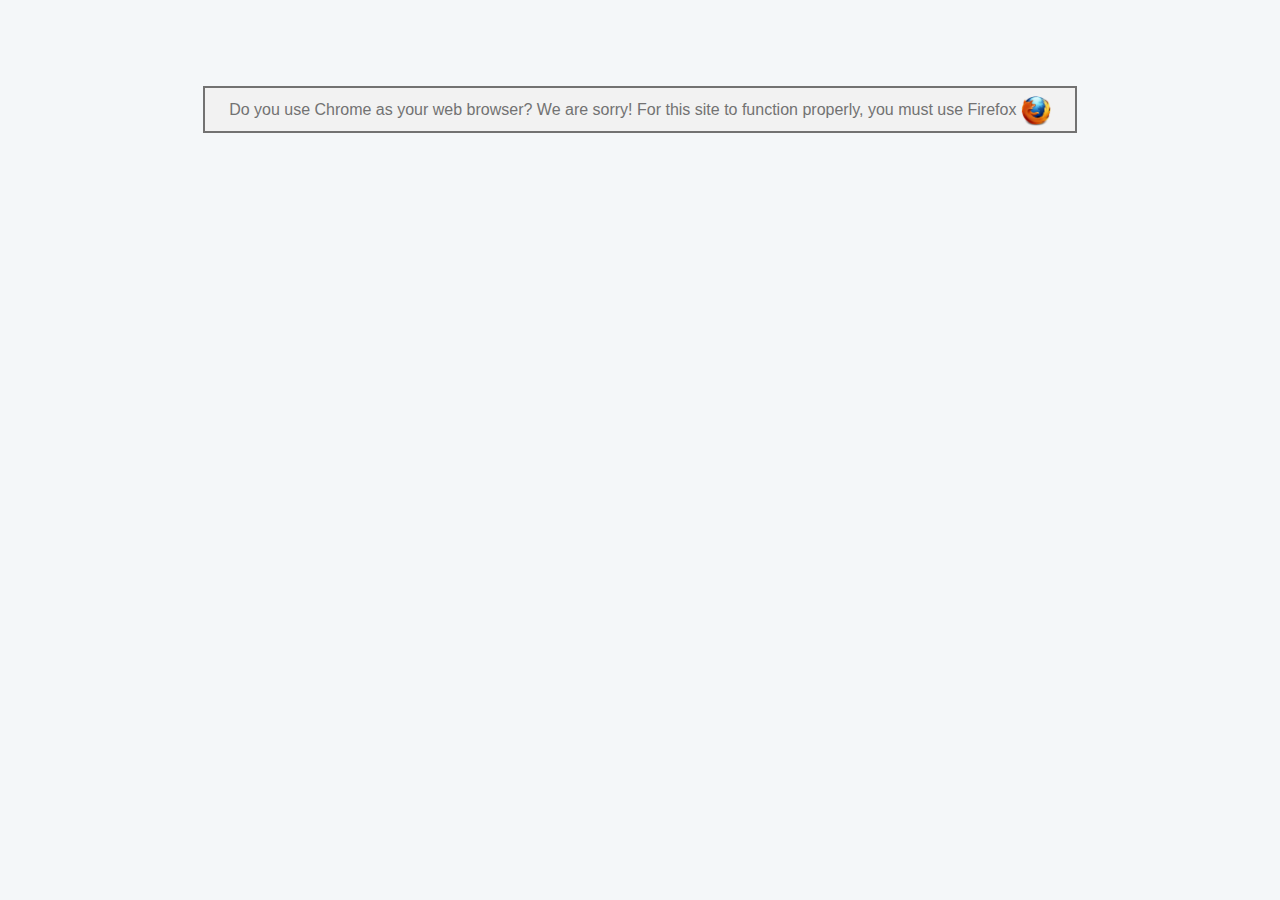
<file: fast_guide.html>
<!doctype html>
<html>
<head>
    <title>CAM Assistant for Massis Simulations - UCM</title>
    <meta charset="utf-8"/>
    <meta name="viewport" content="width=device-width, initial-scale=1">
    <meta http-equiv="Content-Type" content="text/html; charset=utf-8"/>
    <meta name="keywords" content="Videos, Tags, PHAT-SIM, Massis, UCM, Complutense"/>
    <script type="application/x-javascript">
        if (navigator.userAgent.indexOf('Firefox') == -1) {
            window.location.href = "error.html"
        }
        addEventListener("load", function () {
            setTimeout(hideURLbar, 0);
        }, false);
        function hideURLbar() {
            window.scrollTo(0, 1);
        }
    </script>
    <link rel="stylesheet" href="css/bootstrap.css">
    <link href="css/style.css" rel='stylesheet' type='text/css'/>
    <link href="css/font.css" rel="stylesheet" type="text/css"/>
    <link href="css/font-awesome.css" rel="stylesheet">
    <link href="css/videojs.markers.min.css" rel="stylesheet" type="text/css" media="screen">
    <link href="css/video-js.css" rel="stylesheet">

    <link rel="stylesheet" href="css/bar-controls.css">
    <link rel="stylesheet" href="css/video-js.css">
    <link rel="stylesheet" href="css/videojs.caption.css">
    <link rel="stylesheet" href="css/tipped.css">

    <script src="js/jquery2.0.3.min.js"></script>
    <script src="js/jquery-ui.js"></script>
    <script src="js/tipped.js"></script>
    <script src="js/bootstrap-slider.min.js"></script>
    <script src="js/bootstrap.js"></script>
    <script src="js/modernizr.js"></script>
    <script src="js/jquery.cookie.js"></script>
    <script src="js/screenfull.js"></script>

    <script>
        $(function () {
            // $('#supported').text('Supported/allowed: ' + !!screenfull.enabled);
            if (!screenfull.enabled) {
                return false;
            }
            $('#toggle').click(function () {
                screenfull.toggle($('#container')[0]);
            });
        });
    </script>
</head>
<body class="dashboard-page">
    <script>
        var theme = 'default';
        $('body').removeClass(function (index, css) {
            return (css.match(/\btheme-\S+/g) || []).join(' ');
        });
        if (theme !== 'default')
            $('body').addClass(theme);
    </script>

    <section class="wrapper scrollable">
        <nav class="user-menu">
            <a href="javascript:;" class="main-menu-access">
                <i class="icon-proton-logo"></i>
                <i class="icon-reorder"></i>
            </a>
        </nav>
        <section class="title-bar">
            <div class="logo">
                <h1>
                    <a href="fast_guide.html"><img src="images/ucm-ws.png" alt=""/>Guía Rápida</a>
                </h1>
            </div>
            <div class="full-screen">
                <section class="full-top">
                    <a href="javascript:history.back();"><img src="images/back.png" alt="Go Back" title="Go Back" width="30" height="30"/></a>
                </section>
            </div>
            <div class="w3l_search">
            </div>
            <div class="header-right">
                <div class="profile_details_left">
                    <div class="header-right-left">

                    </div>
                    <div class="clearfix"></div>
                </div>
            </div>
            <div class="clearfix"></div>
        </section>
        <div class="main-grid">
            <div class="social grid">
                <div class="grid-info">
                    <div class="col-md-12">
                        <a name="controlcommon" id="controlcommon"><h3>CAM Assistant</h3></a>
                    </div>
                    <div class="clearfix"></div>
                </div>
                <div class="grid-info">
                    <div class="col-md-12">
                        <p>
                            CAM Assistant es la aplicación web colaborativa que te permitirá participar en la cocreación de los casos de estudios prácticos. A trav&eacute;s de comentarios podrás contribuir en la construcción de simulaciones realistas de los casos de estudios definidos. Cuanto mayor sea tu aporte podremos entre todos garantizar que la simulación generada puede ser &uacute;til para estudiar aquellos casos en los que los pacientes pueden verse afectados por la enfermedad o limitación que se estudia.
                        </p>
                        <p>&nbsp;</p>
                        <p>
                            Durante este ciclo de trabajo, se podr&aacute;n generar varias iteraciones hasta que sea posible usar la simulación como un caso práctico de estudio. Definido el caso práctico se pasará a la fase de diseñar y construir soluciones que mejoren las condiciones de los pacientes.
                        </p>
                        <p>&nbsp;</p>
                        <p>
                            Mediante CAM Assistant se visualizar&aacute;n las simulaciones en formato de vídeo, bien desde una o varias perspectivas (cámaras). Sobre cada cámara de la simulación podrás ir añadiendo comentarios que iran apareciendo sobre el vídeo en forma de subtítulos. Lo que se pretende es recoger tu <i>feedback</i> de la simulación construida bien para mejorarla o para incluir características que no se hayan tenido en cuenta en su construcción.
                        </p>
                        <p>&nbsp;</p>
                        <p>&nbsp;</p>
                        <h3 class="off1 primary"><a name="preamble"></a>Usa la aplicación web de comentarios</h3>
                        <p>La aplicación tiene la siguiente apariencia:</p>
                        <br/>
                        <p><img src="images/img-cam-assitant-01.png" alt="CAM Assistant" title="CAM Assistant" class="img_responsive"/></p>
                        <br/>
                        <p>Si la simulación cuenta con varios videos se mostrará de esta forma (una cámara por cada vídeo): </p>
                        <br/>
                        <p><img src="images/img-cam-assitant-01-01.bmp" alt="CAM Assistant" title="CAM Assistant" class="img_responsive"/></p>
                        <br/>
                        <br/>
                        <h3>Paso 1:</h3>
                        <br/>
                        <p>Carga los vídeos y las diferentes opciones de trabajo con el botón <i>"LOAD VIDEOS"</i>.</p>
                        <br/>
                        <p><img src="images/img-cam-next-2.bmp" alt="CAM Assistant" title="CAM Assistant" class="img_responsive"/></p>
                        <br/>
                        <p>Una vez activado podrás ver todas las opciones de reproducción.</p>
                        <br/>
                        <p><img src="images/img-cam-next-2-2.bmp" alt="CAM Assistant" title="CAM Assistant" class="img_responsive"/></p>
                        <br/>
                        <br/>
                        <h3>Paso 2:</h3>
                        <br/>
                        <p>Reproduce el/los vídeo(s).</p>
                        <br/>
                        <p><img src="images/img-cam-next-3.bmp" alt="CAM Assistant" title="CAM Assistant" class="img_responsive"/></p>
                        <br/>
                        <br/>
                        <h3>Paso 3:</h3>
                        <br/>
                        <p>Visualiza las opciones para añadir comentarios.</p>
                        <br/>
                        <p><img src="images/img-cam-next-4.bmp" alt="CAM Assistant" title="CAM Assistant" class="img_responsive"/></p>
                        <br/>
                        <br/>
                        <h3>Paso 4:</h3>
                        <br/>
                        <p>Agrega los comentarios en los instantes de tiempos que consideres oportunos.</p>
                        <br/>
                        <p><img src="images/img-cam-next-5.bmp" alt="CAM Assistant" title="CAM Assistant" class="img_responsive"/></p>
                        <br/>
                        <p>Debes agregar una breve descripción para tu comentario.</p>
                        <br/>
                        <p><img src="images/img-cam-next-6.bmp" alt="CAM Assistant" title="CAM Assistant" class="img_responsive"/></p>
                        <br/>
                        <p>Y una descripción más larga que explique de forma amplia tu observación.</p>
                        <br/>
                        <p><img src="images/img-cam-next-7.bmp" alt="CAM Assistant" title="CAM Assistant" class="img_responsive"/></p>
                        <br/>
                        <p>Finalmente guarda tu comentario para que quede registrado sobre el vídeo.</p>
                        <br/>
                        <p><img src="images/img-cam-next-8.bmp" alt="CAM Assistant" title="CAM Assistant" class="img_responsive"/></p>
                        <br/>
                        <p>Aparecerá el nuevo comentario en la lista inferior. Podrás Visualizar y/o Editar tu comentario usando las opciones que se muestran a su derecha.</p>
                        <br/>
                        <p><img src="images/img-cam-next-9.bmp" alt="CAM Assistant" title="CAM Assistant" class="img_responsive"/></p>
                        <br/>
                        <br/>
                        <h3>Paso 5:</h3>
                        <br/>
                        <p>Cuando hayas terminado de <b>añadir TODOS los comentarios</b>, sube tu trabajo a la nube utilizando el botón <i>"Cloud Comment"</i>.</p>
                        <br/>
                        <p><img src="images/img-cam-next-10.bmp" alt="CAM Assistant" title="CAM Assistant" class="img_responsive"/></p>
                        <br/>
                        <br/>
                        <h3>Paso 6:</h3>
                        <br/>
                        <p>Se visualizará un identificador único y exclusivo para ti, el cual tendrás que facilitar al equipo de desarrollo.</p>
                        <br/>
                        <p><img src="images/img-cam-next-11.bmp" alt="CAM Assistant" title="CAM Assistant" class="img_responsive"/></p>
                        <br/>
                        <p>Para enviar dicho identificador al equipo de desarrollo, debes rellenar el formulario que se visualiza con la opción <img src="images/img-send-data-2.png" alt="Form" title="Open Form">. Indicar los datos que se piden y no olvides poner el identificador de tu colaboración. </p>
                        <br/>
                        <p><img src="images/img-cam-next-12.bmp" alt="CAM Assistant" title="CAM Assistant" class="img_responsive"/></p>
                        <br/>
                        <p>Los comentarios que subes a la nube son totalmente anónimos y no podrán ser analizados sino rellenas y envías el formulario correctamente.</p>
                    </div>
                    <div class="clearfix"></div>
                </div>
            </div>
        </div>
        <!-- footer -->
        <div class="footer">
            <p>© 2016 <a href="http://grasia.fdi.ucm.es/colosaal/" target="_blank">ColosAAL</a> - <a href="http://ucm.es" target="_blank">Universidad Complutense de Madrid</a></p>
        </div>
        <!-- //footer -->
    </section>
</body>
</html>
</file>
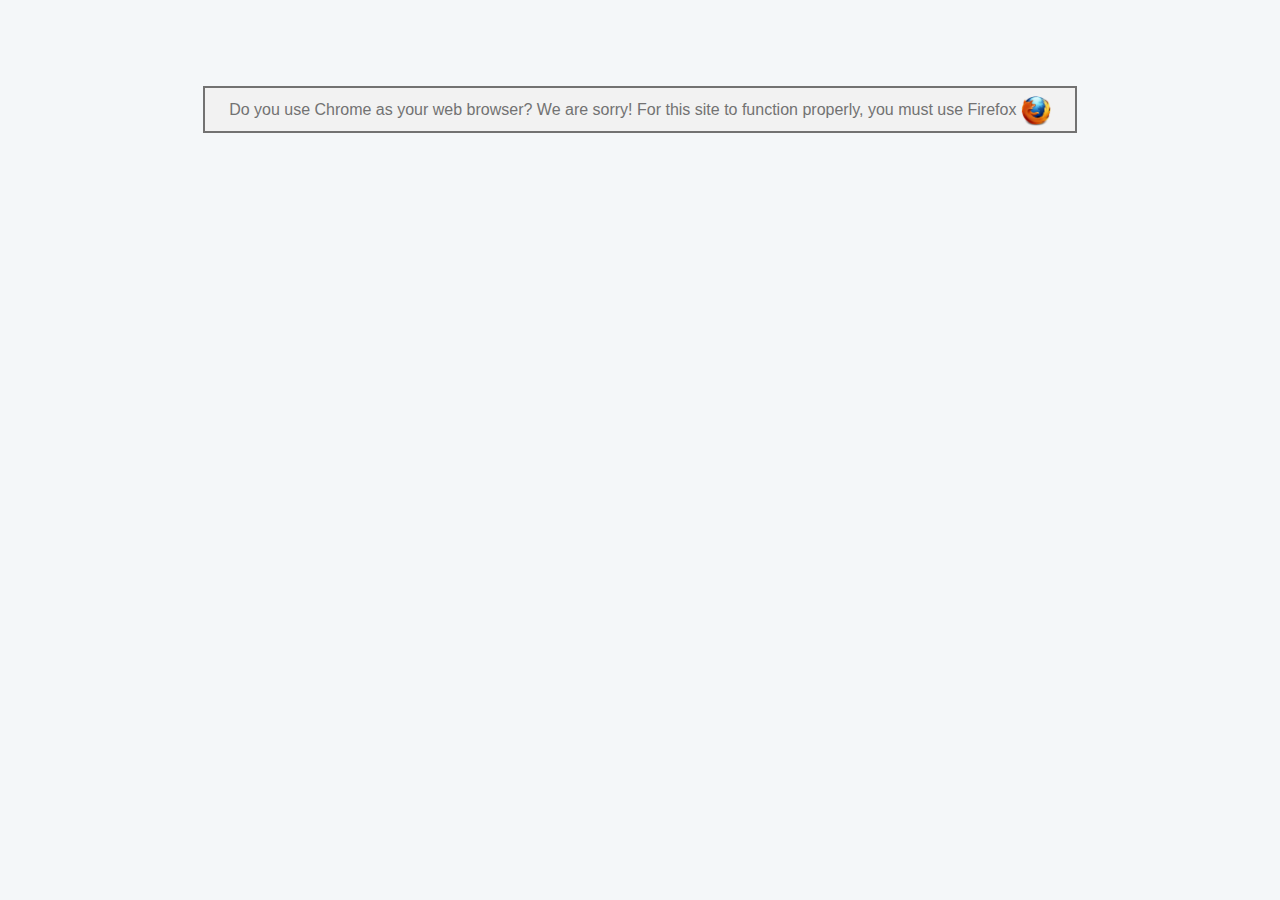
<file: fast_guide_v2.html>
<!doctype html>
<html>
<head>
    <title>CAM Assistant for Massis Simulations - UCM</title>
    <meta charset="utf-8"/>
    <meta name="viewport" content="width=device-width, initial-scale=1">
    <meta http-equiv="Content-Type" content="text/html; charset=utf-8"/>
    <meta name="keywords" content="Videos, Tags, PHAT-SIM, Massis, UCM, Complutense"/>
    <script type="application/x-javascript">
        if (navigator.userAgent.indexOf('Firefox') == -1) {
            window.location.href = "error.html"
        }
        addEventListener("load", function () {
            setTimeout(hideURLbar, 0);
        }, false);
        function hideURLbar() {
            window.scrollTo(0, 1);
        }
    </script>
    <link rel="stylesheet" href="css/bootstrap.css">
    <link href="css/style.css" rel='stylesheet' type='text/css'/>
    <link href="css/font.css" rel="stylesheet" type="text/css"/>
    <link href="css/font-awesome.css" rel="stylesheet">
    <link href="css/videojs.markers.min.css" rel="stylesheet" type="text/css" media="screen">
    <link href="css/video-js.css" rel="stylesheet">

    <link rel="stylesheet" href="css/bar-controls.css">
    <link rel="stylesheet" href="css/video-js.css">
    <link rel="stylesheet" href="css/videojs.caption.css">
    <link rel="stylesheet" href="css/tipped.css">

    <script src="js/jquery2.0.3.min.js"></script>
    <script src="js/jquery-ui.js"></script>
    <script src="js/tipped.js"></script>
    <script src="js/bootstrap-slider.min.js"></script>
    <script src="js/bootstrap.js"></script>
    <script src="js/modernizr.js"></script>
    <script src="js/jquery.cookie.js"></script>
    <script src="js/screenfull.js"></script>

    <script>
        $(function () {
            // $('#supported').text('Supported/allowed: ' + !!screenfull.enabled);
            if (!screenfull.enabled) {
                return false;
            }
            $('#toggle').click(function () {
                screenfull.toggle($('#container')[0]);
            });
        });
    </script>
</head>
<body class="dashboard-page">
    <script>
        var theme = 'default';
        $('body').removeClass(function (index, css) {
            return (css.match(/\btheme-\S+/g) || []).join(' ');
        });
        if (theme !== 'default')
            $('body').addClass(theme);
    </script>

    <nav class="main-menu">
        <ul>
            <li>
                <a href="index.html">
                    <i class="fa fa-home nav_icon"></i>
                    <span class="nav-text">
					CAM Assistant
					</span>
                </a>
            </li>
            <li>
                <a href="fast_guide.html">
                    <i class="fa fa-book nav-icon"></i>
                    <span class="nav-text">
					Guía Rápida de Uso
					</span>
                </a>
            </li>
            <li class="has-subnav">
                <a href="help.html">
                    <i class="fa fa-cogs" aria-hidden="true"></i>
                    <span class="nav-text">
					Opciones
				</span>
                    <i class="icon-angle-right"></i><i class="icon-angle-down"></i>
                </a>
                <ul>
                    <li>
                        <a class="subnav-text" href="help.html#controlcommon">
                            Comunes
                        </a>
                    </li>
                    <li>
                        <a class="subnav-text" href="help.html#controlcomment">
                            De Comentarios
                        </a>
                    </li>
                </ul>
            </li>
        </ul>
    </nav>

    <section class="wrapper scrollable">
        <nav class="user-menu">
            <a href="javascript:;" class="main-menu-access">
                <i class="icon-proton-logo"></i>
                <i class="icon-reorder"></i>
            </a>
        </nav>
        <section class="title-bar">
            <div class="logo">
                <h1>
                    <a href="index.html"><img src="images/ucm-ws.png" alt=""/>Guía Rápida</a>
                </h1>
            </div>
            <div class="full-screen">
                <section class="full-top">
                    <button id="toggle"><i class="fa fa-arrows-alt" aria-hidden="true"></i></button>
                </section>
            </div>
            <div class="w3l_search">

            </div>
            <div class="header-right">
                <div class="profile_details_left">
                    <div class="header-right-left">

                    </div>
                    <div class="clearfix"></div>
                </div>
            </div>
            <div class="clearfix"></div>
        </section>
        <div class="main-grid">
            <div class="social grid">
                <div class="grid-info">
                    <div class="col-md-12">
                        <a name="controlcommon" id="controlcommon"><h3>CAM Assistant</h3></a>
                    </div>
                    <div class="clearfix"></div>
                </div>
                <div class="grid-info">
                    <div class="col-md-12">
                        <p>
                            CAM Assistant es la aplicación web colaborativa que te permitirá participar en la cocreación de los casos de estudios prácticos. A trav&eacute;s de comentarios podrás contribuir en la construcción de simulaciones realistas de los casos de estudios definidos. Cuanto mayor sea tu aporte podremos entre todos garantizar que la simulación generada puede ser &uacute;til para estudiar aquellos casos en los que los pacientes pueden verse afectados por la enfermedad o limitación que se estudia.
                        </p>
                        <p>&nbsp;</p>
                        <p>
                            Durante este ciclo de trabajo, se podr&aacute;n generar varias iteraciones hasta que sea posible usar la simulación como un caso práctico de estudio. Definido el caso práctico se pasará a la fase de diseñar y construir soluciones que mejoren las condiciones de los pacientes.
                        </p>
                        <p>&nbsp;</p>
                        <p>
                            Mediante CAM Assistant se visualizar&aacute;n las simulaciones en formato de vídeo, bien desde una o varias perspectivas (cámaras). Sobre cada cámara de la simulación podrás ir añadiendo comentarios que iran apareciendo sobre el vídeo en forma de subtítulos. Lo que se pretende es recoger tu <i>feedback</i> de la simulación construida bien para mejorarla o para incluir características que no se hayan tenido en cuenta en su construcción.
                        </p>
                        <p>&nbsp;</p>
                        <p>&nbsp;</p>
                        <h3 class="off1 primary"><a name="preamble"></a>Usa la aplicación web de comentarios</h3>
                        <p>La aplicación tiene la siguiente apariencia:</p>
                        <br/>
                        <p><img src="images/img-cam-assitant-01.png" alt="CAM Assistant" title="CAM Assistant" class="img_responsive"/></p>
                        <br/>
                        <p>Si la simulación cuenta con varios videos se mostrará de esta forma (una cámara por cada vídeo): </p>
                        <br/>
                        <p><img src="images/img-cam-assitant-01-01.bmp" alt="CAM Assistant" title="CAM Assistant" class="img_responsive"/></p>
                        <br/>
                        <br/>
                        <h3>Paso 1:</h3>
                        <br/>
                        <p>Carga los vídeos y las diferentes opciones de trabajo con el botón <i>"LOAD VIDEOS"</i>.</p>
                        <br/>
                        <p><img src="images/img-cam-next-2.bmp" alt="CAM Assistant" title="CAM Assistant" class="img_responsive"/></p>
                        <br/>
                        <p>Una vez activado podrás ver todas las opciones de reproducción.</p>
                        <br/>
                        <p><img src="images/img-cam-next-2-2.bmp" alt="CAM Assistant" title="CAM Assistant" class="img_responsive"/></p>
                        <br/>
                        <br/>
                        <h3>Paso 2:</h3>
                        <br/>
                        <p>Reproduce el/los vídeo(s).</p>
                        <br/>
                        <p><img src="images/img-cam-next-3.bmp" alt="CAM Assistant" title="CAM Assistant" class="img_responsive"/></p>
                        <br/>
                        <br/>
                        <h3>Paso 3:</h3>
                        <br/>
                        <p>Visualiza las opciones para añadir comentarios.</p>
                        <br/>
                        <p><img src="images/img-cam-next-4.bmp" alt="CAM Assistant" title="CAM Assistant" class="img_responsive"/></p>
                        <br/>
                        <br/>
                        <h3>Paso 4:</h3>
                        <br/>
                        <p>Agrega los comentarios en los instantes de tiempos que consideres oportunos.</p>
                        <br/>
                        <p><img src="images/img-cam-next-5.bmp" alt="CAM Assistant" title="CAM Assistant" class="img_responsive"/></p>
                        <br/>
                        <p>Debes agregar una breve descripción para tu comentario.</p>
                        <br/>
                        <p><img src="images/img-cam-next-6.bmp" alt="CAM Assistant" title="CAM Assistant" class="img_responsive"/></p>
                        <br/>
                        <p>Y una descripción más larga que explique de forma amplia tu observación.</p>
                        <br/>
                        <p><img src="images/img-cam-next-7.bmp" alt="CAM Assistant" title="CAM Assistant" class="img_responsive"/></p>
                        <br/>
                        <p>Finalmente guarda tu comentario para que quede registrado sobre el vídeo.</p>
                        <br/>
                        <p><img src="images/img-cam-next-8.bmp" alt="CAM Assistant" title="CAM Assistant" class="img_responsive"/></p>
                        <br/>
                        <p>Aparecerá el nuevo comentario en la lista inferior. Podrás Visualizar y/o Editar tu comentario usando las opciones que se muestran a su derecha.</p>
                        <br/>
                        <p><img src="images/img-cam-next-9.bmp" alt="CAM Assistant" title="CAM Assistant" class="img_responsive"/></p>
                        <br/>
                        <br/>
                        <h3>Paso 5:</h3>
                        <br/>
                        <p>Cuando hayas terminado de <b>añadir TODOS los comentarios</b>, sube tu trabajo a la nube utilizando el botón <i>"Cloud Comment"</i>.</p>
                        <br/>
                        <p><img src="images/img-cam-next-10.bmp" alt="CAM Assistant" title="CAM Assistant" class="img_responsive"/></p>
                        <br/>
                        <br/>
                        <h3>Paso 6:</h3>
                        <br/>
                        <p>Se visualizará un identificador único y exclusivo para ti, el cual tendrás que facilitar al equipo de desarrollo.</p>
                        <br/>
                        <p><img src="images/img-cam-next-11.bmp" alt="CAM Assistant" title="CAM Assistant" class="img_responsive"/></p>
                        <br/>
                        <p>Para enviar dicho identificador al equipo de desarrollo, debes rellenar el formulario que se visualiza con la opción <img src="images/img-send-data-2.png" alt="Form" title="Open Form">. Indicar los datos que se piden y no olvides poner el identificador de tu colaboración. </p>
                        <br/>
                        <p><img src="images/img-cam-next-12.bmp" alt="CAM Assistant" title="CAM Assistant" class="img_responsive"/></p>
                        <br/>
                        <p>Los comentarios que subes a la nube son totalmente anónimos y no podrán ser analizados sino rellenas y envías el formulario correctamente.</p>
                    </div>
                    <div class="clearfix"></div>
                </div>
            </div>
        </div>
        <!-- footer -->
        <div class="footer">
            <p>© 2016 <a href="http://grasia.fdi.ucm.es/colosaal/" target="_blank">ColosAAL</a> - <a href="http://ucm.es" target="_blank">Universidad Complutense de Madrid</a></p>
        </div>
        <!-- //footer -->
    </section>
</body>
</html>
</file>
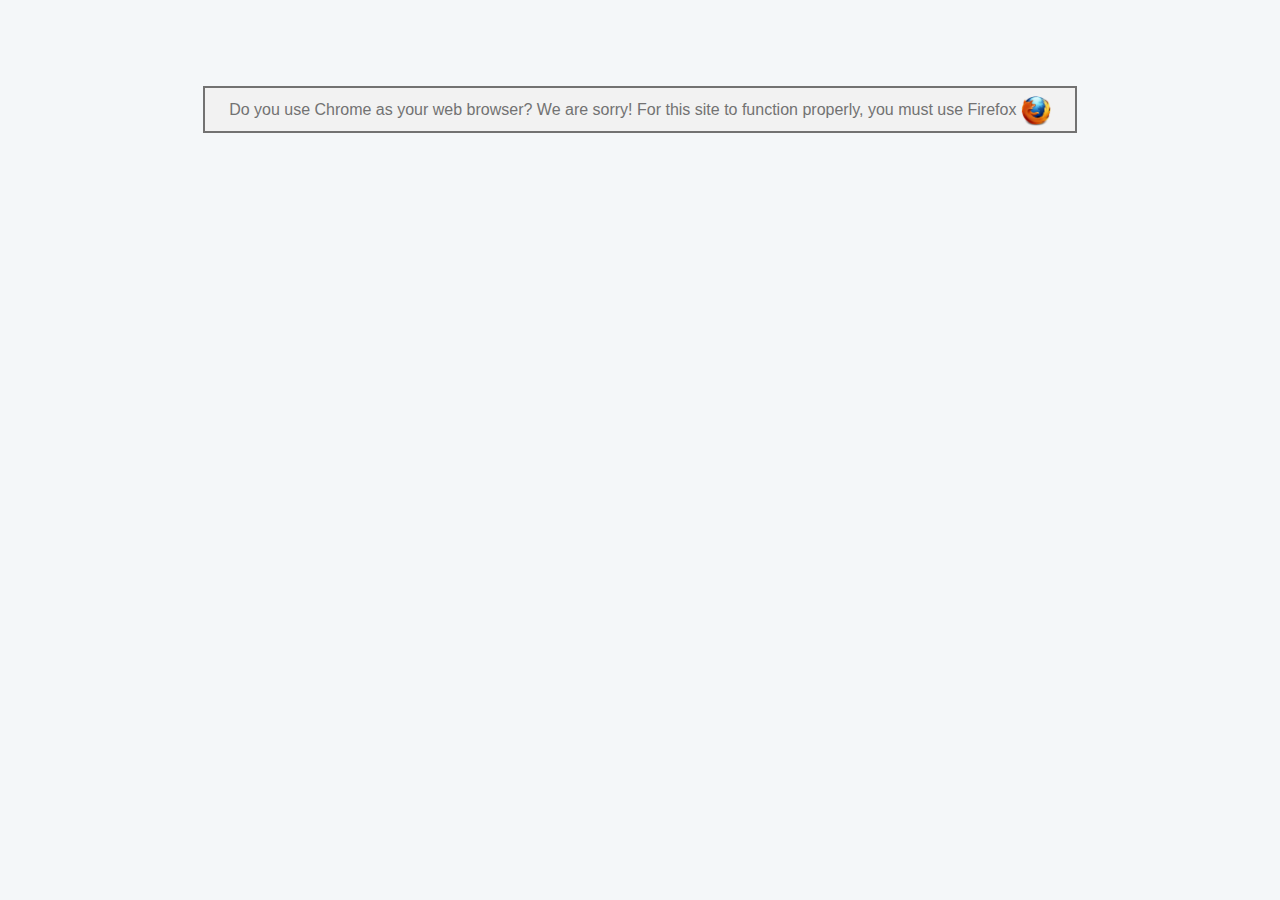
<file: help.html>
<!doctype html>
<html>
<head>
    <title>CAM Assistant for Massis Simulations - UCM</title>
    <meta charset="utf-8"/>
    <meta name="viewport" content="width=device-width, initial-scale=1">
    <meta http-equiv="Content-Type" content="text/html; charset=utf-8"/>
    <meta name="keywords" content="Videos, Tags, PHAT-SIM, Massis, UCM, Complutense"/>
    <script type="application/x-javascript">
        if (navigator.userAgent.indexOf('Firefox') == -1) {
            window.location.href = "error.html"
        }
        addEventListener("load", function () {
            setTimeout(hideURLbar, 0);
        }, false);
        function hideURLbar() {
            window.scrollTo(0, 1);
        }
    </script>
    <link rel="stylesheet" href="css/bootstrap.css">
    <link href="css/style.css" rel='stylesheet' type='text/css'/>
    <link href="css/font.css" rel="stylesheet" type="text/css"/>
    <link href="css/font-awesome.css" rel="stylesheet">
    <link href="css/videojs.markers.min.css" rel="stylesheet" type="text/css" media="screen">
    <link href="css/video-js.css" rel="stylesheet">

    <link rel="stylesheet" href="css/bar-controls.css">
    <link rel="stylesheet" href="css/video-js.css">
    <link rel="stylesheet" href="css/videojs.caption.css">
    <link rel="stylesheet" href="css/tipped.css">

    <script src="js/jquery2.0.3.min.js"></script>
    <script src="js/jquery-ui.js"></script>
    <script src="js/tipped.js"></script>
    <script src="js/bootstrap-slider.min.js"></script>
    <script src="js/bootstrap.js"></script>
    <script src="js/modernizr.js"></script>
    <script src="js/jquery.cookie.js"></script>
    <script src="js/screenfull.js"></script>

    <script>
        $(function () {
            // $('#supported').text('Supported/allowed: ' + !!screenfull.enabled);
            if (!screenfull.enabled) {
                return false;
            }
            $('#toggle').click(function () {
                screenfull.toggle($('#container')[0]);
            });
        });
    </script>
</head>
<body class="dashboard-page">
    <script>
        var theme = 'default';
        $('body').removeClass(function (index, css) {
            return (css.match(/\btheme-\S+/g) || []).join(' ');
        });
        if (theme !== 'default')
            $('body').addClass(theme);
    </script>

    <section class="wrapper scrollable">
        <nav class="user-menu">
            <a href="javascript:;" class="main-menu-access">
                <i class="icon-proton-logo"></i>
                <i class="icon-reorder"></i>
            </a>
        </nav>
        <section class="title-bar">
            <div class="logo">
                <h1>
                    <a href="index.html"><img src="images/ucm-ws.png" alt=""/>Opciones</a>
                </h1>
            </div>
            <div class="full-screen">
                <section class="full-top">
                    <a href="javascript:history.back();"><img src="images/back.png" alt="Go Back" title="Go Back" width="30" height="30"/></a>
                </section>
            </div>
            <div class="w3l_search">
            </div>
            <div class="header-right">
                <div class="profile_details_left">
                    <div class="header-right-left">

                    </div>
                    <div class="clearfix"></div>
                </div>
            </div>
            <div class="clearfix"></div>
        </section>
        <div class="main-grid">
            <div class="social grid">
                <div class="grid-info">
                    <div class="col-md-12">
                        <a name="controlcommon" id="controlcommon"><h3>Opciones Comunes</h3></a>
                    </div>
                    <div class="clearfix"></div>
                </div>
                <div class="grid-info">
                    <div class="col-md-1">
                         <img src="images/refresh.png" alt="Refresh" title="Refresh Bottom" width="22" height="22"/>
                    </div>
                    <div class="col-md-11">
                        Reiniciar los v&iacute;deos de todas las c&aacute;maras.
                    </div>
                    <div class="clearfix"></div>
                </div>
                <div class="grid-info">
                    <div class="col-md-1">
                        <img src="images/previous.png" height="22" width="22" alt="&lt;&lt;" title="Rewind Video" />
                    </div>
                    <div class="col-md-11">
                        Retroceder 10 segundo la reproducción de cada cámaras.
                    </div>
                    <div class="clearfix"></div>
                </div>
                <div class="grid-info">
                    <div class="col-md-1">
                        <img src="images/play-button.png" height="22" width="22" alt="&gt;" title="Play Video" />
                    </div>
                    <div class="col-md-11">
                        Reproducir el video de todas las cámaras.
                    </div>
                    <div class="clearfix"></div>
                </div>
                <div class="grid-info">
                    <div class="col-md-1">
                        <img src="images/next.png" height="22" width="22" alt="&gt;&gt;" title="Forward Video" />
                    </div>
                    <div class="col-md-11">
                        Avanzar 10 segundo la reproducción de todas los cámaras.
                    </div>
                    <div class="clearfix"></div>
                </div>
                <div class="grid-info">
                    <div class="col-md-1">
                        <img alt="-" src="images/minus.png" height="22" width="22" title="Slower playback" />
                    </div>
                    <div class="col-md-11">
                         Disminuir la velocidad de repducción de las cámaras (0.25 milisegundos).
                    </div>
                    <div class="clearfix"></div>
                </div>
                <div class="grid-info">
                    <div class="col-md-1">
                        <img alt="+" src="images/plus.png" height="22" width="22" title="Faster playback" />
                    </div>
                    <div class="col-md-11">
                        Aumentar la velocidad de repducción de las cámaras (0.25 milisegundos).
                    </div>
                    <div class="clearfix"></div>
                </div>
                <div class="grid-info">
                    <div class="col-md-1">
                        <img alt="-" src="images/refresh.png" height="22" width="22" title="Reset playback rate" />
                    </div>
                    <div class="col-md-11">
                        Restaurar la velocidad de repducción de las cámaras.
                    </div>
                    <div class="clearfix"></div>
                </div>
                <div class="grid-info">
                    <div class="col-md-1">
                        <img alt="On/Off" src="images/volume-off.png" title="On/Off Audio Videos" height="22" width="22"/>
                    </div>
                    <div class="col-md-11">
                         Activar/Desactivar el sonido de las cámaras.
                    </div>
                    <div class="clearfix"></div>
                </div>
                <div class="grid-info">
                    <div class="col-md-1">
                        <img src="images/subtitle_load_4.png" height="22" width="22"  title="Load Comments of File" alt="Load Comments"/>
                    </div>
                    <div class="col-md-11">
                        Cargar desde un fichero los comentarios sobre cada cámara. <b>El formato del fichero debe ser JSON (.json)</b>.<br/>
                        <b>Si no utiliza esta opción</b>, se cargaran los comentarios que esten guardados en la sesión local de su navegador.<br/> <b>Siempre que no realice ninguna limpieza en las sesiones de su navegador</b>, estos comentarios se mantendrán alojados en su ordenador.
                    </div>
                    <div class="clearfix"></div>
                </div>
                <div class="grid-info">
                    <div class="col-md-1">
                        <img alt="Export JSON" src="images/save.png" title="Export Comment to JSON" height="22" width="22"/>
                    </div>
                    <div class="col-md-11">
                         Exportar los comentarios a un fichero en formato JSON. <br/><b>Cuando se quiera guardar de forma segura todos los comentarios existentes en cada cámara</b>, estos se deben exportar a un fichero JSON para que luego pueda ser utilizado en la carga de videos <img src="images/load_videos.bmp" height="22" title="Load Video of File" alt="Load Video of File"/> con la opción
                          <img src="images/subtitle_load_4.png" width="22" height="22" title="Load Comments of File" alt="Load Comments"/> Cargar Comentarios.
                    </div>
                    <div class="clearfix"></div>
                </div>
                <div class="grid-info">
                    <div class="col-md-12">
                        <a name="controlcomment" id="controlcomment"><h3>Opciones de Comentarios</h3></a>
                    </div>
                    <div class="clearfix"></div>
                </div>
                <div class="grid-info">
                    <div class="col-md-1">
                        <img src="images/font_inc.png" width="22" height="22" alt="Zoom in Tags" title="Zoom in Tags" />
                    </div>
                    <div class="col-md-11">
                         Aumentar el tamaño del texto o comentario mientras se visualiza sobre el Vídeo.
                    </div>
                    <div class="clearfix"></div>
                </div>
                <div class="grid-info">
                    <div class="col-md-1">
                        <img src="images/font_dec.png" width="22" height="22" alt="Zoom out Tags" title="Zoom out Tags" />
                    </div>
                    <div class="col-md-11">
                        Disminuir el tamaño del texto o comentario mientras se visualiza sobre el Vídeo.
                    </div>
                    <div class="clearfix"></div>
                </div>
                <!--div class="grid-info">
                    <div class="col-md-1">
                        <img src="images/previous.png" width="22" height="22" title="Previus Tags" alt="Previus Tags" />
                    </div>
                    <div class="col-md-11">
                         Visualizar sobre el Vídeo el comentario anterior.
                    </div>
                    <div class="clearfix"></div>
                </div>
                <div class="grid-info">
                    <div class="col-md-1">
                        <img src="images/next.png" width="22" height="22" title="Next Tags" alt="Next Tags" />
                    </div>
                    <div class="col-md-11">
                        Visualizar sobre el Vídeo el comentario siguiente.
                    </div>
                    <div class="clearfix"></div>
                </div-->
                <!--div class="grid-info">
                    <div class="col-md-1">
                        <img src="images/trash.png" width="22" height="22" title="Delete All Tags" alt="Delete All Tags" />
                    </div>
                    <div class="col-md-11">
                        Borrar todos los comentarios creados sobre el Vídeo <b>(Opción no habilitada)</b>
                    </div>
                    <div class="clearfix"></div>
                </div-->
                <div class="grid-info">
                    <div class="col-md-1">
                        <img src="images/create_comment.png" width="22" height="22" title="Add Tag" alt="Add Tag" />
                    </div>
                    <div class="col-md-11">
                         Añadir un comentario sobre el Vídeo en curso. Se habilita la entrada de texto en los campos "Short Comment" y "Long Comments". <br/>El comentario se visualizará en el instante de tiempo de reproducción actual del vídeo.<br/>
                        <b>Para garantizar que los comentarios se visualicen correctamente</b>, procure dejar entre comentario y comentario como mínimo <b>3 segundos</b> de tiempo.
                    </div>
                    <div class="clearfix"></div>
                </div>
                <div class="grid-info">
                    <div class="col-md-1">
                        Short Comment:
                    </div>
                    <div class="col-md-11">
                         Texto del comentario que se visualizará sobre el video. <b>Procure ser breve y consizo.</b>
                    </div>
                    <div class="clearfix"></div>
                </div>
                <div class="grid-info">
                    <div class="col-md-1">
                        Long Comment:
                    </div>
                    <div class="col-md-11">
                         Observaciones del comentario realizado. Estas observaciones <b>No se visualizan sobre el video </b> por lo que podrá indicar el texto que considere necesario para ampliar su comentario.
                    </div>
                    <div class="clearfix"></div>
                </div>
                <div class="grid-info">
                    <div class="col-md-1">
                        <img src="images/bold.png"  width="22" height="22" title="Bold Text" alt="Bold"/>
                    </div>
                    <div class="col-md-11">
                         Mostrar en Negrilla el texto del comentario sobre el Vídeo. <b>(Opción no habilitada)</b>
                    </div>
                    <div class="clearfix"></div>
                </div>
                <div class="grid-info">
                    <div class="col-md-1">
                        <img src="images/italic.png"  width="22" height="22" title="Italy Text" alt="Italy"/>
                    </div>
                    <div class="col-md-11">
                        Mostrar en Cursiva el texto del comentario sobre el Vídeo.  <b>(Opción no habilitada)</b>
                    </div>
                    <div class="clearfix"></div>
                </div>
                <div class="grid-info">
                    <div class="col-md-1">
                        <img src="images/underline.png"  width="22" height="22" title="Underline Text" alt="Underline"/>
                    </div>
                    <div class="col-md-11">
                        Mostrar Subrayado el texto del comentario sobre el Vídeo.  <b>(Opción no habilitada)</b>
                    </div>
                    <div class="clearfix"></div>
                </div>
                <div class="grid-info">
                    <div class="col-md-1">
                        <img src="images/left.png"  width="22" height="22" title="Left Text" alt="Left"/>
                    </div>
                    <div class="col-md-11">
                        Alinear a la izquierda el texto del comentario sobre el Vídeo.  <b>(Opción no habilitada)</b>
                    </div>
                    <div class="clearfix"></div>
                </div>
                <div class="grid-info">
                    <div class="col-md-1">
                        <img src="images/center.png"  width="22" height="22" title="Center Text" alt="Center"/>
                    </div>
                    <div class="col-md-11">
                        Centrar el texto del comentario sobre el Vídeo. <b>(Opción no habilitada)</b>
                    </div>
                    <div class="clearfix"></div>
                </div>
                <div class="grid-info">
                    <div class="col-md-1">
                        <img src="images/save.png"  width="22" height="22" title="Save" alt="Save"/>
                    </div>
                    <div class="col-md-11">
                        Guardar el comentario creado sobre el Vídeo. <br/><b>Recuerde que el comentario se guarda en la sesión de su nevegador</b>.<br/>
                        Si quiere guardar de forma segura los comentarios  que ha creado, utilice el botón <img alt="Export JSON" src="images/save.png" title="Export Comment to JSON" height="22" width="22"/> de los Controles Comunes.
                    </div>
                    <div class="clearfix"></div>
                </div>
                <div class="grid-info">
                    <div class="col-md-1">
                        <img src="images/cancel.png"  width="22" height="22" title="Cancel Edition Tag" alt="Cancel"/>
                    </div>
                    <div class="col-md-11">
                        Cancelar la Creación o Edición del comentario.
                    </div>
                    <div class="clearfix"></div>
                </div>
                <div class="grid-info">
                    <div class="col-md-1">

                    </div>
                    <div class="col-md-11">

                    </div>
                    <div class="clearfix"></div>
                </div>
                <div class="grid-info">
                    <div class="col-md-1">

                    </div>
                    <div class="col-md-11">

                    </div>
                    <div class="clearfix"></div>
                </div>
            </div>
        </div>
        <!-- footer -->
        <div class="footer">
            <p>© 2016 <a href="http://grasia.fdi.ucm.es/colosaal/" target="_blank">ColosAAL</a> - <a href="http://ucm.es" target="_blank">Universidad Complutense de Madrid</a></p>
        </div>
        <!-- //footer -->
    </section>
</body>
</html>
</file>
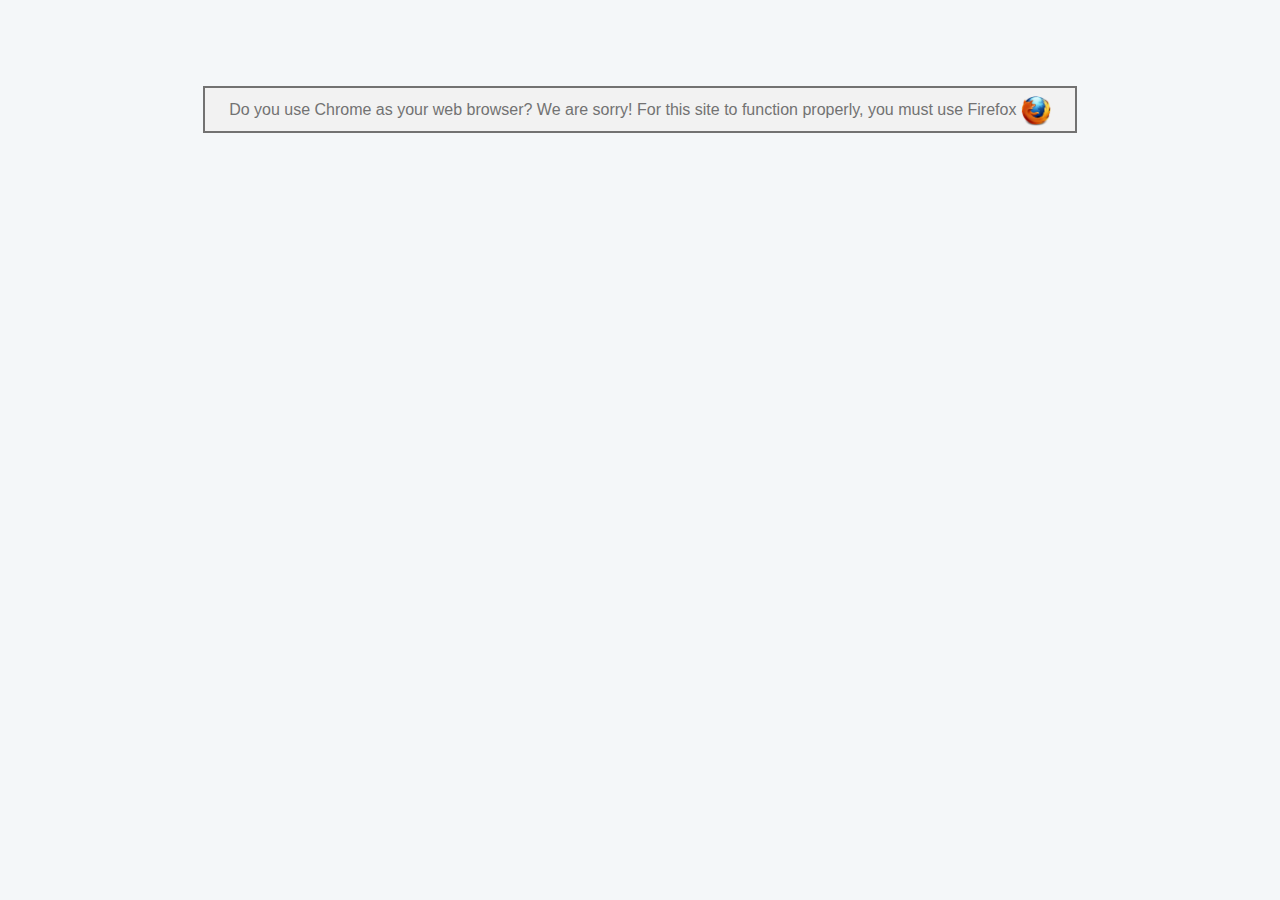
<file: help_camera_1.html>
<!doctype html>
<html>
<head>
    <title>CAM Assistant for Massis Simulations - UCM</title>
    <meta charset="utf-8"/>
    <meta name="viewport" content="width=device-width, initial-scale=1">
    <meta http-equiv="Content-Type" content="text/html; charset=utf-8"/>
    <meta name="keywords" content="Videos, Tags, PHAT-SIM, Massis, UCM, Complutense"/>
    <script type="application/x-javascript">
        if (navigator.userAgent.indexOf('Firefox') == -1) {
            window.location.href = "error.html"
        }
        addEventListener("load", function () {
            setTimeout(hideURLbar, 0);
        }, false);
        function hideURLbar() {
            window.scrollTo(0, 1);
        }
    </script>
    <link rel="stylesheet" href="css/bootstrap.css">
    <link href="css/style.css" rel='stylesheet' type='text/css'/>
    <link href="css/font.css" rel="stylesheet" type="text/css"/>
    <link href="css/font-awesome.css" rel="stylesheet">
    <link href="css/videojs.markers.min.css" rel="stylesheet" type="text/css" media="screen">
    <link href="css/video-js.css" rel="stylesheet">

    <link rel="stylesheet" href="css/bar-controls.css">
    <link rel="stylesheet" href="css/video-js.css">
    <link rel="stylesheet" href="css/videojs.caption.css">
    <link rel="stylesheet" href="css/tipped.css">

    <script src="js/jquery2.0.3.min.js"></script>
    <script src="js/jquery-ui.js"></script>
    <script src="js/tipped.js"></script>
    <script src="js/bootstrap-slider.min.js"></script>
    <script src="js/bootstrap.js"></script>
    <script src="js/modernizr.js"></script>
    <script src="js/jquery.cookie.js"></script>
    <script src="js/screenfull.js"></script>

    <script>
        $(function () {
            // $('#supported').text('Supported/allowed: ' + !!screenfull.enabled);
            if (!screenfull.enabled) {
                return false;
            }
            $('#toggle').click(function () {
                screenfull.toggle($('#container')[0]);
            });
        });
    </script>
</head>
<body class="dashboard-page">
    <script>
        var theme = 'default';
        $('body').removeClass(function (index, css) {
            return (css.match(/\btheme-\S+/g) || []).join(' ');
        });
        if (theme !== 'default')
            $('body').addClass(theme);
    </script>

    <nav class="main-menu">
        <ul>
            <li>
                <a href="index_camera_1.html">
                    <i class="fa fa-home nav_icon"></i>
                    <span class="nav-text">
					CAM Assistant
					</span>
                </a>
            </li>
            <li class="has-subnav">
                <a href="help_camera_1.html">
                    <i class="fa fa-cogs" aria-hidden="true"></i>
                    <span class="nav-text">
					Ayuda
				</span>
                    <i class="icon-angle-right"></i><i class="icon-angle-down"></i>
                </a>
                <ul>
                    <li>
                        <a class="subnav-text" href="help_camera_1.html#controlcommon">
                            Controles Comunes
                        </a>
                    </li>
                    <li>
                        <a class="subnav-text" href="help_camera_1.html#controlcomment">
                            Controles de Comentarios
                        </a>
                    </li>
                </ul>
            </li>
        </ul>
    </nav>

    <section class="wrapper scrollable">
        <nav class="user-menu">
            <a href="javascript:;" class="main-menu-access">
                <i class="icon-proton-logo"></i>
                <i class="icon-reorder"></i>
            </a>
        </nav>
        <section class="title-bar">
            <div class="logo">
                <h1>
                    <a href="index.html"><img src="images/ucm-ws.png" alt=""/>HELP OPTIONS</a>
                </h1>
            </div>
            <div class="full-screen">
                <section class="full-top">
                    <button id="toggle"><i class="fa fa-arrows-alt" aria-hidden="true"></i></button>
                </section>
            </div>
            <div class="w3l_search">

            </div>
            <div class="header-right">
                <div class="profile_details_left">
                    <div class="header-right-left">

                    </div>
                    <div class="clearfix"></div>
                </div>
            </div>
            <div class="clearfix"></div>
        </section>
        <div class="main-grid">
            <div class="social grid">
                <div class="grid-info">
                    <div class="col-md-12">
                        <a name="controlcommon" id="controlcommon"><h3>Controles Comunes</h3></a>
                    </div>
                    <div class="clearfix"></div>
                </div>
                <div class="grid-info">
                    <div class="col-md-1">
                         <img src="images/refresh.png" alt="Refresh" title="Refresh Bottom" width="22" height="22"/>
                    </div>
                    <div class="col-md-11">
                        Reiniciar los v&iacute;deos de todas las c&aacute;maras.
                    </div>
                    <div class="clearfix"></div>
                </div>
                <div class="grid-info">
                    <div class="col-md-1">
                        <img src="images/previous.png" height="22" width="22" alt="&lt;&lt;" title="Rewind Video" />
                    </div>
                    <div class="col-md-11">
                        Retroceder 10 segundo la reproducción de cada cámaras.
                    </div>
                    <div class="clearfix"></div>
                </div>
                <div class="grid-info">
                    <div class="col-md-1">
                        <img src="images/play-button.png" height="22" width="22" alt="&gt;" title="Play Video" />
                    </div>
                    <div class="col-md-11">
                        Reproducir el video de todas las cámaras.
                    </div>
                    <div class="clearfix"></div>
                </div>
                <div class="grid-info">
                    <div class="col-md-1">
                        <img src="images/next.png" height="22" width="22" alt="&gt;&gt;" title="Forward Video" />
                    </div>
                    <div class="col-md-11">
                        Avanzar 10 segundo la reproducción de todas los cámaras.
                    </div>
                    <div class="clearfix"></div>
                </div>
                <div class="grid-info">
                    <div class="col-md-1">
                        <img alt="-" src="images/minus.png" height="22" width="22" title="Slower playback" />
                    </div>
                    <div class="col-md-11">
                         Disminuir la velocidad de repducción de las cámaras (0.25 milisegundos).
                    </div>
                    <div class="clearfix"></div>
                </div>
                <div class="grid-info">
                    <div class="col-md-1">
                        <img alt="+" src="images/plus.png" height="22" width="22" title="Faster playback" />
                    </div>
                    <div class="col-md-11">
                        Aumentar la velocidad de repducción de las cámaras (0.25 milisegundos).
                    </div>
                    <div class="clearfix"></div>
                </div>
                <div class="grid-info">
                    <div class="col-md-1">
                        <img alt="-" src="images/refresh.png" height="22" width="22" title="Reset playback rate" />
                    </div>
                    <div class="col-md-11">
                        Restaurar la velocidad de repducción de las cámaras.
                    </div>
                    <div class="clearfix"></div>
                </div>
                <div class="grid-info">
                    <div class="col-md-1">
                        <img alt="On/Off" src="images/volume-off.png" title="On/Off Audio Videos" height="22" width="22"/>
                    </div>
                    <div class="col-md-11">
                         Activar/Desactivar el sonido de las cámaras.
                    </div>
                    <div class="clearfix"></div>
                </div>
                <div class="grid-info">
                    <div class="col-md-1">
                        <img src="images/subtitle_load_4.png" height="22" width="22"  title="Load Comments of File" alt="Load Comments"/>
                    </div>
                    <div class="col-md-11">
                        Cargar desde un fichero los comentarios sobre cada cámara. <b>El formato del fichero debe ser JSON (.json)</b>.<br/>
                        <b>Si no utiliza esta opción</b>, se cargaran los comentarios que esten guardados en la sesión local de su navegador.<br/> <b>Siempre que no realice ninguna limpieza en las sesiones de su navegador</b>, estos comentarios se mantendrán alojados en su ordenador.
                    </div>
                    <div class="clearfix"></div>
                </div>
                <div class="grid-info">
                    <div class="col-md-1">
                        <img alt="Export JSON" src="images/save.png" title="Export Comment to JSON" height="22" width="22"/>
                    </div>
                    <div class="col-md-11">
                         Exportar los comentarios a un fichero en formato JSON. <br/><b>Cuando se quiera guardar de forma segura todos los comentarios existentes en cada cámara</b>, estos se deben exportar a un fichero JSON para que luego pueda ser utilizado en la carga de videos <img src="images/load_videos.bmp" height="22" title="Load Video of File" alt="Load Video of File"/> con la opción
                          <img src="images/subtitle_load_4.png" width="22" height="22" title="Load Comments of File" alt="Load Comments"/> Cargar Comentarios.
                    </div>
                    <div class="clearfix"></div>
                </div>
                <div class="grid-info">
                    <div class="col-md-12">
                        <a name="controlcomment" id="controlcomment"><h3>Controles de Comentarios</h3></a>
                    </div>
                    <div class="clearfix"></div>
                </div>
                <div class="grid-info">
                    <div class="col-md-1">
                        <img src="images/font_inc.png" width="22" height="22" alt="Zoom in Tags" title="Zoom in Tags" />
                    </div>
                    <div class="col-md-11">
                         Aumentar el tamaño del texto o comentario mientras se visualiza sobre el Vídeo.
                    </div>
                    <div class="clearfix"></div>
                </div>
                <div class="grid-info">
                    <div class="col-md-1">
                        <img src="images/font_dec.png" width="22" height="22" alt="Zoom out Tags" title="Zoom out Tags" />
                    </div>
                    <div class="col-md-11">
                        Disminuir el tamaño del texto o comentario mientras se visualiza sobre el Vídeo.
                    </div>
                    <div class="clearfix"></div>
                </div>
                <!--div class="grid-info">
                    <div class="col-md-1">
                        <img src="images/previous.png" width="22" height="22" title="Previus Tags" alt="Previus Tags" />
                    </div>
                    <div class="col-md-11">
                         Visualizar sobre el Vídeo el comentario anterior.
                    </div>
                    <div class="clearfix"></div>
                </div>
                <div class="grid-info">
                    <div class="col-md-1">
                        <img src="images/next.png" width="22" height="22" title="Next Tags" alt="Next Tags" />
                    </div>
                    <div class="col-md-11">
                        Visualizar sobre el Vídeo el comentario siguiente.
                    </div>
                    <div class="clearfix"></div>
                </div-->
                <!--div class="grid-info">
                    <div class="col-md-1">
                        <img src="images/trash.png" width="22" height="22" title="Delete All Tags" alt="Delete All Tags" />
                    </div>
                    <div class="col-md-11">
                        Borrar todos los comentarios creados sobre el Vídeo <b>(Opción no habilitada)</b>
                    </div>
                    <div class="clearfix"></div>
                </div-->
                <div class="grid-info">
                    <div class="col-md-1">
                        <img src="images/create_comment.png" width="22" height="22" title="Add Tag" alt="Add Tag" />
                    </div>
                    <div class="col-md-11">
                         Añadir un comentario sobre el Vídeo en curso. Se habilita la entrada de texto en los campos "Short Comment" y "Long Comments". <br/>El comentario se visualizará en el instante de tiempo de reproducción actual del vídeo.<br/>
                        <b>Para garantizar que los comentarios se visualicen correctamente</b>, procure dejar entre comentario y comentario como mínimo <b>3 segundos</b> de tiempo.
                    </div>
                    <div class="clearfix"></div>
                </div>
                <div class="grid-info">
                    <div class="col-md-1">
                        Short Comment:
                    </div>
                    <div class="col-md-11">
                         Texto del comentario que se visualizará sobre el video. <b>Procure ser breve y consizo.</b>
                    </div>
                    <div class="clearfix"></div>
                </div>
                <div class="grid-info">
                    <div class="col-md-1">
                        Long Comment:
                    </div>
                    <div class="col-md-11">
                         Observaciones del comentario realizado. Estas observaciones <b>No se visualizan sobre el video </b> por lo que podrá indicar el texto que considere necesario para ampliar su comentario.
                    </div>
                    <div class="clearfix"></div>
                </div>
                <div class="grid-info">
                    <div class="col-md-1">
                        <img src="images/bold.png"  width="22" height="22" title="Bold Text" alt="Bold"/>
                    </div>
                    <div class="col-md-11">
                         Mostrar en Negrilla el texto del comentario sobre el Vídeo. <b>(Opción no habilitada)</b>
                    </div>
                    <div class="clearfix"></div>
                </div>
                <div class="grid-info">
                    <div class="col-md-1">
                        <img src="images/italic.png"  width="22" height="22" title="Italy Text" alt="Italy"/>
                    </div>
                    <div class="col-md-11">
                        Mostrar en Cursiva el texto del comentario sobre el Vídeo.  <b>(Opción no habilitada)</b>
                    </div>
                    <div class="clearfix"></div>
                </div>
                <div class="grid-info">
                    <div class="col-md-1">
                        <img src="images/underline.png"  width="22" height="22" title="Underline Text" alt="Underline"/>
                    </div>
                    <div class="col-md-11">
                        Mostrar Subrayado el texto del comentario sobre el Vídeo.  <b>(Opción no habilitada)</b>
                    </div>
                    <div class="clearfix"></div>
                </div>
                <div class="grid-info">
                    <div class="col-md-1">
                        <img src="images/left.png"  width="22" height="22" title="Left Text" alt="Left"/>
                    </div>
                    <div class="col-md-11">
                        Alinear a la izquierda el texto del comentario sobre el Vídeo.  <b>(Opción no habilitada)</b>
                    </div>
                    <div class="clearfix"></div>
                </div>
                <div class="grid-info">
                    <div class="col-md-1">
                        <img src="images/center.png"  width="22" height="22" title="Center Text" alt="Center"/>
                    </div>
                    <div class="col-md-11">
                        Centrar el texto del comentario sobre el Vídeo. <b>(Opción no habilitada)</b>
                    </div>
                    <div class="clearfix"></div>
                </div>
                <div class="grid-info">
                    <div class="col-md-1">
                        <img src="images/save.png"  width="22" height="22" title="Save" alt="Save"/>
                    </div>
                    <div class="col-md-11">
                        Guardar el comentario creado sobre el Vídeo. <br/><b>Recuerde que el comentario se guarda en la sesión de su nevegador</b>.<br/>
                        Si quiere guardar de forma segura los comentarios  que ha creado, utilice el botón <img alt="Export JSON" src="images/save.png" title="Export Comment to JSON" height="22" width="22"/> de los Controles Comunes.
                    </div>
                    <div class="clearfix"></div>
                </div>
                <div class="grid-info">
                    <div class="col-md-1">
                        <img src="images/cancel.png"  width="22" height="22" title="Cancel Edition Tag" alt="Cancel"/>
                    </div>
                    <div class="col-md-11">
                        Cancelar la Creación o Edición del comentario.
                    </div>
                    <div class="clearfix"></div>
                </div>
                <div class="grid-info">
                    <div class="col-md-1">

                    </div>
                    <div class="col-md-11">

                    </div>
                    <div class="clearfix"></div>
                </div>
                <div class="grid-info">
                    <div class="col-md-1">

                    </div>
                    <div class="col-md-11">

                    </div>
                    <div class="clearfix"></div>
                </div>



            </div>
        </div>
        <!-- footer -->
        <div class="footer">
            <p>© 2016 <a href="http://grasia.fdi.ucm.es/colosaal/" target="_blank">ColosAAL</a> - <a href="http://ucm.es" target="_blank">Universidad Complutense de Madrid</a></p>
        </div>
        <!-- //footer -->
    </section>
</body>
</html>
</file>
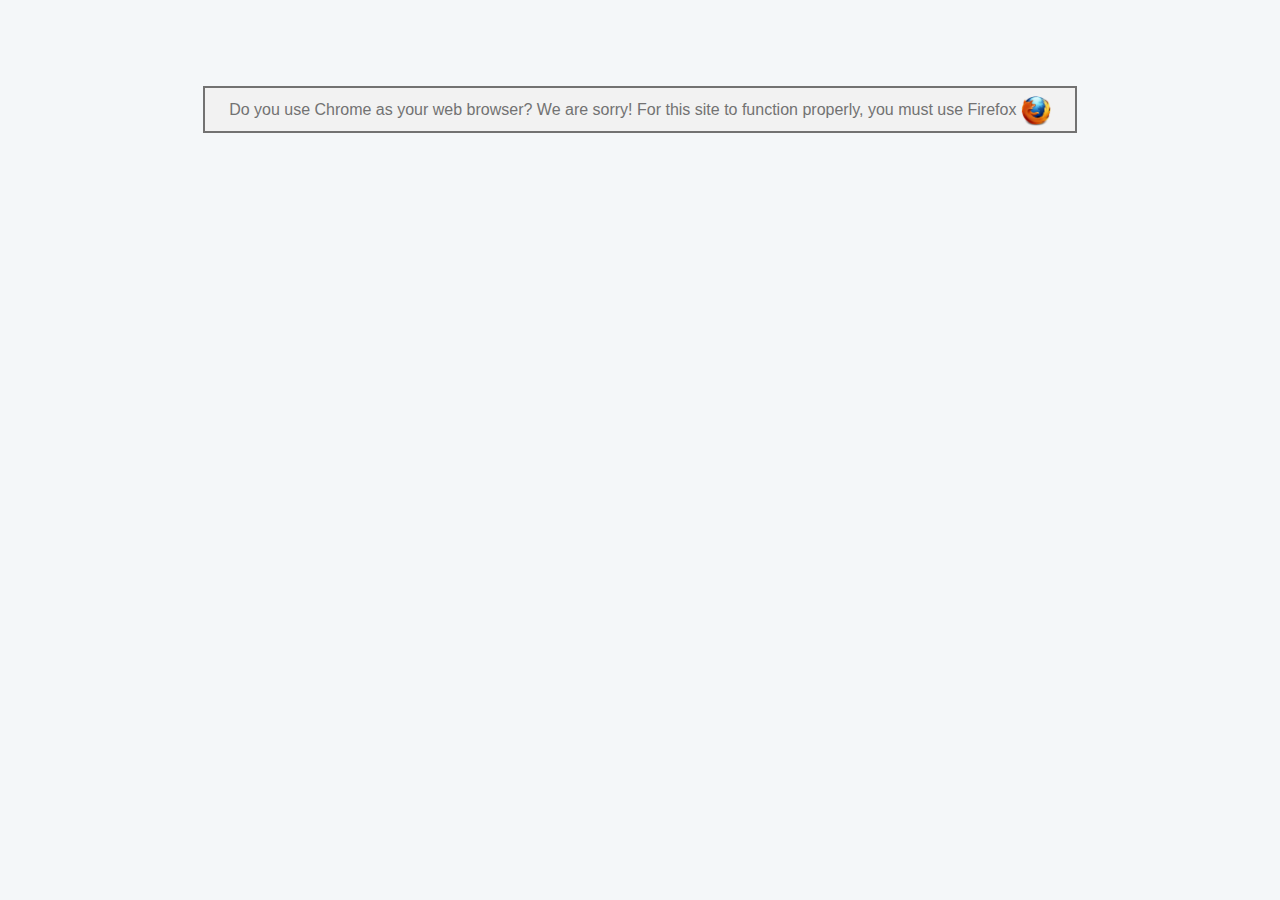
<file: help_v2.html>
<!doctype html>
<html>
<head>
    <title>CAM Assistant for Massis Simulations - UCM</title>
    <meta charset="utf-8"/>
    <meta name="viewport" content="width=device-width, initial-scale=1">
    <meta http-equiv="Content-Type" content="text/html; charset=utf-8"/>
    <meta name="keywords" content="Videos, Tags, PHAT-SIM, Massis, UCM, Complutense"/>
    <script type="application/x-javascript">
        if (navigator.userAgent.indexOf('Firefox') == -1) {
            window.location.href = "error.html"
        }
        addEventListener("load", function () {
            setTimeout(hideURLbar, 0);
        }, false);
        function hideURLbar() {
            window.scrollTo(0, 1);
        }
    </script>
    <link rel="stylesheet" href="css/bootstrap.css">
    <link href="css/style.css" rel='stylesheet' type='text/css'/>
    <link href="css/font.css" rel="stylesheet" type="text/css"/>
    <link href="css/font-awesome.css" rel="stylesheet">
    <link href="css/videojs.markers.min.css" rel="stylesheet" type="text/css" media="screen">
    <link href="css/video-js.css" rel="stylesheet">

    <link rel="stylesheet" href="css/bar-controls.css">
    <link rel="stylesheet" href="css/video-js.css">
    <link rel="stylesheet" href="css/videojs.caption.css">
    <link rel="stylesheet" href="css/tipped.css">

    <script src="js/jquery2.0.3.min.js"></script>
    <script src="js/jquery-ui.js"></script>
    <script src="js/tipped.js"></script>
    <script src="js/bootstrap-slider.min.js"></script>
    <script src="js/bootstrap.js"></script>
    <script src="js/modernizr.js"></script>
    <script src="js/jquery.cookie.js"></script>
    <script src="js/screenfull.js"></script>

    <script>
        $(function () {
            // $('#supported').text('Supported/allowed: ' + !!screenfull.enabled);
            if (!screenfull.enabled) {
                return false;
            }
            $('#toggle').click(function () {
                screenfull.toggle($('#container')[0]);
            });
        });
    </script>
</head>
<body class="dashboard-page">
    <script>
        var theme = 'default';
        $('body').removeClass(function (index, css) {
            return (css.match(/\btheme-\S+/g) || []).join(' ');
        });
        if (theme !== 'default')
            $('body').addClass(theme);
    </script>

    <nav class="main-menu">
        <ul>
            <li>
                <a href="index.html">
                    <i class="fa fa-home nav_icon"></i>
                    <span class="nav-text">
					CAM Assistant
					</span>
                </a>
            </li>
            <li>
                <a href="fast_guide.html">
                    <i class="fa fa-book nav-icon"></i>
                    <span class="nav-text">
					Guía Rápida de Uso
					</span>
                </a>
            </li>
            <li class="has-subnav">
                <a href="help.html">
                    <i class="fa fa-cogs" aria-hidden="true"></i>
                    <span class="nav-text">
					Opciones
				</span>
                    <i class="icon-angle-right"></i><i class="icon-angle-down"></i>
                </a>
                <ul>
                    <li>
                        <a class="subnav-text" href="help.html#controlcommon">
                            Comunes
                        </a>
                    </li>
                    <li>
                        <a class="subnav-text" href="help.html#controlcomment">
                            De Comentarios
                        </a>
                    </li>
                </ul>
            </li>
        </ul>
    </nav>

    <section class="wrapper scrollable">
        <nav class="user-menu">
            <a href="javascript:;" class="main-menu-access">
                <i class="icon-proton-logo"></i>
                <i class="icon-reorder"></i>
            </a>
        </nav>
        <section class="title-bar">
            <div class="logo">
                <h1>
                    <a href="index.html"><img src="images/ucm-ws.png" alt=""/>Opciones</a>
                </h1>
            </div>
            <div class="full-screen">
                <section class="full-top">
                    <button id="toggle"><i class="fa fa-arrows-alt" aria-hidden="true"></i></button>
                </section>
            </div>
            <div class="w3l_search">

            </div>
            <div class="header-right">
                <div class="profile_details_left">
                    <div class="header-right-left">

                    </div>
                    <div class="clearfix"></div>
                </div>
            </div>
            <div class="clearfix"></div>
        </section>
        <div class="main-grid">
            <div class="social grid">
                <div class="grid-info">
                    <div class="col-md-12">
                        <a name="controlcommon" id="controlcommon"><h3>Opciones Comunes</h3></a>
                    </div>
                    <div class="clearfix"></div>
                </div>
                <div class="grid-info">
                    <div class="col-md-1">
                         <img src="images/refresh.png" alt="Refresh" title="Refresh Bottom" width="22" height="22"/>
                    </div>
                    <div class="col-md-11">
                        Reiniciar los v&iacute;deos de todas las c&aacute;maras.
                    </div>
                    <div class="clearfix"></div>
                </div>
                <div class="grid-info">
                    <div class="col-md-1">
                        <img src="images/previous.png" height="22" width="22" alt="&lt;&lt;" title="Rewind Video" />
                    </div>
                    <div class="col-md-11">
                        Retroceder 10 segundo la reproducción de cada cámaras.
                    </div>
                    <div class="clearfix"></div>
                </div>
                <div class="grid-info">
                    <div class="col-md-1">
                        <img src="images/play-button.png" height="22" width="22" alt="&gt;" title="Play Video" />
                    </div>
                    <div class="col-md-11">
                        Reproducir el video de todas las cámaras.
                    </div>
                    <div class="clearfix"></div>
                </div>
                <div class="grid-info">
                    <div class="col-md-1">
                        <img src="images/next.png" height="22" width="22" alt="&gt;&gt;" title="Forward Video" />
                    </div>
                    <div class="col-md-11">
                        Avanzar 10 segundo la reproducción de todas los cámaras.
                    </div>
                    <div class="clearfix"></div>
                </div>
                <div class="grid-info">
                    <div class="col-md-1">
                        <img alt="-" src="images/minus.png" height="22" width="22" title="Slower playback" />
                    </div>
                    <div class="col-md-11">
                         Disminuir la velocidad de repducción de las cámaras (0.25 milisegundos).
                    </div>
                    <div class="clearfix"></div>
                </div>
                <div class="grid-info">
                    <div class="col-md-1">
                        <img alt="+" src="images/plus.png" height="22" width="22" title="Faster playback" />
                    </div>
                    <div class="col-md-11">
                        Aumentar la velocidad de repducción de las cámaras (0.25 milisegundos).
                    </div>
                    <div class="clearfix"></div>
                </div>
                <div class="grid-info">
                    <div class="col-md-1">
                        <img alt="-" src="images/refresh.png" height="22" width="22" title="Reset playback rate" />
                    </div>
                    <div class="col-md-11">
                        Restaurar la velocidad de repducción de las cámaras.
                    </div>
                    <div class="clearfix"></div>
                </div>
                <div class="grid-info">
                    <div class="col-md-1">
                        <img alt="On/Off" src="images/volume-off.png" title="On/Off Audio Videos" height="22" width="22"/>
                    </div>
                    <div class="col-md-11">
                         Activar/Desactivar el sonido de las cámaras.
                    </div>
                    <div class="clearfix"></div>
                </div>
                <div class="grid-info">
                    <div class="col-md-1">
                        <img src="images/subtitle_load_4.png" height="22" width="22"  title="Load Comments of File" alt="Load Comments"/>
                    </div>
                    <div class="col-md-11">
                        Cargar desde un fichero los comentarios sobre cada cámara. <b>El formato del fichero debe ser JSON (.json)</b>.<br/>
                        <b>Si no utiliza esta opción</b>, se cargaran los comentarios que esten guardados en la sesión local de su navegador.<br/> <b>Siempre que no realice ninguna limpieza en las sesiones de su navegador</b>, estos comentarios se mantendrán alojados en su ordenador.
                    </div>
                    <div class="clearfix"></div>
                </div>
                <div class="grid-info">
                    <div class="col-md-1">
                        <img alt="Export JSON" src="images/save.png" title="Export Comment to JSON" height="22" width="22"/>
                    </div>
                    <div class="col-md-11">
                         Exportar los comentarios a un fichero en formato JSON. <br/><b>Cuando se quiera guardar de forma segura todos los comentarios existentes en cada cámara</b>, estos se deben exportar a un fichero JSON para que luego pueda ser utilizado en la carga de videos <img src="images/load_videos.bmp" height="22" title="Load Video of File" alt="Load Video of File"/> con la opción
                          <img src="images/subtitle_load_4.png" width="22" height="22" title="Load Comments of File" alt="Load Comments"/> Cargar Comentarios.
                    </div>
                    <div class="clearfix"></div>
                </div>
                <div class="grid-info">
                    <div class="col-md-12">
                        <a name="controlcomment" id="controlcomment"><h3>Opciones de Comentarios</h3></a>
                    </div>
                    <div class="clearfix"></div>
                </div>
                <div class="grid-info">
                    <div class="col-md-1">
                        <img src="images/font_inc.png" width="22" height="22" alt="Zoom in Tags" title="Zoom in Tags" />
                    </div>
                    <div class="col-md-11">
                         Aumentar el tamaño del texto o comentario mientras se visualiza sobre el Vídeo.
                    </div>
                    <div class="clearfix"></div>
                </div>
                <div class="grid-info">
                    <div class="col-md-1">
                        <img src="images/font_dec.png" width="22" height="22" alt="Zoom out Tags" title="Zoom out Tags" />
                    </div>
                    <div class="col-md-11">
                        Disminuir el tamaño del texto o comentario mientras se visualiza sobre el Vídeo.
                    </div>
                    <div class="clearfix"></div>
                </div>
                <!--div class="grid-info">
                    <div class="col-md-1">
                        <img src="images/previous.png" width="22" height="22" title="Previus Tags" alt="Previus Tags" />
                    </div>
                    <div class="col-md-11">
                         Visualizar sobre el Vídeo el comentario anterior.
                    </div>
                    <div class="clearfix"></div>
                </div>
                <div class="grid-info">
                    <div class="col-md-1">
                        <img src="images/next.png" width="22" height="22" title="Next Tags" alt="Next Tags" />
                    </div>
                    <div class="col-md-11">
                        Visualizar sobre el Vídeo el comentario siguiente.
                    </div>
                    <div class="clearfix"></div>
                </div-->
                <!--div class="grid-info">
                    <div class="col-md-1">
                        <img src="images/trash.png" width="22" height="22" title="Delete All Tags" alt="Delete All Tags" />
                    </div>
                    <div class="col-md-11">
                        Borrar todos los comentarios creados sobre el Vídeo <b>(Opción no habilitada)</b>
                    </div>
                    <div class="clearfix"></div>
                </div-->
                <div class="grid-info">
                    <div class="col-md-1">
                        <img src="images/create_comment.png" width="22" height="22" title="Add Tag" alt="Add Tag" />
                    </div>
                    <div class="col-md-11">
                         Añadir un comentario sobre el Vídeo en curso. Se habilita la entrada de texto en los campos "Short Comment" y "Long Comments". <br/>El comentario se visualizará en el instante de tiempo de reproducción actual del vídeo.<br/>
                        <b>Para garantizar que los comentarios se visualicen correctamente</b>, procure dejar entre comentario y comentario como mínimo <b>3 segundos</b> de tiempo.
                    </div>
                    <div class="clearfix"></div>
                </div>
                <div class="grid-info">
                    <div class="col-md-1">
                        Short Comment:
                    </div>
                    <div class="col-md-11">
                         Texto del comentario que se visualizará sobre el video. <b>Procure ser breve y consizo.</b>
                    </div>
                    <div class="clearfix"></div>
                </div>
                <div class="grid-info">
                    <div class="col-md-1">
                        Long Comment:
                    </div>
                    <div class="col-md-11">
                         Observaciones del comentario realizado. Estas observaciones <b>No se visualizan sobre el video </b> por lo que podrá indicar el texto que considere necesario para ampliar su comentario.
                    </div>
                    <div class="clearfix"></div>
                </div>
                <div class="grid-info">
                    <div class="col-md-1">
                        <img src="images/bold.png"  width="22" height="22" title="Bold Text" alt="Bold"/>
                    </div>
                    <div class="col-md-11">
                         Mostrar en Negrilla el texto del comentario sobre el Vídeo. <b>(Opción no habilitada)</b>
                    </div>
                    <div class="clearfix"></div>
                </div>
                <div class="grid-info">
                    <div class="col-md-1">
                        <img src="images/italic.png"  width="22" height="22" title="Italy Text" alt="Italy"/>
                    </div>
                    <div class="col-md-11">
                        Mostrar en Cursiva el texto del comentario sobre el Vídeo.  <b>(Opción no habilitada)</b>
                    </div>
                    <div class="clearfix"></div>
                </div>
                <div class="grid-info">
                    <div class="col-md-1">
                        <img src="images/underline.png"  width="22" height="22" title="Underline Text" alt="Underline"/>
                    </div>
                    <div class="col-md-11">
                        Mostrar Subrayado el texto del comentario sobre el Vídeo.  <b>(Opción no habilitada)</b>
                    </div>
                    <div class="clearfix"></div>
                </div>
                <div class="grid-info">
                    <div class="col-md-1">
                        <img src="images/left.png"  width="22" height="22" title="Left Text" alt="Left"/>
                    </div>
                    <div class="col-md-11">
                        Alinear a la izquierda el texto del comentario sobre el Vídeo.  <b>(Opción no habilitada)</b>
                    </div>
                    <div class="clearfix"></div>
                </div>
                <div class="grid-info">
                    <div class="col-md-1">
                        <img src="images/center.png"  width="22" height="22" title="Center Text" alt="Center"/>
                    </div>
                    <div class="col-md-11">
                        Centrar el texto del comentario sobre el Vídeo. <b>(Opción no habilitada)</b>
                    </div>
                    <div class="clearfix"></div>
                </div>
                <div class="grid-info">
                    <div class="col-md-1">
                        <img src="images/save.png"  width="22" height="22" title="Save" alt="Save"/>
                    </div>
                    <div class="col-md-11">
                        Guardar el comentario creado sobre el Vídeo. <br/><b>Recuerde que el comentario se guarda en la sesión de su nevegador</b>.<br/>
                        Si quiere guardar de forma segura los comentarios  que ha creado, utilice el botón <img alt="Export JSON" src="images/save.png" title="Export Comment to JSON" height="22" width="22"/> de los Controles Comunes.
                    </div>
                    <div class="clearfix"></div>
                </div>
                <div class="grid-info">
                    <div class="col-md-1">
                        <img src="images/cancel.png"  width="22" height="22" title="Cancel Edition Tag" alt="Cancel"/>
                    </div>
                    <div class="col-md-11">
                        Cancelar la Creación o Edición del comentario.
                    </div>
                    <div class="clearfix"></div>
                </div>
                <div class="grid-info">
                    <div class="col-md-1">

                    </div>
                    <div class="col-md-11">

                    </div>
                    <div class="clearfix"></div>
                </div>
                <div class="grid-info">
                    <div class="col-md-1">

                    </div>
                    <div class="col-md-11">

                    </div>
                    <div class="clearfix"></div>
                </div>
            </div>
        </div>
        <!-- footer -->
        <div class="footer">
            <p>© 2016 <a href="http://grasia.fdi.ucm.es/colosaal/" target="_blank">ColosAAL</a> - <a href="http://ucm.es" target="_blank">Universidad Complutense de Madrid</a></p>
        </div>
        <!-- //footer -->
    </section>
</body>
</html>
</file>
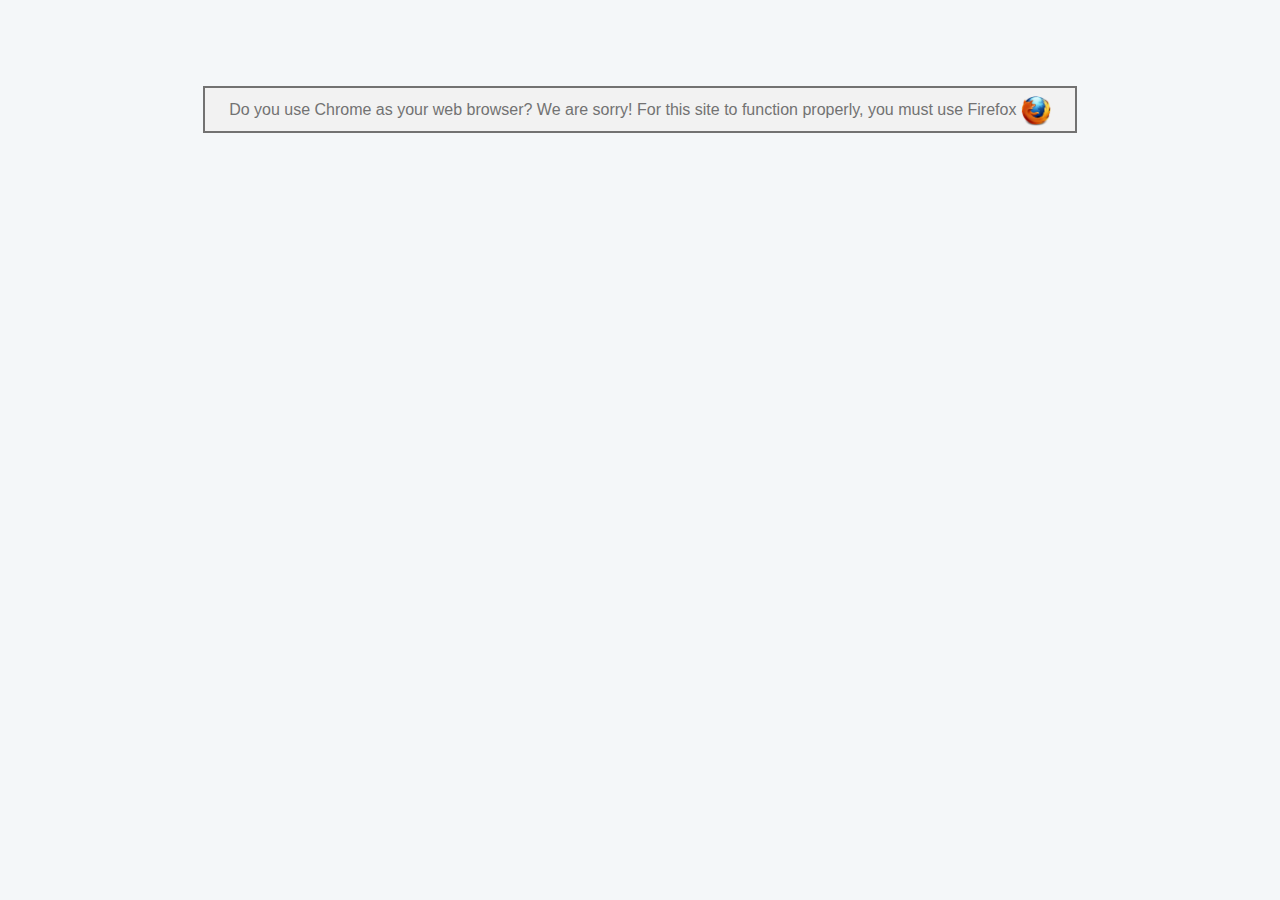
<file: index_camera_1.html>
<!doctype html>
<html>
<head>
    <title>CAM Assistant for Massis Simulations - UCM</title>
    <meta charset="utf-8"/>
    <meta name="viewport" content="width=device-width, initial-scale=1">
    <meta http-equiv="Content-Type" content="text/html; charset=utf-8"/>
    <meta name="keywords" content="Videos, Tags, Comments, PHAT-SIM, Massis, UCM, Complutense"/>
    <script type="application/x-javascript">
        if (navigator.userAgent.indexOf('Firefox') == -1) {
            window.location.href = "error.html"
        }
        addEventListener("load", function () {
            setTimeout(hideURLbar, 0);
        }, false);
        function hideURLbar() {
            window.scrollTo(0, 1);
        }
    </script>
    <link href="css/bootstrap.css" rel="stylesheet" />
    <link href="css/style.css" rel='stylesheet' type='text/css'/>
    <link href="css/font.css" rel="stylesheet" type="text/css"/>
    <link href="css/jquery-ui.css" rel="stylesheet" />
    <link href="css/font-awesome.css" rel="stylesheet"/>
    <link href="css/videojs.markers.min.css" rel="stylesheet" type="text/css" media="screen"/>
    <link href="css/video-js.css" rel="stylesheet"/>

    <link rel="stylesheet" href="css/bar-controls.css">
    <link rel="stylesheet" href="css/video-js.css">
    <link rel="stylesheet" href="css/videojs.caption.css">
    <link rel="stylesheet" href="css/tipped.css">

    <script src="js/jquery2.0.3.min.js" type="text/javascript"></script>
    <script src="js/bootstrap-slider.min.js" type="text/javascript"></script>
    <script src="js/bootstrap.js" type="text/javascript"></script>
    <script src="js/jquery-ui.js" type="text/javascript"></script>
    <script src="js/modernizr.js" type="text/javascript"></script>
    <script src="js/jquery.cookie.js" type="text/javascript"></script>
    <script src="js/screenfull.js" type="text/javascript"></script>

    <script type="text/javascript">
        $(function () {
            // $('#supported').text('Supported/allowed: ' + !!screenfull.enabled);
            if (!screenfull.enabled) {
                return false;
            }
            $('#toggle').click(function () {
                screenfull.toggle($('#container')[0]);
            });
        });
    </script>

    <!-- If you'd like to support IE8 -->
    <!--script src="http://vjs.zencdn.net/ie8/1.1.2/videojs-ie8.min.js" type="text/javascript"></script-->

    <script src="js/video.js" type="text/javascript"></script>
    <script src="js/videojs.caption.js" type="text/javascript"></script>
    <script src="js/skycons.js" type="text/javascript"></script>
    <script src="js/json2.js" type="text/javascript"></script>
    <script src="js/jstorage.js" type="text/javascript"></script>
    <script src="js/util.js" type="text/javascript"></script>
</head>
<body class="dashboard-page">
    <script type="text/javascript">
        var theme = 'default';
        $('body').removeClass(function (index, css) {
            return (css.match(/\btheme-\S+/g) || []).join(' ');
        });
        if (theme !== 'default') {
            $('body').addClass(theme);
        }
    </script>
    <script type="text/javascript">
        JSOTRAGE = {
            /**
             * insert_value
             * takes data from form fields and stores it with jStorage
             * @return
             */
            insert_value: function(key, val){
                var ttl = Number($('#ttl').val()) || 0;
                $.jStorage.set(key, val);
                if(ttl>0){
                    $.jStorage.setTTL(key, ttl);
                }
                // this.reDraw();
            },
            /**
             * inser caption.
             */
            insert_caption: function (caption) {
                $.jStorage.set("caption_data", JSON.stringify(caption));
            },

            /**
             * get_value
             * alerts a value from jStorage with a key from a form field
             * @return
             */
            get_value: function(key){
                var value = $.jStorage.get(key);
                alert(value);
            },

            get_caption: function () {
                var caption = $.jStorage.get("caption_data");
                if (caption == '' || caption == 'undefined' || caption == null){
                    caption = getDefaultComments();
                    return caption;
                }else{
                    return JSON.parse(caption);
                }
            },

            /**
             * flush_values
             * clears all data
             * @return
             */
            flush_values: function(){
                $.jStorage.flush();
                this.reDraw();
            },

            /**
             * reDraw
             * fills table with data from jStorage
             * @return
             */
            reDraw: function(){
                var row, del, indx=$.jStorage.index(), valuetd;
                $$("tr[class~=rida]").each(function(c){c.remove();});
                for(var i=0; i<indx.length; i++){
                    row = new Element("tr",{className:"rida"});
                    row.insert(new Element("td").update(indx[i]));
                    valuetd = new Element("td").update($.jStorage.get(indx[i]));
                    valuetd.setAttribute("colspan",2);
                    valuetd.colspan = 2;
                    row.insert(valuetd);
                    del = new Element("a",{href:"javascript:void(0)"}).update("DEL");
                    (function(i){
                        del.observe("click", function(){
                            $.jStorage.deleteKey(i);
                            JSOTRAGE.reDraw();
                        });
                    }).call(this,indx[i])
                    row.insert(new Element("td").insert(del));
                    $("tulemused").insert(row);
                }
            }
        }

        $.jStorage.listenKeyChange("test", function(key, action){
            JSOTRAGE.reDraw();
            alert(key+" "+action+" ("+$.jStorage.get(key, "~~")+")");
        });

        var hasFocus = false;
        $.jStorage.subscribe("valchange", function(channel, payload){
            if(window.hasFocus){
                return;
            }
        });
    </script>
    <script type="text/javascript">
        $( function() {
            $( document ).tooltip({
                track: true
            });
        });
    </script>

    <section class="wrapper scrollable">
        <nav class="user-menu">
            <a href="help.html" class="main-menu-access">
                <i class="icon-proton-logo"></i>
                <i class="icon-reorder"></i>
            </a>
        </nav>
        <section class="title-bar">
            <div class="logo">
                <h1>
                    <a href="index.html"><img src="images/ucm-ws.png" alt=""/>CAM ASSISTANT</a>
                </h1>
            </div>
            <div class="full-screen">
                <section class="full-top">
                    <button id="toggle" title="Full Screen">
                        <i class="fa fa-arrows-alt" aria-hidden="true"></i>
                    </button>
                </section>
            </div>
            <div class="w3l_search">
                <a href="help.html"><img src="images/help.png" alt="Help Options" title="Help Options" width="25" height="25"/></a>
                <a href="fast_guide.html"><img src="images/info.png" alt="Fast Guide" title="Fast Guide" width="25" height="25"/></a>
            </div>
            <div class="header-right">
                <div class="profile_details_left">
                    <div class="header-right-left">
                    </div>
                    <div class="clearfix"></div>
                </div>
            </div>
            <div class="clearfix"></div>
        </section>
        <div class="main-grid">
            <div class="social grid">
                <div class="grid-info">
                    <div class="col-md-12">
                        <div class="center_element">
                            <input type="hidden" id="videoFile1" size="60" maxlength="250"
                                   class="tooltip_ video_cam" style="width: 450px;" title="Video 1 file input field"
                                   value="videos/cancion.mp4" readonly="readonly"/>
                            <button type="button" id="buttom_load_video" class="btn btn-md btn-primary" style="width: 120px">Load Videos</button>
                        </div>
                        <div title="Error message area" id="errorMsg" style="color:Red;">
                        </div>
                    </div>
                    <div class="clearfix"></div>
                </div>
                <div class="grid-info">
                    <div class="col-md-12">
                        <div id="buttonbar" class="container-fluid" style="display: none; font-size:larger;" role="group">
                            <div class="row">
                                <form class="form-inline" role="form">
                                    <div class = "form-group col-xs-4 col-sm-1">
                                        <button type="button" id="restart" class="btn btn-md btn-primary" style="width: 60px" title="Reload Video">
                                            <img src="images/refresh.png" height="22" width="22" alt="[]" title="Reload Video" class="tooltip_"/>
                                        </button>
                                    </div>
                                    <div class = "form-group col-xs-4 col-sm-1">
                                        <button type="button" id="rew" class="btn btn-md btn-primary" style="width: 60px" title="Rewind Video">
                                            <img src="images/rewing.png" height="22" width="22" alt="&lt;&lt;" title="Rewind Video" class="tooltip_"/>
                                        </button>
                                    </div>
                                    <div class = "form-group col-xs-4 col-sm-1">
                                        <button type="button" id="play" class="btn btn-md btn-primary" style="width: 60px" title="Play Video">
                                            <img src="images/play-button.png" height="22" width="22" alt="&gt;" title="Play Video" class="tooltip_"/>
                                        </button>
                                    </div>
                                    <div class = "form-group col-xs-4 col-sm-1">
                                        <button type="button" id="fwd" class="btn btn-md btn-primary" style="width: 60px" title="Forward Video">
                                            <img src="images/forward.png" height="22" width="22" alt="&gt;&gt;" title="Forward Video" class="tooltip_"/>
                                        </button>
                                    </div>
                                    <div class = "form-group col-xs-4 col-sm-1">
                                        <label for="slower">Rate Video: </label>
                                    </div>
                                    <div class = "form-group col-xs-4 col-sm-1">
                                        <button type="button" id="slower" title="Slower playback" class="btn btn-md btn-primary"
                                                style="width: 60px">
                                            <img alt="-" src="images/minus.png" height="22" width="22" title="Slower playback" class="tooltip_"/>
                                        </button>
                                    </div>
                                    <div class = "form-group col-xs-4 col-sm-1">
                                        <button type="button" id="faster"  class="btn btn-md btn-primary" style="width: 60px" title="Faster playback">
                                            <img alt="+" src="images/plus.png" height="22" width="22" title="Faster playback" class="tooltip_"/>
                                        </button>
                                    </div>
                                    <div class = "form-group col-xs-4 col-sm-1">
                                        <button type="button" id="normal" class="btn btn-md btn-primary" style="width: 60px" title="Reset playback rate">
                                            <img alt="-" src="images/refresh.png" height="22" width="22" title="Reset playback rate" class="tooltip_"/>
                                        </button>
                                    </div>
                                    <div class = "form-group col-xs-4 col-sm-1">
                                        <label for="volDn">Volume: </label>
                                    </div>
                                    <div class = "form-group col-xs-4 col-sm-1">
                                        <button type="button" id="volDn" class="btn btn-md btn-primary" style="width: 60px" title="Volume Down">
                                            <img alt="-" src="images/minus.png" height="22" width="22" title="Volume Down"/>
                                        </button>
                                    </div>
                                    <div class = "form-group col-xs-4 col-sm-1">
                                        <button type="button" id="volUp" class="btn btn-md btn-primary" style="width: 60px" title="Volume Up">
                                            <img alt="+" src="images/plus.png" height="22" width="22" title="Volume Up"/>
                                        </button>
                                    </div>
                                    <div class = "form-group col-xs-4 col-sm-1">
                                        <button type="button" id="mute" title="On/Off Audio Video" class="btn btn-md btn-primary"
                                                style="width: 60px">
                                            <img alt="On/Off" src="images/volume-off.png" title="On/Off Audio Video" height="22" width="22"/>
                                        </button>
                                    </div>
                                    <div class="clearfix visible-xs"></div>
                                </form>
                            </div>
                            <div class="row">
                                <div style="position:relative; margin:auto; width:90%">
                                    <span style="position:absolute; color:gray; min-width:100px;">
                                        <span id="value_range"></span>
                                    </span>
                                    <input id="current_time_video_bar" name="current_time_video_bar" type="range" min="0" max="100" step="0.01" value="0" title="Current Time 0.00"/>
                                </div>
                            </div>
                            <div class="row">
                                <form class="form-inline" role="form">
                                    <div class = "form-group col-xs-6 col-sm-4">
                                        Length (seconds): <span class="text-video" id="vLen"></span>
                                    </div>
                                    <div class = "form-group col-xs-6 col-sm-4">
                                        Current time: <span class="text-video" id="curTime" title="Current time"></span>
                                    </div>
                                    <div class = "form-group col-xs-6 col-sm-4">
                                        Remaining time: <span class="text-video" id="vRemaining" title="Remaining time"></span>
                                    </div>
                                </form>
                            </div>
                            <div class="row">
                                <form class="form-inline" role="form">
                                    <div class = "form-group col-xs-6 col-sm-4">
                                        <div class="image-upload">
                                            <label for="file-comment">Load Comments
                                                <img src="images/subtitle_load_4.png" title="Load Comment your local drive"height="32" width="32" alt="Load Comment JSON"/></label>
                                            <input id="file-comment" name="file-comment" type="file"/>
                                        </div>
                                    </div>
                                    <div class = "form-group col-xs-6 col-sm-4">
                                        <label for="bottom-export-json">Export Comment <img id="bottom-export-json" alt="Export Comment JSON" src="images/img-json-alt.png" title="Export Comment to local drive" height="32" width="32" class="tooltip_"/></label>
                                        <input id="filename" disabled="disabled" size="20" maxlength="20" type="hidden" placeholder="Please enter filename for Comments" value="comment-video.json"/>
                                        <a id="download" download="" href=""></a>
                                    </div>
                                    <div class = "form-group col-xs-6 col-sm-4">
                                        <label for="bottom-save-comment">Send Comment <img id="bottom-save-comment" alt="Send Comment" src="images/img-send-data-2.png" title="Send Comment" height="32" width="32" class="tooltip_"/></label>
                                    </div>
                                    <div class = "form-group col-xs-6 col-sm-4">
                                        <img src="images/img-check-ok.png" id="save-comment-img-ok" width="32" height="32" style="display: none;" title="Comment Save"/>
                                        <img src="images/img-check-err.png" id="save-comment-img-err" width="32" height="32" style="display: none;" title="Comment NOT Save. Please send your comment as JSON file for email."/>
                                        <input type="hidden" id="identifier" name="identifier" />
                                        <input type="hidden" id="url_identifier" name="url_identifier" />
                                    </div>
                                </form>
                            </div>
                        </div>
                    </div>
                    <div class="clearfix"></div>
                </div>
            </div>
            <div id="form-cam" class="agile-bottom-grids" style="display: none;">
                <div class="col-md-2"></div>
                <div class="col-md-8 agile-bottom-right">
                    <div class="agile-bottom-grid">
                        <iframe name="hidden_iframe" id="hidden_iframe" style="display:none;"></iframe>
                        <form data-toggle="validator" action="https://docs.google.com/macros/exec?service=AKfycbwlJPs3FdUvsT73pzavO08CF-98rTLK0NA2GRQboU6AHBD6NjXD"  method="POST" role="form" name="theForm" id="theForm" target="hidden_iframe">
                            <input type="hidden" name="form-type" value="contact">
                            <fieldset class="row">
                                <label>
                                    <input required type="text" id="name" name="name" placeholder="Nombre:*" data-constraints="@LettersOnly @NotEmpty"
                                    title="Indique su Nombre"/>
                                    <div class="help-block with-errors"></div>
                                </label>
                                <label>
                                    <input type="text" id="email" name="email" placeholder="Email:" data-constraints="@Email @NotEmpty" title="Indique su Email"/>
                                    <div class="help-block with-errors"></div>
                                </label>
                                <label>
                                    <input type="hidden" id="identifier_view" name="identifier_view" />
                                </label>
                                <label>
                                    <input required type="text" id="control" name="control" placeholder="4 dígitos:*" data-constraints="@Number"
                                    title="Para prevenir spam, por favor indique cualquier número de 4 dígitos" size="8" maxlength="20"/>
                                    <img src="images/img-question-gif.png" width="22" height="22" title="Para prevenir spam, por favor indique cualquier número de 4 dígitos"/>
                                    <div class="help-block with-errors"></div>
                                </label>
                                <label>
                                    <button type="button" id="send-send" name="send-send" class="btn btn-md btn-primary">Enviar</button>
                                    <input type="hidden" id="identifier_data" name="identifier_data" />
                                    <input type="hidden" id="url_identifier_data" name="url_identifier_data" />
                                    <input type="hidden" id="json-str" name="json-str" />
                                    <input type="hidden" id="form_id_cp" name="form_id_cp" />
                                    <input type="hidden" id="form_id_cam" name="form_id_cam" />
                                    <input type="hidden" id="name_videos" name="name_videos" />
                                </label>
                                <label>
                                    <button type="button" id="send-cancel" name="send-cancel"  class="btn btn-md btn-primary">Cancelar</button>
                                </label>
                                <label><span id="success"></span></label>
                            </fieldset>
                        </form>
                    </div>
                </div>
                <div class="col-md-2"></div>
                <div class="clearfix"></div>
            </div>
            <div class="agile-bottom-grids">
                <div class="col-md-2"></div>
                <div class="col-md-8 agile-bottom-right">
                    <div class="agile-bottom-grid">
                        <div class="area-grids-heading heading-video">
                            <h3 class="active"><a data-toggle="collapse" href="#graph-1">Camera 1</a></h3>
                            <input type="hidden" id="id_cp" name="id_cp" value="CAMASSISTANT-CP000001" />
                            <input type="hidden" id="id_cam" name="id_cam" value="CP000001-CAM1-VI01-20161015" class="id_cams"/>
                        </div>
                        <div id="graph-1" class="video-js-responsive-container vjs-hd">
                            <video id="Video1" preload="auto" class="video-js vjs-default-skin" style="border: 1px solid green;"
				   width="auto" height="auto"
                                   data-setup="{{'fluid': true}}"
                                   title="Case Practical Comment Video"
                                   poster="images/fondo_viedeos.png" >
                                HTML5 Video is required for this example
                            </video>
                        </div>
                        <div class="area-grids-heading">
                            <div id="demo-tools-1" style="display: none;">
                                <h3 class="demo-box-title active panel-title">
                                    <a data-toggle="collapse" href="#collapse1"><span class="expand-tools">[+]</span> Tools Comments Video - Camera 1 </a>
                                </h3>
                                <div id="collapse1" class="panel-collapse collapse">
                                    <div class="demo-box">
                                        <ul class="demo-tool-buttons" id="tools_1">
                                            <li id="none2-tag-01" class="">
                                                <img id="play-min" name="play-min" src="images/play-button.png" height="22" width="22" alt="&gt;" title="Play Video" class="tooltip_"/>
                                            </li>
                                            <li id="none1-tag-01" class="">
                                                <img id="restart-min" src="images/previous.png" height="22" width="22" alt="[]" title="Reload Video" class="tooltip_"/>
                                            </li>
                                            <li id="none1-tag-1" class="">
                                                <img id="rew-min" src="images/rewing.png" height="22" width="22" alt="&gt;&gt;" title="Rewing Video" class="tooltip_"/>
                                            </li>
                                            <li id="none3-tag-01" class="">
                                                <img id="fwd-min" src="images/forward.png" height="22" width="22" alt="&gt;&gt;" title="Forward Video" class="tooltip_"/>
                                            </li>
                                            <li id="increase-font-1" class="increase-font">
                                                <img src="images/font_inc.png" width="22" height="22" alt="Zoom in Comments" title="Zoom in Comments" class="tooltip_"/>
                                            </li>
                                            <li id="decrease-font-1" class="decrease-font">
                                                <img src="images/font_dec.png" width="22" height="22" alt="Zoom out Comments" title="Zoom out Comments" class="tooltip_"/>
                                            </li>
                                            <li id="none2-tag-1" class=""></li>
                                            <li id="none3-tag-1" class=""></li>
                                            <li id="none4-tag-1" class=""></li>
                                            <li>
                                                Current: <span class="text-video" id="curTime-tools" title="Current time"></span>
                                            </li>
                                            <li id="add-tag-1" class="dynamic-demo-add-tag" style="align-self: flex-end;">
                                                <img src="images/create_comment.png" width="30" height="30" title="Add Comment" alt="Add Comment" class="tooltip_"/>
                                            </li>
                                        </ul>
                                    </div>
                                    <div class="demo-box" role="group" aria-label="...">
                                        <input type="hidden" id="ct_1" name="ct_1" />
                                        <label for="bottom_text_tag_1">Short Comment:*</label>
                                        <input type="text" id="bottom_text_tag_1" name="bottom_text_tag_1" class="form-control" disabled="disabled" value="" maxlength="50" required placeholder="Short Comment visible in Video"/><br/>
                                        <label for="text_tag_1">Long Comment:&nbsp;</label>
                                        <textarea id="text_tag_1" name="text_tag_1" rows="3" class="form-control" disabled="disabled" style="resize: none;" placeholder="Long Comment of camera, not visible in video"></textarea><br/>
                                    </div>
                                    <div class="demo-box" role="group" aria-label="...">
                                        <label for="textOver_1">Options Short Comment:&nbsp;</label>
                                        <div class="checkbox" id="buttom_1">
                                            <label>
                                                <input id="dynamic-demo-bold-1" name="dynamic-demo-bold-1" type="checkbox">
                                                <img src="images/bold.png" class="button-edit tooltip_" width="22" height="22" title="Bold Text" alt="Bold"/>
                                            </label>&nbsp;
                                            <label>
                                                <input id="dynamic-demo-italy-1" name="dynamic-demo-italy-1" type="checkbox">
                                                <img src="images/italic.png" class="button-edit tooltip_" width="22" height="22" title="Italy Text" alt="Italy"/>
                                            </label>&nbsp;
                                            <label>
                                                <input id="dynamic-dynamic-demo-underline-1" name="dynamic-demo-underline-1" type="checkbox">
                                                <img src="images/underline.png" class="button-edit tooltip_" width="22" height="22" title="Underline Text" alt="Underline"/>
                                            </label>&nbsp;
                                            <label>
                                                <input id="dynamic-dynamic-demo-left-1" name="dynamic-demo-left-1" type="checkbox">
                                                <img src="images/left.png" class="button-edit tooltip_" width="22" height="22" title="Left Text" alt="Left"/>
                                            </label>&nbsp;
                                            <label>
                                                <input id="dynamic-dynamic-demo-center-1" name="dynamic-demo-center-1" type="checkbox">
                                                <img src="images/center.png" class="button-edit tooltip_" width="22" height="22" title="Center Text" alt="Center"/>
                                            </label>&nbsp;&nbsp;
                                            <img src="images/save.png" class="dynamic-demo-add button-edit tooltip_" width="22" height="22" title="Save" alt="Save"/>
                                            &nbsp;&nbsp;
                                            <img src="images/cancel.png" class="dynamic-demo-cancel button-edit tooltip_" width="22" height="22" title="Cancel Edition Tag" alt="Cancel"/>
                                        </div>
                                        <input type="hidden" id="textOver_1" name="textOver_1" />
                                        <input type="hidden" id="id_1" name="id_1" />
                                        <input type="hidden" id="ed_1" name="ed_1" value="N" />
                                    </div>
                                    <div class="demo-box" >
                                        <ul id='marker-list-1' class="dynamic-demo-events list-group tag-list">
                                        </ul>
                                    </div>
                                    <div id="text-controls_1" class="demo-edit-buttons">
                                    </div>
                                </div>
                            </div>
                        </div>
                    </div>
                </div>
                <div class="col-md-2"></div>
                <div class="clearfix"></div>
            </div>
        </div>
        <!-- footer -->
        <div class="footer">
            <p>© 2016 <a href="http://grasia.fdi.ucm.es/colosaal/" target="_blank">ColosAAL</a> - <a href="http://ucm.es" target="_blank">Universidad Complutense de Madrid</a></p>
        </div>
        <!-- //footer -->
    </section>
</body>
<script type="text/javascript">

    /**
     *  Function set message.
     */
    function messageSave(mess, data) {
        if (mess == "ok"){
            $("#save-comment-img-ok").show("swing");
            $("#save-comment-img-err").hide("linear");
            setTimeout("document.getElementById('save-comment-img-ok').style.display = 'none';", 5000);
            $("#send-comment").show("swing");
            $("#form-cam").show("swing");
            $("#control").val('');
            $("#identifier_view").val($("#identifier").val());
        }else {
            if (mess == "err"){
                $("#save-comment-img-err").show("swing");
                $("#save-comment-img-ok").hide("linear");
                $("#send-comment").hide("linear");
                $("#form-cam").hide("linear");
                setTimeout("document.getElementById('save-comment-img-err').style.display = 'none';", 5000);
            }else{
                $("#save-comment-img-ok").hide("linear");
                $("#save-comment-img-err").hide("linear");
                $("#send-comment").hide("linear");
                $("#form-cam").hide("linear");
            }
        }
    }

    function insertComment(data_comment){
        $.ajax({
            url: "https://api.myjson.com/bins",
            type: "POST",
            data: data_comment,
            contentType: "application/json; charset=utf-8",
            dataType: "json",
            success: function (data, textStatus, jqXHR) {
                $("#identifier").val(data.uri.split("/")[4]);
                $("#identifier_view").val(data.uri.split("/")[4]);
                $("#url_identifier").val(data.uri);
                messageSave("ok", data);
            }
        });
    }

    function updateComment(data_comment, id){
        if (id != ""){
            $.ajax({
                url:"https://api.myjson.com/bins/" + id,
                type:"PUT",
                data:data_comment,
                contentType:"application/json; charset=utf-8",
                dataType:"json",
                success: function(data, textStatus, jqXHR){
                    messageSave("ok", null);
                }
            });
        }
    }

    function getDataFormComment(){
        var name = $("#name").val();
        var email = $("#email").val();
        var identifier = $("#identifier").val();
        var control = $("#control").val();
        var url = $("#url_identifier").val();

        if (isNumeric(document.getElementById("control"), "¡Indique un valor númerico!")){
            if (name != "" && identifier != "" && url != "") {
                $("#url_identifier_data").val(url);
                $("#identifier_data").val(identifier);
                $("#json-str").val(JSON.stringify(caption_data));
                $("#form_id_cp").val($("#id_cp").val());

                var name_videos = "";
                var id_cams = "";
                $('.video_cam').each(function(){
                    name_videos += $(this).val() + ";";
                });
                $('.id_cams').each(function(){
                    id_cams += $(this).val() + ";";
                });
                $("#name_videos").val(name_videos);
                $("#form_id_cam").val(id_cams);

                document.getElementById('theForm').submit();
                document.getElementById('success').innerHTML='Enviado.';
                setTimeout("document.getElementById('form-cam').style.display = 'none';", 5000);
            }else{
                alert("¡Indique todos los campos obligatorios!");
            }
        }
    }

    var caption_data = JSOTRAGE.get_caption();
    var video1 = document.getElementById("Video1");

//    var video_1 = videojs('Video1');
    var video_1 = videojs('Video1', { responsive: true });

    var json;

    $(function () {

        var vLength;
        $("#current_time_video_bar").val('0');

        $("#bottom-export-json").on("click", function (e) {
            var dataJson = "data:text/json;charset=utf-8," + encodeURIComponent(JSON.stringify(caption_data));
            var downlink = document.getElementById('download');
            var filename = $("#filename").val() || "comment-video.json";
            downlink.setAttribute("href", dataJson);
            downlink.setAttribute("download", filename);
            downlink.click();
        });

        $("#bottom-save-comment").click(function () {
            document.getElementById('success').innerHTML='';
            if (confirm("¿Esta seguro que desea enviar todos sus comentarios al equipo de desarrollo?")){
                var ident_ = $("#identifier").val();
                var data_comment = JSON.stringify(caption_data);
                if (ident_ == ""){
                    insertComment(data_comment);
                }else{
                    updateComment(data_comment, ident_)
                }
            }
        });

        $("#send-cancel").click(function () {
            $("#form-cam").toggle();
        });

        $("#send-send").click(function () {
            getDataFormComment();
        });

        if (video1.canPlayType) {

            $("#play").click(function(){
                loadVideos();
            });

            $("#play-min").click(function(){
                loadVideos();
            });

            $("#restart").click(function(){
                setTime(0);
            });

            $("#restart-min").click(function(){
                setTime(0);
            });

            $("#rew-min").click(function(){
                setTime(-5);
            });

            $("#rew").click(function(){
                setTime(-5);
            });

            $("#fwd-min").click(function(){
                setTime(5);
            });

            $("#fwd").click(function(){
                setTime(5);
            });

            $("#current_time_video_bar").change(function () {
                var ct = parseFloat($(this).val()).toFixed(1);
                $(this).attr('title', "Current Time " + ct);
                setTimeBar(ct);
            });

            $("#volDn").click(function(){
                setVol(-.1);
            });

            $("#volUp").click(function(){
                setVol(.1);
            });

            $("#buttom_load_video").click(function(){
                caption_data = JSOTRAGE.get_caption();
                getVideo();
            });

            $("#slower").click(function(){
                video1.playbackRate -= .25;
            });

            $("#faster").click(function(){
                video1.playbackRate += .25;
            });

            $("#normal").click(function(){
                video1.playbackRate = 1;
            });

            $("#mute").click(function(){
                if (video1.muted) {
                    video1.muted = false;
                } else {
                    video1.muted = true;
                }
            });

            video1.addEventListener("timeupdate", function () {
                var vTime = video1.currentTime;
                document.getElementById("curTime").textContent = vTime.toFixed(1);
                document.getElementById("curTime-tools").textContent = vTime.toFixed(1);
                document.getElementById("vRemaining").textContent = (vLength - vTime).toFixed(1);
                $("#current_time_video_bar").val(vTime);
                $("#current_time_video_bar").attr('title', "Current Time " + vTime);
            }, false);

            video1.addEventListener("pause", function () {
                document.getElementById("play").innerHTML = "<img alt='&gl;' title='Play' src='images/play-button.png' height='22' width='22'/>";
                document.getElementById("play-min").src = "images/play-button.png";
            }, false);

            video1.addEventListener("playing", function () {
                document.getElementById("play").innerHTML = "<img alt='||' title='Pause' src='images/pause.png' height='22' width='22'/>";
                document.getElementById("play-min").src = "images/pause.png";
            }, false);

            video1.addEventListener("volumechange", function () {
                if (video1.muted) {
                    document.getElementById("mute").innerHTML = "<img alt='Off' src='images/volume-off.png' height='22' width='22'/>"
                } else {
                    document.getElementById("mute").innerHTML = "<img alt='On' src='images/high-volume.png' height='22' width='22'/>"
                }
            }, false);

            video1.addEventListener("canplay", function () {
                document.getElementById("buttonbar").style.display = "block";
                document.getElementById("demo-tools-1").style.display = "block";
            }, false);

            video1.addEventListener("loadedmetadata", function () {
                vLength = video1.duration.toFixed(1);
                document.getElementById("vLen").textContent = vLength;
                $("#current_time_video_bar").attr('max', vLength);
            }, false);

            video1.addEventListener("error", function (err) {
                errMessage(err);
            }, true);

        } else {
            errMessage("HTML5 Video is required for this example");
        }

        /**
         * Function load Videos.
         */
        function loadVideos(evt) {
            if (video1.src == "") {
                getVideo();
            }
            if (video1.paused) {
                playVideos();
                document.getElementById("play").innerHTML = "<img alt='||' title='Pause' src='images/pause.png' height='22' width='22'/>";
                document.getElementById("play-min").src = "images/pause.png";
            } else {
                pauseVideos();
                document.getElementById("play").innerHTML = "<img alt='&gl;' title='Play' src='images/play-button.png' height='22' width='22'/>";
                document.getElementById("play-min").src = "images/play-button.png";
            }
        }

        /**
         * Function get url for video.
         */
        function getVideo() {
            var fileURL1 = document.getElementById("videoFile1").value;

            if (fileURL1 != "") {
                video1.src = fileURL1;
                video1.load();
                document.getElementById("buttonbar").style.display = "block";
                document.getElementById("play").innerHTML = "<img alt='&gl;' title='Play' src='images/play-button.png' height='22' width='22'/>";
                document.getElementById("play-min").src = "images/play-button.png";
                loadSubtitle();
                paintListAll();
            } else {
                errMessage("Enter a valid video URL for video and file for comments tags");
            }
        }

        /**
         * Function Set Time for all videos.
         */
        function setTime(tValue) {
            try {
                if (tValue == 0) {
                    video1.currentTime = tValue;
                } else {
                    video1.currentTime += tValue;
                }
            } catch (err) {
                errMessage("Video content might not be loaded");
            }
        }

        /**
         * Function Set Time for all videos.
         */
        function setTimeBar(tValue) {
            try {
                video1.currentTime = tValue;
            } catch (err) {
                errMessage("Video content might not be loaded");
            }
        }

        /**
         * Function Set Volumen for all videos.
         */
        function setVol(value) {
            var vol = video1.volume;
            vol += value;
            if (vol >= 0 && vol <= 1) {
                video1.volume = vol;
            } else {
                video1.volume = (vol < 0) ? 0 : 1;
            }
        }

        /**
         * Function Show error msg for all videos.
         */
        function errMessage(msg) {
            document.getElementById("errorMsg").textContent = msg;
            setTimeout("document.getElementById('errorMsg').textContent=''", 10000);
        }

        /**
         * Function Modify Information of Tags for all videos.
         */
        function modInfoTag(id, title, bottom, text, caption) {
            for (var i=0; i < caption.length; i++) {
                if (caption[i].id == id) {
                    caption[i].text = title;
                    caption[i].data = bottom;
                    caption[i].comment = text;
                    caption[i].overlayText = title;
                    break;
                }
            }
            return true;
        }

        /**
         * Function loadSubtitle.
         */
        function loadSubtitle() {
            try {
                // Control for video 1
                video_1.caption({
                    data: caption_data["cam-1"].rows, setting: {
                        onCaptionChange: function (num_c) {
                            console.log("Show 1: " + num_c + " caption");
                        }
                    }
                });

                updateCaptions();
            } catch(err) {
                console.log("No refresh object videos: " + err)
            }

        }

        /**
         * Function get cam video.
         */
        function getCamVideo(cam){
            var video = '';
            switch(parseInt(cam)) {
                case 1:
                    video = video_1;
                    break;
            }
            return video;
        }

        /**
         * Function get cam video.
         */
        function getCaption(cam){
            var cam_index = "cam-" + cam;
            var caption = caption_data[cam_index];
            return caption;
        }

        /**
         * Function move tags 1 seconds.
         */
        function shiftTags(cam, increment){
            var data = getCamVideo(cam).caption.getCaptionData();
            for (var i = 0; i < data.length; i++) {
                var startTime = data[i].startTime;
                if (startTime >= 0){
                    startTime += increment;
                    if (startTime < 0) {
                        data[i].startTime = 0;
                        data[i].endTime = 2000;
                        errMessage('You can not move the tag on the video ' + cam);
                    } else {
                        data[i].startTime += increment;
                        data[i].endTime += increment;
                        errMessage('Move the tag 1 seconds on the video ' + cam);
                    }
                } else {
                    errMessage('You can not move the tag on the video ' + cam);
                }
            }
            updateCaptions();
        }

        $(".dynamic-demo-add").click(function () {
            pauseVideos();
            var id_ = $(this).parent().attr('id');
            var cam = id_.slice(-1);
            var ct_el = $("#ct_" + cam);
            var currentTime = parseFloat(ct_el.val());
            currentTime = currentTime.toFixed(2)
            var tag_input = $("#bottom_text_tag_" + cam);
            var text_input = $("#text_tag_" + cam);
            var ed_sn = $("#ed_" + cam);
            var bottom = tag_input.val();
            var text = text_input.val();
            var title = '';
            var sn = ed_sn.val();
            var id_input = $("#id_" + cam);

            if (currentTime != '' && bottom != '') {
                var id = parseInt(id_input.val());
                if (sn == 'S') {
                    // update caption and markers
                    var cam_index = "cam-" + cam;
                    modInfoTag(id, title, bottom, text, caption_data[cam_index].rows);
                } else {
                    id_input.val('');
                    var ctempa = {};
                    var caption_ = getCaption(cam);
                    var num_tags = caption_.rows.length;
                    num_tags += 1;
                    var tm = currentTime * 1000;
                    ctempa.startTime = tm;     // time in miliseconds
                    ctempa.endTime = tm + 2000;
                    ctempa.position = "HB";
                    ctempa.data = bottom;
                    ctempa.alignment = "C";
                    ctempa.comment = text;
                    ctempa.id = num_tags;
                    ctempa.text = title;
                    ctempa.time = currentTime;

                    caption_.rows.push(ctempa);
                    caption_.total = num_tags.toString();
                    caption_.records = num_tags.toString();
                }
                //updateMarkers();
                orderTag(cam);
                updateCaptions();
                paintListAll();

                tag_input.val('');
                text_input.val('');
                $("#textOver_" + cam).val('');
                ed_sn.val('N');
            } else {
                alert("Please, play Video and enter the tag information for Video Camera " + cam);
            }
            tag_input.attr('disabled', 'disabled');
            text_input.attr('disabled', 'disabled');
            ed_sn.val('N');
            ct_el.val('');
            JSOTRAGE.insert_caption(caption_data);
            //playVideos();
        });

        $(".dynamic-demo-cancel").click(function () {
            var id_ = $(this).parent().attr('id');
            cancelEdit(id_.slice(-1));
        })

        $(".dynamic-demo-add-tag").click(function () {
            pauseVideos();
            var id_ = $(this).parent().attr('id');
            var cam = id_.slice(-1);
            var ct = parseFloat(getCamVideo(cam).currentTime()).toFixed(2);
            var text_input = $("#bottom_text_tag_" + cam);
            text_input.prop('disabled', false);
            text_input.focus();
            $("#text_tag_" + cam).prop('disabled', false);
            $("#ct_" + cam).val(ct);

        });

        $(".increase-font").click(function () {
            var id_ = $(this).parent().attr('id');
            getCamVideo(id_.slice(-1)).caption.increaseFontSize();
        });

        $(".decrease-font").click(function () {
            var id_ = $(this).parent().attr('id');
            getCamVideo(id_.slice(-1)).caption.decreaseFontSize();
        });

        $(".dynamic-demo-shift-r").click(function () {
            var id_ = $(this).parent().attr('id');
            shiftTags(id_.slice(-1), 1000)
        });

        $(".dynamic-demo-shift-l").click(function () {
            var id_ = $(this).parent().attr('id');
            shiftTags(id_.slice(-1), -1000)
        });

        /**
         * Functoin paint list in Web.
         * @param cam
         * @param caption
         */
        function paintList(cam, caption) {
            // insert marker list
            $("#marker-list-" + cam).empty();
            for (var i = 0; i < caption.length; i++) {
                var item = '';
                if (caption[i].data != '') {
                    item = $("<li class='list-group-item' style='padding: 1px 1px;' data-index='" + i +
                            "' ><b>" +
                            "<input type='hidden' id='current_time_" + cam + i +  "' name='current_time_" + cam + i + "' value='" + caption[i].time + "' />" +
                            "<input type='hidden' id='ed_" + cam + i + "' name='ed_" + cam + i + "' value='S' />" +
                            "<input type='hidden' id='id_" + cam + i + "' name='id_" + cam + i + "' value='" + caption[i].id + "' />" +
                            "<input type='text' disabled='disabled' maxlength='70' style='width: 85%;' name='tag_text_save_" + cam + i + "' id='tag_text_save_" + cam + i + "' value='Time: " + caption[i].time  + " seg. - Comment: " + caption[i].data + "' class='tooltip_ ' title='" + caption[i].comment + "'/></b> "  +
                            "<img src='images/preview.png' class='li-prev tooltip_' width='18' height='18' alt='Preview' title='Preview Comment on Video' id='goto_tag_" + i +
                            cam + "' onclick='javascript: goTag(" + cam + ", " + i + ");'/> " +
                            "<img src='images/rename.png' class='li-rename tooltip_' width='18' height='18' alt='Edit' title='Edit Comment Text' id='edit_tag_" + i +
                            cam + "' onclick='javascript: editTag(" + cam + ", " + i + ");'/> " +
                            "</li>");
                    // $("#marker-list-" + cam).append(item);
                } else{
                    item = $("<li class='list-group-item' style='padding: 1px 1px;display: none;' data-index='" + i + "' ></li>");
                }
                $("#marker-list-" + cam).append(item);
            }

            $("#marker-list-" + cam).append("<script type='text/javascript'>$( document ).tooltip({ track: true });<\/script>");
            //$("#marker-list-" + cam).append("<script>$(function(){ Tipped.create('.tooltip_', {skin: 'gray', position: 'rightmiddle'} ); });<\/script>");
        }

        // paintListAll();

        /**
         * Function Paint All list on video.
         */
        function paintListAll(){
            try {
                paintList(1, caption_data["cam-1"].rows);
            } catch(err) {
                console.log("No paint list comment for videos: " + err)
            }
        }

    });

    /**
     * Function Pause All videos
     */
    function pauseVideos(){
        video1.pause();
    }

    /**
     * Function Play All videos
     */
    function playVideos(){
        video1.play();
    }

    /**
     * Function Go Tags index preview.
     * @param cam
     * @param index_tag
     */
    function goTag(cam, index_tag){
        pauseVideos();
        setCurrentPositionCaption(cam, index_tag);
        //playVideos();
    }

    /**
     * Set Currents position caption for all videos.
     */
    function setCurrentPositionCaption(cam, index_tag){
        var cam_index = "cam-" + cam;
        var ct = caption_data[cam_index].rows[index_tag].time;
        video_1.currentTime(ct);
    }

    /**
     * Update Captions all videos.
     *
     */
    function updateCaptions(){
        video_1.caption.updateCaption();
    }

    /**
     * Function Edit Text in Tag.
     * @param cam
     * @param index_tag
     */
    function editTag(cam, index_tag){
        pauseVideos();
        setCurrentPositionCaption(cam, index_tag);
        var cam_index = "cam-" + cam;

        var text = caption_data[cam_index].rows[index_tag].text;
        var bottom = caption_data[cam_index].rows[index_tag].data;
        var comment = caption_data[cam_index].rows[index_tag].comment;
        var id = caption_data[cam_index].rows[index_tag].id;

        var tag_input = $("#bottom_text_tag_" + cam);
        var text_input = $("#text_tag_" + cam);

        $("#top_text_tag_" + cam).val(text);
        tag_input.val(bottom);
        text_input.val(comment);
        tag_input.prop('disabled', false);
        text_input.prop('disabled', false);
        $("#textOver_" + cam).val(text);
        $("#id_" + cam).val(id);
        $("#ed_" + cam).val('S');
    }

    /**
     * Function Cancel Edition on Tag.
     * @param cam
     */
    function cancelEdit(cam){
        var tag_input = $("#bottom_text_tag_" + cam);
        var text_input = $("#text_tag_" + cam);
        $("#top_text_tag_" + cam).val('');
        tag_input.val('');
        text_input.val('');
        $("#id_" + cam).val('');
        $("#ed_" + cam).val('N');
        $("#textOver_" + cam).val('');
        tag_input.attr('disabled', 'disabled');
        text_input.attr('disabled', 'disabled');
        $("#ct_" + cam).val('');
    }

    function orderTag(cam){
        caption_data["cam-" + cam].rows.sort(function(a,b){
            if(a.startTime == b.startTime)
                return 0;
            if(a.startTime < b.startTime)
                return -1;
            if(a.startTime > b.startTime)
                return 1;
        });
    }

    /**
     * Function handleFileSelect.
     * @param evt
     */
    function handleFileSelect(evt) {
        var files = evt.target.files;
        var msg = "This action will delete comments that you may have stored in your browser session.\n Do you wish to continue??";
        if ( files[0].type == "text/json" ){
            if(confirm(msg)) {
                $("#current_time_video_bar").val('0');
                for (var i = 0, f; f = files[i]; i++) {
                    var reader = new FileReader();
                    reader.onload = (function (theFile) {
                        return function (e) {
                            console.log('e read As Text = ', e);
                            console.log('e read As Text target = ', e.target);
                            try {
                                caption_data = JSON.parse(e.target.result);
                                JSOTRAGE.insert_caption(caption_data);
                                if (Object.keys(caption_data).length == 4) {
                                    getVideo();
                                    errMessage('The comments have been updated correctly.');
                                } else {
                                    errMessage("You can not update the comments. Please check the file contents used.");
                                }
                            } catch (ex) {
                                alert('Error while trying to read the JSON file, ' + ex);
                            }
                        }
                    })(f);
                    reader.readAsText(f);
                }
            }
        } else {
            alert('The file must be formatted JSON comments.');
        }
    }

    document.getElementById('file-comment').addEventListener('change', handleFileSelect, false);
</script>
</html>
</file>
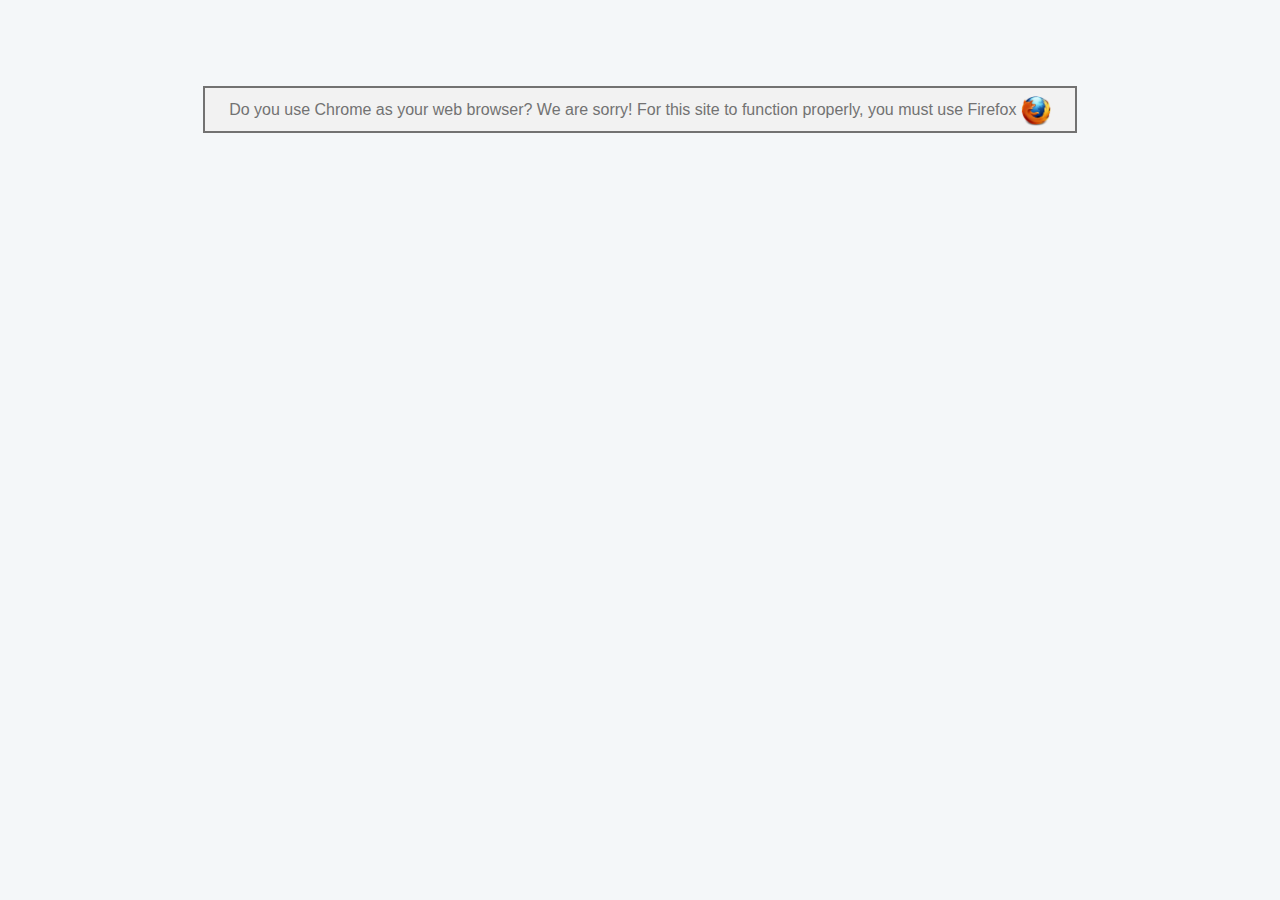
<file: index_camera_1_v2.html>
<!doctype html>
<html>
<head>
    <title>CAM Assistant for Massis Simulations - UCM</title>
    <meta charset="utf-8"/>
    <meta name="viewport" content="width=device-width, initial-scale=1">
    <meta http-equiv="Content-Type" content="text/html; charset=utf-8"/>
    <meta name="keywords" content="Videos, Tags, Comments, PHAT-SIM, Massis, UCM, Complutense"/>
    <script type="application/x-javascript">
        if (navigator.userAgent.indexOf('Firefox') == -1) {
            window.location.href = "error.html"
        }
        addEventListener("load", function () {
            setTimeout(hideURLbar, 0);
        }, false);
        function hideURLbar() {
            window.scrollTo(0, 1);
        }
    </script>
    <link href="css/bootstrap.css" rel="stylesheet" />
    <link href="css/style.css" rel='stylesheet' type='text/css'/>
    <link href="css/font.css" rel="stylesheet" type="text/css"/>
    <link href="css/jquery-ui.css" rel="stylesheet" />
    <link href="css/font-awesome.css" rel="stylesheet"/>
    <link href="css/videojs.markers.min.css" rel="stylesheet" type="text/css" media="screen"/>
    <link href="css/video-js.css" rel="stylesheet"/>

    <link rel="stylesheet" href="css/bar-controls.css">
    <link rel="stylesheet" href="css/video-js.css">
    <link rel="stylesheet" href="css/videojs.caption.css">
    <link rel="stylesheet" href="css/tipped.css">

    <script src="js/jquery2.0.3.min.js" type="text/javascript"></script>
    <script src="js/bootstrap-slider.min.js" type="text/javascript"></script>
    <script src="js/bootstrap.js" type="text/javascript"></script>
    <script src="js/jquery-ui.js" type="text/javascript"></script>
    <script src="js/modernizr.js" type="text/javascript"></script>
    <script src="js/jquery.cookie.js" type="text/javascript"></script>
    <script src="js/screenfull.js" type="text/javascript"></script>

    <script type="text/javascript">
        $(function () {
            // $('#supported').text('Supported/allowed: ' + !!screenfull.enabled);
            if (!screenfull.enabled) {
                return false;
            }
            $('#toggle').click(function () {
                screenfull.toggle($('#container')[0]);
            });
        });
    </script>

    <!-- If you'd like to support IE8 -->
    <!--script src="http://vjs.zencdn.net/ie8/1.1.2/videojs-ie8.min.js" type="text/javascript"></script-->

    <script src="js/video.js" type="text/javascript"></script>
    <script src="js/videojs.caption.js" type="text/javascript"></script>
    <script src="js/skycons.js" type="text/javascript"></script>
    <script src="js/json2.js" type="text/javascript"></script>
    <script src="js/jstorage.js" type="text/javascript"></script>
    <script src="js/util.js" type="text/javascript"></script>
</head>
<body class="dashboard-page">
    <script type="text/javascript">
        var theme = 'default';
        $('body').removeClass(function (index, css) {
            return (css.match(/\btheme-\S+/g) || []).join(' ');
        });
        if (theme !== 'default') {
            $('body').addClass(theme);
        }
    </script>
    <script type="text/javascript">
        JSOTRAGE = {
            /**
             * insert_value
             * takes data from form fields and stores it with jStorage
             * @return
             */
            insert_value: function(key, val){
                var ttl = Number($('#ttl').val()) || 0;
                $.jStorage.set(key, val);
                if(ttl>0){
                    $.jStorage.setTTL(key, ttl);
                }
                // this.reDraw();
            },
            /**
             * inser caption.
             */
            insert_caption: function (caption) {
                $.jStorage.set("caption_data", JSON.stringify(caption));
            },

            /**
             * get_value
             * alerts a value from jStorage with a key from a form field
             * @return
             */
            get_value: function(key){
                var value = $.jStorage.get(key);
                alert(value);
            },

            get_caption: function () {
                var caption = $.jStorage.get("caption_data");
                if (caption == '' || caption == 'undefined' || caption == null){
                    caption = getDefaultComments();
                    return caption;
                }else{
                    return JSON.parse(caption);
                }
            },

            /**
             * flush_values
             * clears all data
             * @return
             */
            flush_values: function(){
                $.jStorage.flush();
                this.reDraw();
            },

            /**
             * reDraw
             * fills table with data from jStorage
             * @return
             */
            reDraw: function(){
                var row, del, indx=$.jStorage.index(), valuetd;
                $$("tr[class~=rida]").each(function(c){c.remove();});
                for(var i=0; i<indx.length; i++){
                    row = new Element("tr",{className:"rida"});
                    row.insert(new Element("td").update(indx[i]));
                    valuetd = new Element("td").update($.jStorage.get(indx[i]));
                    valuetd.setAttribute("colspan",2);
                    valuetd.colspan = 2;
                    row.insert(valuetd);
                    del = new Element("a",{href:"javascript:void(0)"}).update("DEL");
                    (function(i){
                        del.observe("click", function(){
                            $.jStorage.deleteKey(i);
                            JSOTRAGE.reDraw();
                        });
                    }).call(this,indx[i])
                    row.insert(new Element("td").insert(del));
                    $("tulemused").insert(row);
                }
            }
        }

        $.jStorage.listenKeyChange("test", function(key, action){
            JSOTRAGE.reDraw();
            alert(key+" "+action+" ("+$.jStorage.get(key, "~~")+")");
        });

        var hasFocus = false;
        $.jStorage.subscribe("valchange", function(channel, payload){
            if(window.hasFocus){
                return;
            }
        });
    </script>
    <script type="text/javascript">
        $( function() {
            $( document ).tooltip({
                track: true
            });
        });
    </script>

    <nav class="main-menu">
        <ul>
            <li>
                <a href="index_camera_1.html">
                    <i class="fa fa-home nav_icon"></i>
                    <span class="nav-text">
					CAM Assistant
					</span>
                </a>
            </li>
            <li>
                <a href="fast_guide.html">
                    <i class="fa fa-book nav-icon"></i>
                    <span class="nav-text">
					Guía Rápida de Uso
					</span>
                </a>
            </li>
            <li class="has-subnav">
                <a href="help_camera_1.html">
                    <i class="fa fa-cogs" aria-hidden="true"></i>
                    <span class="nav-text">
					Opciones
				</span>
                    <i class="icon-angle-right"></i><i class="icon-angle-down"></i>
                </a>
                <ul>
                    <li>
                        <a class="subnav-text" href="help_camera_1.html#controlcommon">
                            Comunes
                        </a>
                    </li>
                    <li>
                        <a class="subnav-text" href="help_camera_1.html#controlcomment">
                            De Comentarios
                        </a>
                    </li>
                </ul>
            </li>
        </ul>
    </nav>

    <section class="wrapper scrollable">
        <nav class="user-menu">
            <a href="javascript:;" class="main-menu-access">
                <i class="icon-proton-logo"></i>
                <i class="icon-reorder"></i>
            </a>
        </nav>
        <section class="title-bar">
            <div class="logo">
                <h1>
                    <a href="index.html"><img src="images/ucm-ws.png" alt=""/>CAM ASSISTANT</a>
                </h1>
            </div>
            <div class="full-screen">
                <section class="full-top">
                    <button id="toggle"><i class="fa fa-arrows-alt" aria-hidden="true"></i></button>
                </section>
            </div>
            <div class="w3l_search">
            </div>
            <div class="header-right">
                <div class="profile_details_left">
                    <div class="header-right-left">
                    </div>
                    <div class="clearfix"></div>
                </div>
            </div>
            <div class="clearfix"></div>
        </section>
        <div class="main-grid">
            <div class="social grid">
                <div class="grid-info">
                    <div class="col-md-12">
                        <div class="center_element">
                            <input type="hidden" id="videoFile1" size="60" maxlength="250"
                                   class="tooltip_ video_cam" style="width: 450px;" title="Video 1 file input field"
                                   value="videos/cancion.mp4" readonly="readonly"/>
                            <button type="button" id="buttom_load_video" class="btn btn-md btn-primary" style="width: 120px">Load Videos</button>
                        </div>
                        <div title="Error message area" id="errorMsg" style="color:Red;">
                        </div>
                    </div>
                    <div class="clearfix"></div>
                </div>
                <div class="grid-info">
                    <div class="col-md-12">
                        <div id="buttonbar" class="container-fluid" style="display: none; font-size:larger;" role="group">
                            <div class="row">
                                <form class="form-inline" role="form">
                                    <div class = "form-group col-xs-4 col-sm-1">
                                        <button type="button" id="restart" class="btn btn-md btn-primary" style="width: 60px" title="Reload Video">
                                            <img src="images/refresh.png" height="22" width="22" alt="[]" title="Reload Video" class="tooltip_"/>
                                        </button>
                                    </div>
                                    <div class = "form-group col-xs-4 col-sm-1">
                                        <button type="button" id="rew" class="btn btn-md btn-primary" style="width: 60px" title="Rewind Video">
                                            <img src="images/rewing.png" height="22" width="22" alt="&lt;&lt;" title="Rewind Video" class="tooltip_"/>
                                        </button>
                                    </div>
                                    <div class = "form-group col-xs-4 col-sm-1">
                                        <button type="button" id="play" class="btn btn-md btn-primary" style="width: 60px" title="Play Video">
                                            <img src="images/play-button.png" height="22" width="22" alt="&gt;" title="Play Video" class="tooltip_"/>
                                        </button>
                                    </div>
                                    <div class = "form-group col-xs-4 col-sm-1">
                                        <button type="button" id="fwd" class="btn btn-md btn-primary" style="width: 60px" title="Forward Video">
                                            <img src="images/forward.png" height="22" width="22" alt="&gt;&gt;" title="Forward Video" class="tooltip_"/>
                                        </button>
                                    </div>
                                    <div class = "form-group col-xs-4 col-sm-1">
                                        <label for="slower">Rate Video: </label>
                                    </div>
                                    <div class = "form-group col-xs-4 col-sm-1">
                                        <button type="button" id="slower" title="Slower playback" class="btn btn-md btn-primary"
                                                style="width: 60px">
                                            <img alt="-" src="images/minus.png" height="22" width="22" title="Slower playback" class="tooltip_"/>
                                        </button>
                                    </div>
                                    <div class = "form-group col-xs-4 col-sm-1">
                                        <button type="button" id="faster"  class="btn btn-md btn-primary" style="width: 60px" title="Faster playback">
                                            <img alt="+" src="images/plus.png" height="22" width="22" title="Faster playback" class="tooltip_"/>
                                        </button>
                                    </div>
                                    <div class = "form-group col-xs-4 col-sm-1">
                                        <button type="button" id="normal" class="btn btn-md btn-primary" style="width: 60px" title="Reset playback rate">
                                            <img alt="-" src="images/refresh.png" height="22" width="22" title="Reset playback rate" class="tooltip_"/>
                                        </button>
                                    </div>
                                    <div class = "form-group col-xs-4 col-sm-1">
                                        <label for="volDn">Volume: </label>
                                    </div>
                                    <div class = "form-group col-xs-4 col-sm-1">
                                        <button type="button" id="volDn" class="btn btn-md btn-primary" style="width: 60px" title="Volume Down">
                                            <img alt="-" src="images/minus.png" height="22" width="22" title="Volume Down"/>
                                        </button>
                                    </div>
                                    <div class = "form-group col-xs-4 col-sm-1">
                                        <button type="button" id="volUp" class="btn btn-md btn-primary" style="width: 60px" title="Volume Up">
                                            <img alt="+" src="images/plus.png" height="22" width="22" title="Volume Up"/>
                                        </button>
                                    </div>
                                    <div class = "form-group col-xs-4 col-sm-1">
                                        <button type="button" id="mute" title="On/Off Audio Video" class="btn btn-md btn-primary"
                                                style="width: 60px">
                                            <img alt="On/Off" src="images/volume-off.png" title="On/Off Audio Video" height="22" width="22"/>
                                        </button>
                                    </div>
                                    <div class="clearfix visible-xs"></div>
                                </form>
                            </div>
                            <div class="row">
                                <div style="position:relative; margin:auto; width:90%">
                                    <span style="position:absolute; color:gray; min-width:100px;">
                                        <span id="value_range"></span>
                                    </span>
                                    <input id="current_time_video_bar" name="current_time_video_bar" type="range" min="0" max="100" step="0.01" value="0" title="Current Time 0.00"/>
                                </div>
                            </div>
                            <div class="row">
                                <form class="form-inline" role="form">
                                    <div class = "form-group col-xs-6 col-sm-4">
                                        Length (seconds): <span class="text-video" id="vLen"></span>
                                    </div>
                                    <div class = "form-group col-xs-6 col-sm-4">
                                        Current time: <span class="text-video" id="curTime" title="Current time"></span>
                                    </div>
                                    <div class = "form-group col-xs-6 col-sm-4">
                                        Remaining time: <span class="text-video" id="vRemaining" title="Remaining time"></span>
                                    </div>
                                </form>
                            </div>
                            <div class="row">
                                <form class="form-inline" role="form">
                                    <div class = "form-group col-xs-6 col-sm-4">
                                        <div class="image-upload">
                                            <label for="file-comment">Load Comments
                                                <img src="images/subtitle_load_4.png" title="Load Comment your local drive"height="32" width="32" alt="Load Comment JSON"/></label>
                                            <input id="file-comment" name="file-comment" type="file"/>
                                        </div>
                                    </div>
                                    <div class = "form-group col-xs-6 col-sm-4">
                                        <label for="bottom-export-json">Export Comment <img id="bottom-export-json" alt="Export Comment JSON" src="images/img-json-alt.png" title="Export Comment to local drive" height="32" width="32" class="tooltip_"/></label>
                                        <input id="filename" disabled="disabled" size="20" maxlength="20" type="hidden" placeholder="Please enter filename for Comments" value="comment-video.json"/>
                                        <a id="download" download="" href=""></a>
                                    </div>
                                    <div class = "form-group col-xs-6 col-sm-4">
                                        <label for="bottom-save-comment">Send Comment <img id="bottom-save-comment" alt="Send Comment" src="images/img-send-data-2.png" title="Send Comment" height="32" width="32" class="tooltip_"/></label>
                                    </div>
                                    <div class = "form-group col-xs-6 col-sm-4">
                                        <img src="images/img-check-ok.png" id="save-comment-img-ok" width="32" height="32" style="display: none;" title="Comment Save"/>
                                        <img src="images/img-check-err.png" id="save-comment-img-err" width="32" height="32" style="display: none;" title="Comment NOT Save. Please send your comment as JSON file for email."/>
                                        <input type="hidden" id="identifier" name="identifier" />
                                        <input type="hidden" id="url_identifier" name="url_identifier" />
                                    </div>
                                </form>
                            </div>
                        </div>
                    </div>
                    <div class="clearfix"></div>
                </div>
            </div>
            <div id="form-cam" class="agile-bottom-grids" style="display: none;">
                <div class="col-md-2"></div>
                <div class="col-md-8 agile-bottom-right">
                    <div class="agile-bottom-grid">
                        <iframe name="hidden_iframe" id="hidden_iframe" style="display:none;"></iframe>
                        <form data-toggle="validator" action="https://docs.google.com/macros/exec?service=AKfycbwlJPs3FdUvsT73pzavO08CF-98rTLK0NA2GRQboU6AHBD6NjXD"  method="POST" role="form" name="theForm" id="theForm" target="hidden_iframe">
                            <input type="hidden" name="form-type" value="contact">
                            <fieldset class="row">
                                <label>
                                    <input required type="text" id="name" name="name" placeholder="Nombre:*" data-constraints="@LettersOnly @NotEmpty"
                                    title="Indique su Nombre"/>
                                    <div class="help-block with-errors"></div>
                                </label>
                                <label>
                                    <input type="text" id="email" name="email" placeholder="Email:" data-constraints="@Email @NotEmpty" title="Indique su Email"/>
                                    <div class="help-block with-errors"></div>
                                </label>
                                <label>
                                    <input type="hidden" id="identifier_view" name="identifier_view" />
                                </label>
                                <label>
                                    <input required type="text" id="control" name="control" placeholder="4 dígitos:*" data-constraints="@Number"
                                    title="Para prevenir spam, por favor indique cualquier número de 4 dígitos" size="8" maxlength="20"/>
                                    <img src="images/img-question-gif.png" width="22" height="22" title="Para prevenir spam, por favor indique cualquier número de 4 dígitos"/>
                                    <div class="help-block with-errors"></div>
                                </label>
                                <label>
                                    <button type="button" id="send-send" name="send-send" class="btn btn-md btn-primary">Enviar</button>
                                    <input type="hidden" id="identifier_data" name="identifier_data" />
                                    <input type="hidden" id="url_identifier_data" name="url_identifier_data" />
                                    <input type="hidden" id="json-str" name="json-str" />
                                    <input type="hidden" id="form_id_cp" name="form_id_cp" />
                                    <input type="hidden" id="form_id_cam" name="form_id_cam" />
                                    <input type="hidden" id="name_videos" name="name_videos" />
                                </label>
                                <label>
                                    <button type="button" id="send-cancel" name="send-cancel"  class="btn btn-md btn-primary">Cancelar</button>
                                </label>
                                <label><span id="success"></span></label>
                            </fieldset>
                        </form>
                    </div>
                </div>
                <div class="col-md-2"></div>
                <div class="clearfix"></div>
            </div>
            <div class="agile-bottom-grids">
                <div class="col-md-2"></div>
                <div class="col-md-8 agile-bottom-right">
                    <div class="agile-bottom-grid">
                        <div class="area-grids-heading heading-video">
                            <h3 class="active"><a data-toggle="collapse" href="#graph-1">Camera 1</a></h3>
                            <input type="hidden" id="id_cp" name="id_cp" value="CAMASSISTANT-CP000001" />
                            <input type="hidden" id="id_cam" name="id_cam" value="CP000001-CAM1-VI01-20161015" class="id_cams"/>
                        </div>
                        <div id="graph-1" class="video-js-responsive-container vjs-hd">
                            <video id="Video1" preload="auto" class="video-js vjs-default-skin" style="border: 1px solid green;"
				   width="auto" height="auto"
                                   data-setup="{{'fluid': true}}"
                                   title="Case Practical Comment Video"
                                   poster="images/fondo_viedeos.png" >
                                HTML5 Video is required for this example
                            </video>
                        </div>
                        <div class="area-grids-heading">
                            <div id="demo-tools-1" style="display: none;">
                                <h3 class="demo-box-title active panel-title">
                                    <a data-toggle="collapse" href="#collapse1"><span class="expand-tools">[+]</span> Tools Comments Video - Camera 1 </a>
                                </h3>
                                <div id="collapse1" class="panel-collapse collapse">
                                    <div class="demo-box">
                                        <ul class="demo-tool-buttons" id="tools_1">
                                            <li id="none2-tag-01" class="">
                                                <img id="play-min" name="play-min" src="images/play-button.png" height="22" width="22" alt="&gt;" title="Play Video" class="tooltip_"/>
                                            </li>
                                            <li id="none1-tag-01" class="">
                                                <img id="restart-min" src="images/previous.png" height="22" width="22" alt="[]" title="Reload Video" class="tooltip_"/>
                                            </li>
                                            <li id="none1-tag-1" class="">
                                                <img id="rew-min" src="images/rewing.png" height="22" width="22" alt="&gt;&gt;" title="Rewing Video" class="tooltip_"/>
                                            </li>
                                            <li id="none3-tag-01" class="">
                                                <img id="fwd-min" src="images/forward.png" height="22" width="22" alt="&gt;&gt;" title="Forward Video" class="tooltip_"/>
                                            </li>
                                            <li id="increase-font-1" class="increase-font">
                                                <img src="images/font_inc.png" width="22" height="22" alt="Zoom in Comments" title="Zoom in Comments" class="tooltip_"/>
                                            </li>
                                            <li id="decrease-font-1" class="decrease-font">
                                                <img src="images/font_dec.png" width="22" height="22" alt="Zoom out Comments" title="Zoom out Comments" class="tooltip_"/>
                                            </li>
                                            <li id="none2-tag-1" class=""></li>
                                            <li id="none3-tag-1" class=""></li>
                                            <li id="none4-tag-1" class=""></li>
                                            <li>
                                                Current: <span class="text-video" id="curTime-tools" title="Current time"></span>
                                            </li>
                                            <li id="add-tag-1" class="dynamic-demo-add-tag" style="align-self: flex-end;">
                                                <img src="images/create_comment.png" width="30" height="30" title="Add Comment" alt="Add Comment" class="tooltip_"/>
                                            </li>
                                        </ul>
                                    </div>
                                    <div class="demo-box" role="group" aria-label="...">
                                        <input type="hidden" id="ct_1" name="ct_1" />
                                        <label for="bottom_text_tag_1">Short Comment:*</label>
                                        <input type="text" id="bottom_text_tag_1" name="bottom_text_tag_1" class="form-control" disabled="disabled" value="" maxlength="50" required placeholder="Short Comment visible in Video"/><br/>
                                        <label for="text_tag_1">Long Comment:&nbsp;</label>
                                        <textarea id="text_tag_1" name="text_tag_1" rows="3" class="form-control" disabled="disabled" style="resize: none;" placeholder="Long Comment of camera, not visible in video"></textarea><br/>
                                    </div>
                                    <div class="demo-box" role="group" aria-label="...">
                                        <label for="textOver_1">Options Short Comment:&nbsp;</label>
                                        <div class="checkbox" id="buttom_1">
                                            <label>
                                                <input id="dynamic-demo-bold-1" name="dynamic-demo-bold-1" type="checkbox">
                                                <img src="images/bold.png" class="button-edit tooltip_" width="22" height="22" title="Bold Text" alt="Bold"/>
                                            </label>&nbsp;
                                            <label>
                                                <input id="dynamic-demo-italy-1" name="dynamic-demo-italy-1" type="checkbox">
                                                <img src="images/italic.png" class="button-edit tooltip_" width="22" height="22" title="Italy Text" alt="Italy"/>
                                            </label>&nbsp;
                                            <label>
                                                <input id="dynamic-dynamic-demo-underline-1" name="dynamic-demo-underline-1" type="checkbox">
                                                <img src="images/underline.png" class="button-edit tooltip_" width="22" height="22" title="Underline Text" alt="Underline"/>
                                            </label>&nbsp;
                                            <label>
                                                <input id="dynamic-dynamic-demo-left-1" name="dynamic-demo-left-1" type="checkbox">
                                                <img src="images/left.png" class="button-edit tooltip_" width="22" height="22" title="Left Text" alt="Left"/>
                                            </label>&nbsp;
                                            <label>
                                                <input id="dynamic-dynamic-demo-center-1" name="dynamic-demo-center-1" type="checkbox">
                                                <img src="images/center.png" class="button-edit tooltip_" width="22" height="22" title="Center Text" alt="Center"/>
                                            </label>&nbsp;&nbsp;
                                            <img src="images/save.png" class="dynamic-demo-add button-edit tooltip_" width="22" height="22" title="Save" alt="Save"/>
                                            &nbsp;&nbsp;
                                            <img src="images/cancel.png" class="dynamic-demo-cancel button-edit tooltip_" width="22" height="22" title="Cancel Edition Tag" alt="Cancel"/>
                                        </div>
                                        <input type="hidden" id="textOver_1" name="textOver_1" />
                                        <input type="hidden" id="id_1" name="id_1" />
                                        <input type="hidden" id="ed_1" name="ed_1" value="N" />
                                    </div>
                                    <div class="demo-box" >
                                        <ul id='marker-list-1' class="dynamic-demo-events list-group tag-list">
                                        </ul>
                                    </div>
                                    <div id="text-controls_1" class="demo-edit-buttons">
                                    </div>
                                </div>
                            </div>
                        </div>
                    </div>
                </div>
                <div class="col-md-2"></div>
                <div class="clearfix"></div>
            </div>
        </div>
        <!-- footer -->
        <div class="footer">
            <p>© 2016 <a href="http://grasia.fdi.ucm.es/colosaal/" target="_blank">ColosAAL</a> - <a href="http://ucm.es" target="_blank">Universidad Complutense de Madrid</a></p>
        </div>
        <!-- //footer -->
    </section>
</body>
<script type="text/javascript">

    /**
     *  Function set message.
     */
    function messageSave(mess, data) {
        if (mess == "ok"){
            $("#save-comment-img-ok").show("swing");
            $("#save-comment-img-err").hide("linear");
            setTimeout("document.getElementById('save-comment-img-ok').style.display = 'none';", 5000);
            $("#send-comment").show("swing");
            $("#form-cam").show("swing");
            $("#control").val('');
            $("#identifier_view").val($("#identifier").val());
        }else {
            if (mess == "err"){
                $("#save-comment-img-err").show("swing");
                $("#save-comment-img-ok").hide("linear");
                $("#send-comment").hide("linear");
                $("#form-cam").hide("linear");
                setTimeout("document.getElementById('save-comment-img-err').style.display = 'none';", 5000);
            }else{
                $("#save-comment-img-ok").hide("linear");
                $("#save-comment-img-err").hide("linear");
                $("#send-comment").hide("linear");
                $("#form-cam").hide("linear");
            }
        }
    }

    function insertComment(data_comment){
        $.ajax({
            url: "https://api.myjson.com/bins",
            type: "POST",
            data: data_comment,
            contentType: "application/json; charset=utf-8",
            dataType: "json",
            success: function (data, textStatus, jqXHR) {
                $("#identifier").val(data.uri.split("/")[4]);
                $("#identifier_view").val(data.uri.split("/")[4]);
                $("#url_identifier").val(data.uri);
                messageSave("ok", data);
            }
        });
    }

    function updateComment(data_comment, id){
        if (id != ""){
            $.ajax({
                url:"https://api.myjson.com/bins/" + id,
                type:"PUT",
                data:data_comment,
                contentType:"application/json; charset=utf-8",
                dataType:"json",
                success: function(data, textStatus, jqXHR){
                    messageSave("ok", null);
                }
            });
        }
    }

    function getDataFormComment(){
        var name = $("#name").val();
        var email = $("#email").val();
        var identifier = $("#identifier").val();
        var control = $("#control").val();
        var url = $("#url_identifier").val();

        if (isNumeric(document.getElementById("control"), "¡Indique un valor númerico!")){
            if (name != "" && identifier != "" && url != "") {
                $("#url_identifier_data").val(url);
                $("#identifier_data").val(identifier);
                $("#json-str").val(JSON.stringify(caption_data));
                $("#form_id_cp").val($("#id_cp").val());

                var name_videos = "";
                var id_cams = "";
                $('.video_cam').each(function(){
                    name_videos += $(this).val() + ";";
                });
                $('.id_cams').each(function(){
                    id_cams += $(this).val() + ";";
                });
                $("#name_videos").val(name_videos);
                $("#form_id_cam").val(id_cams);

                document.getElementById('theForm').submit();
                document.getElementById('success').innerHTML='Enviado.';
                setTimeout("document.getElementById('form-cam').style.display = 'none';", 5000);
            }else{
                alert("¡Indique todos los campos obligatorios!");
            }
        }
    }

    var caption_data = JSOTRAGE.get_caption();
    var video1 = document.getElementById("Video1");

//    var video_1 = videojs('Video1');
    var video_1 = videojs('Video1', { responsive: true });

    var json;

    $(function () {

        var vLength;
        $("#current_time_video_bar").val('0');

        $("#bottom-export-json").on("click", function (e) {
            var dataJson = "data:text/json;charset=utf-8," + encodeURIComponent(JSON.stringify(caption_data));
            var downlink = document.getElementById('download');
            var filename = $("#filename").val() || "comment-video.json";
            downlink.setAttribute("href", dataJson);
            downlink.setAttribute("download", filename);
            downlink.click();
        });

        $("#bottom-save-comment").click(function () {
            document.getElementById('success').innerHTML='';
            if (confirm("¿Esta seguro que desea enviar todos sus comentarios al equipo de desarrollo?")){
                var ident_ = $("#identifier").val();
                var data_comment = JSON.stringify(caption_data);
                if (ident_ == ""){
                    insertComment(data_comment);
                }else{
                    updateComment(data_comment, ident_)
                }
            }
        });

        $("#send-cancel").click(function () {
            $("#form-cam").toggle();
        });

        $("#send-send").click(function () {
            getDataFormComment();
        });

        if (video1.canPlayType) {

            $("#play").click(function(){
                loadVideos();
            });

            $("#play-min").click(function(){
                loadVideos();
            });

            $("#restart").click(function(){
                setTime(0);
            });

            $("#restart-min").click(function(){
                setTime(0);
            });

            $("#rew-min").click(function(){
                setTime(-5);
            });

            $("#rew").click(function(){
                setTime(-5);
            });

            $("#fwd-min").click(function(){
                setTime(5);
            });

            $("#fwd").click(function(){
                setTime(5);
            });

            $("#current_time_video_bar").change(function () {
                var ct = parseFloat($(this).val()).toFixed(1);
                $(this).attr('title', "Current Time " + ct);
                setTimeBar(ct);
            });

            $("#volDn").click(function(){
                setVol(-.1);
            });

            $("#volUp").click(function(){
                setVol(.1);
            });

            $("#buttom_load_video").click(function(){
                caption_data = JSOTRAGE.get_caption();
                getVideo();
            });

            $("#slower").click(function(){
                video1.playbackRate -= .25;
            });

            $("#faster").click(function(){
                video1.playbackRate += .25;
            });

            $("#normal").click(function(){
                video1.playbackRate = 1;
            });

            $("#mute").click(function(){
                if (video1.muted) {
                    video1.muted = false;
                } else {
                    video1.muted = true;
                }
            });

            video1.addEventListener("timeupdate", function () {
                var vTime = video1.currentTime;
                document.getElementById("curTime").textContent = vTime.toFixed(1);
                document.getElementById("curTime-tools").textContent = vTime.toFixed(1);
                document.getElementById("vRemaining").textContent = (vLength - vTime).toFixed(1);
                $("#current_time_video_bar").val(vTime);
                $("#current_time_video_bar").attr('title', "Current Time " + vTime);
            }, false);

            video1.addEventListener("pause", function () {
                document.getElementById("play").innerHTML = "<img alt='&gl;' title='Play' src='images/play-button.png' height='22' width='22'/>";
                document.getElementById("play-min").src = "images/play-button.png";
            }, false);

            video1.addEventListener("playing", function () {
                document.getElementById("play").innerHTML = "<img alt='||' title='Pause' src='images/pause.png' height='22' width='22'/>";
                document.getElementById("play-min").src = "images/pause.png";
            }, false);

            video1.addEventListener("volumechange", function () {
                if (video1.muted) {
                    document.getElementById("mute").innerHTML = "<img alt='Off' src='images/volume-off.png' height='22' width='22'/>"
                } else {
                    document.getElementById("mute").innerHTML = "<img alt='On' src='images/high-volume.png' height='22' width='22'/>"
                }
            }, false);

            video1.addEventListener("canplay", function () {
                document.getElementById("buttonbar").style.display = "block";
                document.getElementById("demo-tools-1").style.display = "block";
            }, false);

            video1.addEventListener("loadedmetadata", function () {
                vLength = video1.duration.toFixed(1);
                document.getElementById("vLen").textContent = vLength;
                $("#current_time_video_bar").attr('max', vLength);
            }, false);

            video1.addEventListener("error", function (err) {
                errMessage(err);
            }, true);

        } else {
            errMessage("HTML5 Video is required for this example");
        }

        /**
         * Function load Videos.
         */
        function loadVideos(evt) {
            if (video1.src == "") {
                getVideo();
            }
            if (video1.paused) {
                playVideos();
                document.getElementById("play").innerHTML = "<img alt='||' title='Pause' src='images/pause.png' height='22' width='22'/>";
                document.getElementById("play-min").src = "images/pause.png";
            } else {
                pauseVideos();
                document.getElementById("play").innerHTML = "<img alt='&gl;' title='Play' src='images/play-button.png' height='22' width='22'/>";
                document.getElementById("play-min").src = "images/play-button.png";
            }
        }

        /**
         * Function get url for video.
         */
        function getVideo() {
            var fileURL1 = document.getElementById("videoFile1").value;

            if (fileURL1 != "") {
                video1.src = fileURL1;
                video1.load();
                document.getElementById("buttonbar").style.display = "block";
                document.getElementById("play").innerHTML = "<img alt='&gl;' title='Play' src='images/play-button.png' height='22' width='22'/>";
                document.getElementById("play-min").src = "images/play-button.png";
                loadSubtitle();
                paintListAll();
            } else {
                errMessage("Enter a valid video URL for video and file for comments tags");
            }
        }

        /**
         * Function Set Time for all videos.
         */
        function setTime(tValue) {
            try {
                if (tValue == 0) {
                    video1.currentTime = tValue;
                } else {
                    video1.currentTime += tValue;
                }
            } catch (err) {
                errMessage("Video content might not be loaded");
            }
        }

        /**
         * Function Set Time for all videos.
         */
        function setTimeBar(tValue) {
            try {
                video1.currentTime = tValue;
            } catch (err) {
                errMessage("Video content might not be loaded");
            }
        }

        /**
         * Function Set Volumen for all videos.
         */
        function setVol(value) {
            var vol = video1.volume;
            vol += value;
            if (vol >= 0 && vol <= 1) {
                video1.volume = vol;
            } else {
                video1.volume = (vol < 0) ? 0 : 1;
            }
        }

        /**
         * Function Show error msg for all videos.
         */
        function errMessage(msg) {
            document.getElementById("errorMsg").textContent = msg;
            setTimeout("document.getElementById('errorMsg').textContent=''", 10000);
        }

        /**
         * Function Modify Information of Tags for all videos.
         */
        function modInfoTag(id, title, bottom, text, caption) {
            for (var i=0; i < caption.length; i++) {
                if (caption[i].id == id) {
                    caption[i].text = title;
                    caption[i].data = bottom;
                    caption[i].comment = text;
                    caption[i].overlayText = title;
                    break;
                }
            }
            return true;
        }

        /**
         * Function loadSubtitle.
         */
        function loadSubtitle() {
            try {
                // Control for video 1
                video_1.caption({
                    data: caption_data["cam-1"].rows, setting: {
                        onCaptionChange: function (num_c) {
                            console.log("Show 1: " + num_c + " caption");
                        }
                    }
                });

                updateCaptions();
            } catch(err) {
                console.log("No refresh object videos: " + err)
            }

        }

        /**
         * Function get cam video.
         */
        function getCamVideo(cam){
            var video = '';
            switch(parseInt(cam)) {
                case 1:
                    video = video_1;
                    break;
            }
            return video;
        }

        /**
         * Function get cam video.
         */
        function getCaption(cam){
            var cam_index = "cam-" + cam;
            var caption = caption_data[cam_index];
            return caption;
        }

        /**
         * Function move tags 1 seconds.
         */
        function shiftTags(cam, increment){
            var data = getCamVideo(cam).caption.getCaptionData();
            for (var i = 0; i < data.length; i++) {
                var startTime = data[i].startTime;
                if (startTime >= 0){
                    startTime += increment;
                    if (startTime < 0) {
                        data[i].startTime = 0;
                        data[i].endTime = 2000;
                        errMessage('You can not move the tag on the video ' + cam);
                    } else {
                        data[i].startTime += increment;
                        data[i].endTime += increment;
                        errMessage('Move the tag 1 seconds on the video ' + cam);
                    }
                } else {
                    errMessage('You can not move the tag on the video ' + cam);
                }
            }
            updateCaptions();
        }

        $(".dynamic-demo-add").click(function () {
            pauseVideos();
            var id_ = $(this).parent().attr('id');
            var cam = id_.slice(-1);
            var ct_el = $("#ct_" + cam);
            var currentTime = parseFloat(ct_el.val());
            currentTime = currentTime.toFixed(2)
            var tag_input = $("#bottom_text_tag_" + cam);
            var text_input = $("#text_tag_" + cam);
            var ed_sn = $("#ed_" + cam);
            var bottom = tag_input.val();
            var text = text_input.val();
            var title = '';
            var sn = ed_sn.val();
            var id_input = $("#id_" + cam);

            if (currentTime != '' && bottom != '') {
                var id = parseInt(id_input.val());
                if (sn == 'S') {
                    // update caption and markers
                    var cam_index = "cam-" + cam;
                    modInfoTag(id, title, bottom, text, caption_data[cam_index].rows);
                } else {
                    id_input.val('');
                    var ctempa = {};
                    var caption_ = getCaption(cam);
                    var num_tags = caption_.rows.length;
                    num_tags += 1;
                    var tm = currentTime * 1000;
                    ctempa.startTime = tm;     // time in miliseconds
                    ctempa.endTime = tm + 2000;
                    ctempa.position = "HB";
                    ctempa.data = bottom;
                    ctempa.alignment = "C";
                    ctempa.comment = text;
                    ctempa.id = num_tags;
                    ctempa.text = title;
                    ctempa.time = currentTime;

                    caption_.rows.push(ctempa);
                    caption_.total = num_tags.toString();
                    caption_.records = num_tags.toString();
                }
                //updateMarkers();
                orderTag(cam);
                updateCaptions();
                paintListAll();

                tag_input.val('');
                text_input.val('');
                $("#textOver_" + cam).val('');
                ed_sn.val('N');
            } else {
                alert("Please, play Video and enter the tag information for Video Camera " + cam);
            }
            tag_input.attr('disabled', 'disabled');
            text_input.attr('disabled', 'disabled');
            ed_sn.val('N');
            ct_el.val('');
            JSOTRAGE.insert_caption(caption_data);
            //playVideos();
        });

        $(".dynamic-demo-cancel").click(function () {
            var id_ = $(this).parent().attr('id');
            cancelEdit(id_.slice(-1));
        })

        $(".dynamic-demo-add-tag").click(function () {
            pauseVideos();
            var id_ = $(this).parent().attr('id');
            var cam = id_.slice(-1);
            var ct = parseFloat(getCamVideo(cam).currentTime()).toFixed(2);
            var text_input = $("#bottom_text_tag_" + cam);
            text_input.prop('disabled', false);
            text_input.focus();
            $("#text_tag_" + cam).prop('disabled', false);
            $("#ct_" + cam).val(ct);

        });

        $(".increase-font").click(function () {
            var id_ = $(this).parent().attr('id');
            getCamVideo(id_.slice(-1)).caption.increaseFontSize();
        });

        $(".decrease-font").click(function () {
            var id_ = $(this).parent().attr('id');
            getCamVideo(id_.slice(-1)).caption.decreaseFontSize();
        });

        $(".dynamic-demo-shift-r").click(function () {
            var id_ = $(this).parent().attr('id');
            shiftTags(id_.slice(-1), 1000)
        });

        $(".dynamic-demo-shift-l").click(function () {
            var id_ = $(this).parent().attr('id');
            shiftTags(id_.slice(-1), -1000)
        });

        /**
         * Functoin paint list in Web.
         * @param cam
         * @param caption
         */
        function paintList(cam, caption) {
            // insert marker list
            $("#marker-list-" + cam).empty();
            for (var i = 0; i < caption.length; i++) {
                var item = '';
                if (caption[i].data != '') {
                    item = $("<li class='list-group-item' style='padding: 1px 1px;' data-index='" + i +
                            "' ><b>" +
                            "<input type='hidden' id='current_time_" + cam + i +  "' name='current_time_" + cam + i + "' value='" + caption[i].time + "' />" +
                            "<input type='hidden' id='ed_" + cam + i + "' name='ed_" + cam + i + "' value='S' />" +
                            "<input type='hidden' id='id_" + cam + i + "' name='id_" + cam + i + "' value='" + caption[i].id + "' />" +
                            "<input type='text' disabled='disabled' maxlength='70' style='width: 85%;' name='tag_text_save_" + cam + i + "' id='tag_text_save_" + cam + i + "' value='Time: " + caption[i].time  + " seg. - Comment: " + caption[i].data + "' class='tooltip_ ' title='" + caption[i].comment + "'/></b> "  +
                            "<img src='images/preview.png' class='li-prev tooltip_' width='18' height='18' alt='Preview' title='Preview Comment on Video' id='goto_tag_" + i +
                            cam + "' onclick='javascript: goTag(" + cam + ", " + i + ");'/> " +
                            "<img src='images/rename.png' class='li-rename tooltip_' width='18' height='18' alt='Edit' title='Edit Comment Text' id='edit_tag_" + i +
                            cam + "' onclick='javascript: editTag(" + cam + ", " + i + ");'/> " +
                            "</li>");
                    // $("#marker-list-" + cam).append(item);
                } else{
                    item = $("<li class='list-group-item' style='padding: 1px 1px;display: none;' data-index='" + i + "' ></li>");
                }
                $("#marker-list-" + cam).append(item);
            }

            $("#marker-list-" + cam).append("<script type='text/javascript'>$( document ).tooltip({ track: true });<\/script>");
            //$("#marker-list-" + cam).append("<script>$(function(){ Tipped.create('.tooltip_', {skin: 'gray', position: 'rightmiddle'} ); });<\/script>");
        }

        // paintListAll();

        /**
         * Function Paint All list on video.
         */
        function paintListAll(){
            try {
                paintList(1, caption_data["cam-1"].rows);
            } catch(err) {
                console.log("No paint list comment for videos: " + err)
            }
        }

    });

    /**
     * Function Pause All videos
     */
    function pauseVideos(){
        video1.pause();
    }

    /**
     * Function Play All videos
     */
    function playVideos(){
        video1.play();
    }

    /**
     * Function Go Tags index preview.
     * @param cam
     * @param index_tag
     */
    function goTag(cam, index_tag){
        pauseVideos();
        setCurrentPositionCaption(cam, index_tag);
        //playVideos();
    }

    /**
     * Set Currents position caption for all videos.
     */
    function setCurrentPositionCaption(cam, index_tag){
        var cam_index = "cam-" + cam;
        var ct = caption_data[cam_index].rows[index_tag].time;
        video_1.currentTime(ct);
    }

    /**
     * Update Captions all videos.
     *
     */
    function updateCaptions(){
        video_1.caption.updateCaption();
    }

    /**
     * Function Edit Text in Tag.
     * @param cam
     * @param index_tag
     */
    function editTag(cam, index_tag){
        pauseVideos();
        setCurrentPositionCaption(cam, index_tag);
        var cam_index = "cam-" + cam;

        var text = caption_data[cam_index].rows[index_tag].text;
        var bottom = caption_data[cam_index].rows[index_tag].data;
        var comment = caption_data[cam_index].rows[index_tag].comment;
        var id = caption_data[cam_index].rows[index_tag].id;

        var tag_input = $("#bottom_text_tag_" + cam);
        var text_input = $("#text_tag_" + cam);

        $("#top_text_tag_" + cam).val(text);
        tag_input.val(bottom);
        text_input.val(comment);
        tag_input.prop('disabled', false);
        text_input.prop('disabled', false);
        $("#textOver_" + cam).val(text);
        $("#id_" + cam).val(id);
        $("#ed_" + cam).val('S');
    }

    /**
     * Function Cancel Edition on Tag.
     * @param cam
     */
    function cancelEdit(cam){
        var tag_input = $("#bottom_text_tag_" + cam);
        var text_input = $("#text_tag_" + cam);
        $("#top_text_tag_" + cam).val('');
        tag_input.val('');
        text_input.val('');
        $("#id_" + cam).val('');
        $("#ed_" + cam).val('N');
        $("#textOver_" + cam).val('');
        tag_input.attr('disabled', 'disabled');
        text_input.attr('disabled', 'disabled');
        $("#ct_" + cam).val('');
    }

    function orderTag(cam){
        caption_data["cam-" + cam].rows.sort(function(a,b){
            if(a.startTime == b.startTime)
                return 0;
            if(a.startTime < b.startTime)
                return -1;
            if(a.startTime > b.startTime)
                return 1;
        });
    }

    /**
     * Function handleFileSelect.
     * @param evt
     */
    function handleFileSelect(evt) {
        var files = evt.target.files;
        var msg = "This action will delete comments that you may have stored in your browser session.\n Do you wish to continue??";
        if ( files[0].type == "text/json" ){
            if(confirm(msg)) {
                $("#current_time_video_bar").val('0');
                for (var i = 0, f; f = files[i]; i++) {
                    var reader = new FileReader();
                    reader.onload = (function (theFile) {
                        return function (e) {
                            console.log('e read As Text = ', e);
                            console.log('e read As Text target = ', e.target);
                            try {
                                caption_data = JSON.parse(e.target.result);
                                JSOTRAGE.insert_caption(caption_data);
                                if (Object.keys(caption_data).length == 4) {
                                    getVideo();
                                    errMessage('The comments have been updated correctly.');
                                } else {
                                    errMessage("You can not update the comments. Please check the file contents used.");
                                }
                            } catch (ex) {
                                alert('Error while trying to read the JSON file, ' + ex);
                            }
                        }
                    })(f);
                    reader.readAsText(f);
                }
            }
        } else {
            alert('The file must be formatted JSON comments.');
        }
    }

    document.getElementById('file-comment').addEventListener('change', handleFileSelect, false);
</script>
</html>
</file>
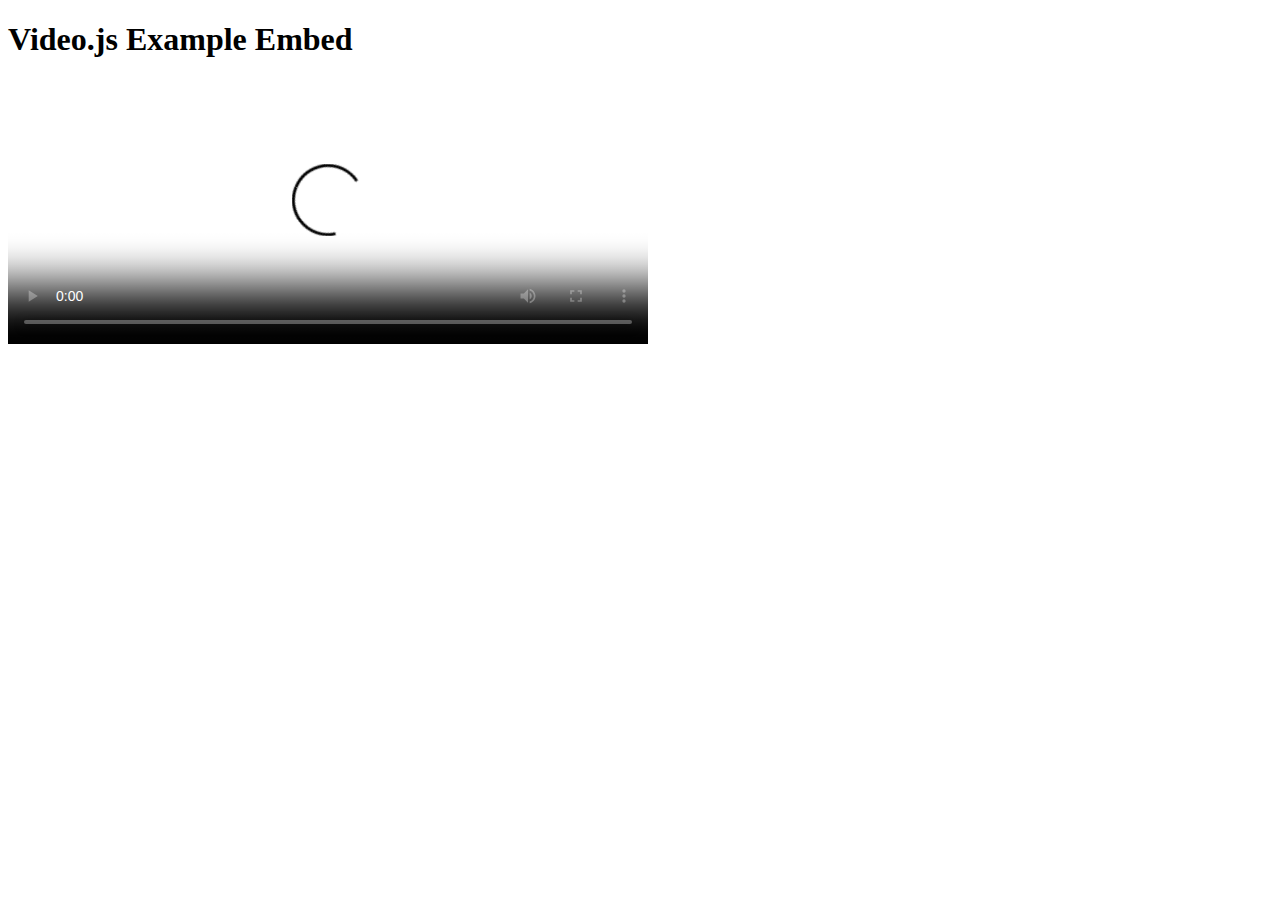
<file: text.html>
<!DOCTYPE html>
<html>

<head>
    <meta charset="utf-8" />
    <meta name="author" content="Oscar Estrada">
    <meta name="viewport" content="width=device-width" />
    <title>Video.js Example Embed</title>
    <script src="http://vjs.zencdn.net/5-unsafe/video.js"></script>
    <link rel="stylesheet" href="https://vjs.zencdn.net/5-unsafe/video-js.css" type="text/css">
    <script>
        function lightsOff() {
            restoreColor = document.body.style.backgroundColor;
            var e = document.body;
            e.style.backgroundColor = "black";
            var t = document.getElementById("restofpage");
            t.style.opacity = .25
        }
        function lightsOn() {
            var e = document.body;
            e.style.backgroundColor = restoreColor;
            var t = document.getElementById("restofpage");
            t.style.opacity = 1
        }
        function vjsdimmer() {
            var e = document.getElementsByTagName("video")[0];
            e.addEventListener("playing", lightsOff, !1), e.addEventListener("pause", lightsOn, !1), e.addEventListener("ended", lightsOn, !1)
        }
        var restoreColor;
    </script>
</head>

<body onload="vjsdimmer()">
    <div id="restofpage"></div>
    <h1>Video.js Example Embed</h1>
    <div class="video-container">
        <video id="player" class="video-js vjs-default-skin vjs-big-play-centered" controls preload width="640" height="264" 
        poster="http://video-js.zencoder.com/oceans-clip.png"  data-setup='{"fluid": true, "playbackRates": [0.5, 1, 2], "html5": {"nativeTextTracks": false}}'>
            <source src="http://vjs.zencdn.net/v/oceans.mp4" type="video/mp4">
            <source src="http://vjs.zencdn.net/v/oceans.webm" type="video/webm">
            <track kind="captions" src="http://www.videojs.com/vtt/captions.vtt" srclang="en" label="captions on" default>
        </video>
    </div>
</body>
</html>
</file>
<file: css/style.css>
h4, h5, h6,
h1, h2, h3 {margin: 0;}
ul, ol {margin: 0;}
p {margin: 0;}

html, body{
	font-family: 'Roboto', sans-serif;
    font-size: 100%;
    overflow-x: hidden;
    background: #f4f7f9;
}
body a{
	transition: 0.5s all ease;
	-webkit-transition: 0.5s all ease;
	-moz-transition: 0.5s all ease;
	-o-transition: 0.5s all ease;
	-ms-transition: 0.5s all ease;
	text-decoration:none;
}
h1,h2,h3,h4,h5,h6{
	margin:0;			   
}
p{
	margin:0;
}
ul,label{
	margin:0;
	padding:0;
}
body a:hover{
	text-decoration:none;
}
	.panel>.list-group .list-group-item{border-color:#eee;background:0;border-radius:0}
	.panel-heading,.panel-footer,.panel-group .panel{border-radius:0}
	.panel-group{margin-bottom:20px}
	.panel-group .panel+.panel{margin-top:0;border-top:0}
	.panel-group .panel-heading{border-bottom:0;padding:17px 15px}
	.panel-group .panel-heading a{display:block}
	.panel-group .panel-collapse{-webkit-box-shadow:0 -3px 0 0 transparent;box-shadow:0 -3px 0 0 transparent}
	.panel-group .panel-collapse.in{-webkit-box-shadow:0 -3px 0 0 #76b6ec;box-shadow:0 -3px 0 0 #76b6ec}
	.panel-group .collapsing{height:0;-webkit-transition:all .35s ease;transition:all .35s ease}
	.panel.panel-block .panel-heading{padding:20px;border:0}
	.panel.panel-block .panel-heading:before,.panel.panel-block .panel-heading:after{content:" ";display:table}
	.panel.panel-block .panel-heading:after{clear:both}
	.panel.panel-block .panel-heading>div>img,.panel.panel-block .panel-heading>div>i{
		position:relative;top:-1px;display:block;float:left;height:30px;margin:0;margin-right:10px
	}
	.panel.panel-block .panel-heading>div>i{font-size:31px}
	.panel.panel-block .panel-heading>div h1{margin:-2px 0 0;display:block;float:left;font-size:18px}
	.panel.panel-block .panel-heading>div h1 small{margin:1px 0 0;display:block;font-size:12px}
	.panel.panel-block .list-group .list-group-item:first-child{border-top:0}
	.panel.panel-block .list-group .list-group-item{padding:15px 20px 20px}
	.panel.panel-title-block{-webkit-box-shadow:none;box-shadow:none;margin-bottom:0;border-bottom-width:0}
	.panel.panel-title-block h1{max-width:180px}
	.panel.panel-title-block h1 small{line-height:15px}
	@media(min-width:480px){
		.panel.panel-title-block{
			-webkit-box-shadow:0 5px 5px -3px rgba(0,0,0,0.05);
			box-shadow:0 5px 5px -3px rgba(0,0,0,0.05);
			margin-bottom:20px;border-bottom-width:1px
		}
		.panel.panel-title-block h1{max-width:70%}
	}
	.panel.panel-grid-demo{
		padding:0;margin:0;border-width:5px;overflow:hidden
	}
	.panel.panel-grid-demo .panel-heading{color:#fff;padding:20px 0}
	.row.panel-grid-demo{margin-bottom:20px}
	.alert{background-color:#222;background-color:#fff;border-color:#222;color:#ccc;color:#999;font-size:12px}
	.alert hr{border-top-color:#151515}
	.alert .alert-link{color:#b3b3b3;color:#808080}
	.alert .title{display:block;font-size:14px;color:#666;margin-bottom:5px}
	.alert .title i{color:#222;margin-right:7px}
	.alert.ui-pnotify-sharp{border-radius:0}
	.alert-dismissable .close{top:-7px;right:-26px;line-height:0}
	.alert-dismissable .close i{font-size:12px}
	.alert-success{background-color:#aece4e;background-color:#fff;border-color:#aece4e;color:#758f27;color:#999;font-size:12px}
	.alert-success hr{border-top-color:#a5c83a}
	.alert-success .alert-link{color:#54671c;color:#808080}
	.alert-success .title{display:block;font-size:14px;color:#666;margin-bottom:5px}
	.alert-success .title i{color:#aece4e;margin-right:7px}
	.alert-info{background-color:#a5c8e5;background-color:#fff;border-color:#a5c8e5;color:#5698ce;color:#999;font-size:12px}
	.alert-info hr{border-top-color:#91bcdf}
	.alert-info .alert-link{color:#367fbb;color:#808080}
	.alert-info .title{display:block;font-size:14px;color:#666;margin-bottom:5px}
	.alert-info .title i{color:#a5c8e5;margin-right:7px}
	.alert-warning{background-color:#f4c84f;background-color:#fff;border-color:#f3a641;color:#d09c0d;color:#999;font-size:12px}
	.alert-warning hr{border-top-color:#f29b29}
	.alert-warning .alert-link{color:#a0780a;color:#808080}
	.alert-warning .title{display:block;font-size:14px;color:#666;margin-bottom:5px}
	.alert-warning .title i{color:#f3a641;margin-right:7px}
	.alert-danger{background-color:#e77755;background-color:#fff;border-color:#e77755;color:#bc401a;color:#999;font-size:12px}
	.alert-danger hr{border-top-color:#e4653f}
	.alert-danger .alert-link{color:#8f3114;color:#808080}
	.alert-danger .title{display:block;font-size:14px;color:#666;margin-bottom:5px}
	.alert-danger .title i{color:#e77755;margin-right:7px}
	.alert-error{background-color:#e77755;background-color:#fff;border-color:#e77755;color:#bc401a;color:#999;font-size:12px}
	.alert-error hr{border-top-color:#e4653f}
	.alert-error .alert-link{color:#8f3114;color:#808080}
	.alert-error .title{display:block;font-size:14px;color:#666;margin-bottom:5px}
	.alert-error .title i{color:#e77755;margin-right:7px}
	.form-control{-webkit-box-shadow:none;box-shadow:none}
	.form-control[disabled],.form-control[readonly],fieldset[disabled]
	.form-control{background-color:#f9f9f9}
	.ios-device .form-control{-webkit-appearance:caret;-moz-appearance:caret}
	.form-inline.always-inline .form-group{display:inline-block;margin-bottom:0;vertical-align:middle}
	@media(min-width:768px){
		.form-inline .form-group{margin-top:0}
		.form-inline .form-control{display:inline-block}
	}
	.form-horizontal .control-label,.form-horizontal .radio,.form-horizontal .checkbox,.form-horizontal .radio-inline,.form-horizontal .checkbox-inline{margin-bottom:5px;padding-top:6px}@media(min-width:768px){.form-horizontal .control-label{text-align:left}}.form-group:last-child{margin-bottom:0}select{font-family:sans-serif}
	.ios-device select{-webkit-appearance:menulist;-moz-appearance:menulist}
	textarea{height:auto;width:100%;max-width:100%}
	textarea.no-resize{resize:none}
	.character-counter,.field-annotation{display:block;text-align:right;font-size:12px}
	.btn:focus{outline:0}.btn:active,.btn.active{-webkit-box-shadow:none;box-shadow:none}
	.btn.disabled,.btn[disabled],fieldset[disabled] 
	.btn{cursor:not-allowed;pointer-events:none;opacity:.65;filter:alpha(opacity=65);-webkit-box-shadow:none;box-shadow:none}
	.input-group-btn .btn{background-color:#f4f4f4;border-color:#e3e3e3}
	.input-group-btn .btn:hover,.input-group-btn .btn:focus{border-color:#e3e3e3}
	.button-demo .btn,.button-demo .make-switch{margin-top:5px}
	.dropdown-menu{min-width:165px;margin:0;padding:7px 0;border:0;border-radius:0;display:none}
	.opacity .dropdown-menu{
		display:block;max-height:0;overflow:hidden;opacity:0;-webkit-box-shadow:none;box-shadow:none;
		-webkit-transition:opacity .1s,max-height 0s .5s;transition:opacity .1s,max-height 0s .5s
	}
	.dropdown-menu.pull-right{right:0;left:auto}
	.dropdown-menu.pull-right.dropdown-menu-arrow:after{right:20%}
	.dropdown-menu.dropdown-menu-arrow{margin-top:12px}
	.dropdown-menu.dropdown-menu-arrow:after,.dropdown-menu.dropdown-menu-arrow:before{
		position:absolute;display:block;width:0;
		height:0;border-color:transparent;border-style:solid;
		border-width:8px;content:" ";right:80%;margin-right:-8px;
		border-top-width:0;border-bottom-color:#333;top:-8px
	}
	.dropdown-menu .divider{height:1px;margin:9px 0;overflow:hidden;background-color:#222}
	.dropdown-menu>li>a{padding:2px 20px;color:#999;-webkit-transition:all .1s;transition:all .1s}
	.open>.dropdown-menu{display:block}
	.opacity .open>.dropdown-menu{    max-height: 1000px;
		overflow: visible;
		opacity: 1;
		-webkit-transition: opacity .1s;
		transition: opacity .1s;
		border: 1px solid rgba(0, 0, 0, 0.05);
	}
	.dropdown-menu>li>a:hover,.dropdown-menu>li>a:focus{color:#fff;background-color:#5fa2db}
	.dropdown-menu>.active>a,.dropdown-menu>.active>a:hover,.dropdown-menu>.active>a:focus{color:#fff;background-color:#5fa2db}
	.dropdown-menu>.disabled>a,.dropdown-menu>.disabled>a:hover,.dropdown-menu>.disabled>a:focus{color:#ccc}
	.tooltip{font-size:14px;line-height:34px;-webkit-transform:translateZ(0) scale(1,1)}
	.tooltip.in{opacity:1;filter:alpha(opacity=100)}
	.tooltip-inner{padding:3px 13px;border-radius:0;line-height:20px}
	.tooltip-arrow{position:absolute;width:0;height:0;border-color:transparent;border-style:solid}
	.progress,.progress-bar{-webkit-box-shadow:none;box-shadow:none}
	.progress{height:25px;margin-bottom:10px}
	.progress-thin{height:5px}
	.nav-tabs{background-color:#fff;border-bottom-color:transparent;margin-bottom:0}
	.nav-tabs>li>a{border:0;border-radius:0;background-color:#fff;color:#999;-webkit-transition:all .1s;transition:all .1s}
	.nav-tabs>li>a:hover{color:#666;background-color:#fff;border:0}
	.nav-tabs>li.active>a,.nav-tabs>li.active>a:hover,.nav-tabs>li.active>a:focus{
		color:#666;border:0;border-radius:0;background-color:#fff;-webkit-box-shadow:inset 0 -3px 0 0 #76b6ec;box-shadow:inset 0 -3px 0 0 #76b6ec
	}
	.modal-content{border-radius:0;-webkit-box-shadow:0 5px 5px -3px rgba(0,0,0,0.05);box-shadow:0 5px 5px -3px rgba(0,0,0,0.05)}
	.modal-backdrop.in{opacity:.3;filter:alpha(opacity=30)}
	.modal-body{background-color:#fbfbfb}
	.modal-title i{position:relative;top:-1px;display:block;float:left;height:30px;margin:0;margin-right:10px;font-size:24px}
	.modal-footer{margin-top:0}
	@media screen and (min-width:768px){
		.modal-content{-webkit-box-shadow:0 5px 5px -3px rgba(0,0,0,0.05);box-shadow:0 5px 5px -3px rgba(0,0,0,0.05)}
	}
	.pagination{display:inline-block;padding-left:0;margin:20px 0;border-radius:0}
	.pagination.pagination-demo{margin:0}
	.pagination>li{display:inline}
	.pagination>li>a,.pagination>li>span{
		position:relative;float:left;
		padding:6px 12px;line-height:1.428571429;
		text-decoration:none;background-color:#fff;
		border:1px solid #eee;border-color:#eee transparent;
		margin-left:0;color:#999;-webkit-transition:all .1s;
		transition:all .1s
	}
	.pagination>li:first-child>a,.pagination>li:first-child>span{
		border:1px solid #eee;margin-left:0;border-radius:0;-webkit-box-shadow:none!important;box-shadow:none!important
	}
	.pagination>li:last-child>a,.pagination>li:last-child>span{
		border:1px solid #eee;border-radius:0;-webkit-box-shadow:none!important;box-shadow:none!important
	}
	.pagination>.disabled>span,.pagination>.disabled>a,.pagination>.disabled>a:hover,.pagination>.disabled>a:focus{
		color:#ccc;background-color:#fff;border-color:#eee;cursor:not-allowed
	}
	.pagination-lg>li>a,.pagination-lg>li>span{padding:7.5px 16px;font-size:18px}
	.pagination-lg>li:first-child>a,.pagination-lg>li:first-child>span{border-bottom-left-radius:0;border-top-left-radius:0}
	.pagination-lg>li:last-child>a,.pagination-lg>li:last-child>span{border-bottom-right-radius:0;border-top-right-radius:0}
	.pagination-sm>li>a,.pagination-sm>li>span{padding:5px 10px;font-size:12px}
	.pagination-sm>li:first-child>a,.pagination-sm>li:first-child>span{border-bottom-left-radius:0;border-top-left-radius:0}
	.pagination-sm>li:last-child>a,.pagination-sm>li:last-child>span{border-bottom-right-radius:0;border-top-right-radius:0}
	.upper-alpha{list-style:upper-alpha}.upper-roman{list-style:upper-roman}
	.decimal-leading-zero{list-style:decimal-leading-zero}
	.lower-alpha{list-style:lower-alpha}
	.image-icons-list{-webkit-padding-start:0;list-style:none;margin-left:0}
	.image-icons-list li{background:url('../images/list-icon.png') no-repeat 0 0;padding:0 0 0 25px}
	.font-icons-list{list-style:none;margin-left:0;-webkit-padding-start:0}
	.font-icons-list li{padding:0 0 0 10px}
	.font-icons-list li:before{
		position:relative;top:0;font-family:FontAwesome;font-weight:normal;
		font-style:normal;color:#758f27;content:'\F0A9';font-size:12px;margin-right:8px
	}
	.inline-font-icons-list{list-style:none;margin-left:0;-webkit-padding-start:0}
	.inline-font-icons-list li{padding:0 0 0 10px}
	.inline-font-icons-list li i{margin-top:1px;margin-right:8px;font-size:12px;text-align:center}
	.text-overflow-hidden{overflow:hidden;text-overflow:ellipsis;white-space:nowrap}
	.text-italic{font-style:italic}
	.text-bold{font-weight:bold}
	label,small,.section-title{font-weight:normal}
	label i,small i,.section-title i{position:relative;top:1px;margin-left:5px;color:#ccc;font-size:14px}
	.section-title{padding-bottom:9px;margin:0 0 20px;border-bottom:1px solid #eee}
	.section-title i{top:-1px}html,body{min-width:300px}
	/*
	.wrapper{position:relative;padding:0 9px;opacity:0}
	
	.no-cssanimations .wrapper{opacity:1}
	*/
	.scrollable{
		overflow-y: auto;
		overflow-x: hidden;
		/*padding-left: 3.8em;*/
		-webkit-overflow-scrolling: touch;
	}
	.no-touch .scrollable.hover{overflow-y:hidden}
	.no-touch .scrollable.hover:hover{overflow-y:auto;overflow:visible}
	/*
	@media(min-width:480px){
		html,body{width:100%;height:100%;overflow:hidden}
		body{position:fixed}
		.wrapper{
			position: absolute;
			display: block;
			vertical-align: top;
			top: 0;
			left: 60px;
			right: 0;
			bottom: 0;
			padding: 0;
			-webkit-transition: left .1s ease-in;
			transition: left .1s ease-in;
		}
		.wrapper.extended{left:110px}
		.wrapper p{padding:0 15px}
	}
	*/
	a{-webkit-transition:color .1s;transition:color .1s}a:hover,a:focus{text-decoration:none}a:focus{outline:0}nav{-webkit-user-select:none;-moz-user-select:none;-ms-user-select:none;-o-user-select:none;user-select:none}nav ul,nav li{margin:0;padding:0;outline:0}
	.display-table{display:table;border-collapse:collapse;border-spacing:0}
	.color-transition{-webkit-transition:color .1s;transition:color .1s}
	.full-transition{-webkit-transition:all .1s;transition:all .1s}
	.styled-scrollbar::-webkit-scrollbar{width:.3em;background-color:#fbfbfb}
	.styled-scrollbar::-webkit-scrollbar-thumb{background-color:#76b6ec;border-radius:0}
	.styled-scrollbar::-webkit-scrollbar-track{background-color:none}
	@media(min-width:480px){
		nav.main-menu{
		    position: fixed;
			top: 0;
			bottom: 0;
			height: 100%;
			left: 0;
			width: 60px;
			overflow: hidden;
			-webkit-transition: width .05s linear;
			transition: width .05s linear;
			-webkit-transform: translateZ(0) scale(1,1);
			background: #5a88ca;
			z-index: 11;
		}
		nav.main-menu>ul{margin:7px 0}
		nav.main-menu>ul.logout{position:absolute;left:0;bottom:0}
		nav.main-menu li{position:relative;display:block;width:250px}
		nav.main-menu li>a{
		    position: relative;
			display: table;
			border-collapse: collapse;
			border-spacing: 0;
			color: #fff;
			-webkit-transform: translateZ(0) scale(1,1);
			-webkit-transition: all .1s linear;
			transition: all .1s linear;
		}
		nav.main-menu li ul{
		    position: absolute;
			display: inline-block;
			background: #5a88ca;
			top: 0;
			right: -210px;
			width: 0;
			overflow: hidden;
			-webkit-transition: width 0s .05s linear;
			transition: width 0s .05s linear;
		}
		nav.main-menu li li{
			display:table;
			border-collapse:collapse;
			border-spacing:0;
			width:210px
		}
		nav.main-menu li li>a{
			width: 210px;
			color: #FFFFFF;
			padding: .7em 0;
		}
		nav.main-menu li li .subnav-text{
			display:table-cell;vertical-align:middle;padding-left:20px;padding-right:40px
		}
		.no-touch nav.main-menu li li:hover a{
			color:#fff;background-color:#00acc1;
		}
		.no-touch nav.main-menu li:hover>a,nav.main-menu li.active>a{color:#fff;background-color:#00acc1;}
		.no-touch nav.main-menu li:hover ul,nav.main-menu li.active ul{width:210px}
		nav.main-menu .nav-icon,i.fa.fa-home.nav_icon,i.fa.fa-cogs,i.fa.fa-check-square-o.nav_icon,i.fa.fa-file-text-o.nav_icon,i.fa.fa-bar-chart.nav_icon,i.fa.fa-map-marker,i.fa.fa-exclamation-triangle,i.fa.fa-list-ul{
			position:relative;display:table-cell;
			width:60px;text-align:center;vertical-align:middle;font-size:18px;padding:.7em 0;
		}
		nav.main-menu .nav-icon.icon-home{font-size:20px}
		nav.main-menu .nav-text{position: relative;
			left: -1px;
			display: table-cell;
			vertical-align: middle;
			width: 190px;
			visibility: hidden;
			padding: .7em 0;
		}
		nav.main-menu .icon-angle-right,.icon-angle-down{display:table-cell;width:20px;vertical-align:middle;font-size:16px}
		.no-touch nav.main-menu:hover,nav.main-menu.expanded{width:250px;overflow:visible}
		.no-touch nav.main-menu:hover .nav-text,nav.main-menu.expanded .nav-text{visibility:visible}
		nav.main-menu .label-new{display:block;position:absolute;top:10px;right:5px}
	}
	@media(max-width:479px){
		nav.main-menu{
			position: relative;
			width: 100%;
			left: 0;
			right: 0;
			max-height: 0;
			overflow: hidden;
			-webkit-transition: max-height .2s linear;
			transition: max-height .2s linear;
			-webkit-transform: translateZ(0) scale(1,1);
			background: #5a88ca;
			z-index: 1010;
		}
		nav.main-menu>ul{margin:0}nav.main-menu>ul>li{    
			border-width: 0 0 1px;
		}
		.no-touch nav.main-menu>ul>li:hover>a,nav.main-menu>ul>li.active>a{
			color: #fff;
			background-color: #00acc1;
		}
		nav.main-menu li{display:block;width:100%}nav.main-menu li>a{
			position: relative;
			display: table;
			width: 100%;
			border-collapse: collapse;
			border-spacing: 0;
			color: #fff;
			-webkit-transform: translateZ(0) scale(1,1);
			-webkit-transition: all .1s linear;
			transition: all .1s linear;
		}
		nav.main-menu li ul{
		    display: block;
			background: #5a88ca;
			width: 100%;
			max-height: 0;
			overflow: hidden;
			-webkit-transition: max-height .5s linear;
			transition: max-height .5s linear;
		}
		nav.main-menu li li{display:table;border-collapse:collapse;border-spacing:0;width:100%}
		nav.main-menu li li>a{    
			width: 100%;
			height: 40px;
			color: #fff;}
		nav.main-menu li li .subnav-text{display:table-cell;vertical-align:middle;padding-left:60px}
		.no-touch nav.main-menu li:hover ul,nav.main-menu li.active ul{max-height:1000px}
		nav.main-menu .nav-icon,i.fa.fa-home.nav_icon,i.fa.fa-cogs,i.fa.fa-check-square-o.nav_icon,i.fa.fa-file-text-o.nav_icon,i.fa.fa-bar-chart.nav_icon,i.fa.fa-map-marker,i.fa.fa-exclamation-triangle,i.fa.fa-list-ul{
			position:relative;display:table-cell;width:60px;
			height:40px;text-align:center;vertical-align:middle;font-size:18px
		}
		nav.main-menu .nav-icon.icon-home{font-size:20px}
		nav.main-menu .nav-text{position:relative;left:-1px;display:table-cell;vertical-align:middle}
		nav.main-menu .icon-angle-right{display:table-cell;width:20px;vertical-align:middle;font-size:16px}
		nav.main-menu.expanded{max-height:1500px;overflow:visible;-webkit-transition:max-height .3s linear;transition:max-height .3s linear}
		nav.main-menu .label-new{display:block;position:absolute;top:12px;right:11px}
	}
	nav.main-menu .label-new.label-warning{color:#555}
	nav.user-menu{
		position:relative;top:0;left:0;right:0;height:60px;border-bottom:1px solid #eee;
		background-color:#fff;-webkit-box-shadow:0 4px 10px -4px rgba(0,0,0,0.15);
		box-shadow:0 4px 10px -4px rgba(0,0,0,0.15)
	}


	.no-touch nav.user-menu>section>a:hover i,nav.user-menu>section>a.active i,nav.user-menu>section>a.unread i{color:#76b6ec}

	nav.user-menu .main-menu-access{position:relative;float:left;padding:15px 17px;color:#666;-webkit-transition:all .1s;transition:all .1s}
	nav.user-menu .main-menu-access i{font-size:21px;width:30px}
	nav.user-menu .main-menu-access.active{background: #5a88ca;}
	nav.user-menu .main-menu-access.active i{color:#fff}
	nav.user-menu .panel{
		position:absolute;display:none;top:58px;left:0;right:0;width:100%;
		-webkit-box-shadow:0 0 5px 2px rgba(0,0,0,0.05);
		box-shadow:0 0 5px 2px rgba(0,0,0,0.05);z-index:1010
	}
	nav.user-menu .panel .arrow,nav.user-menu .panel .arrow:after{
		position:absolute;display:block;width:0;height:0;
		border-color:transparent;border-style:solid;border-width:7px;content:" "
	}
	nav.user-menu .panel .arrow.user-menu-arrow{border-width:8px;right:50%;margin-right:-8px;border-top-width:0;border-bottom-color:#e5e5e5;top:-8px}
	nav.user-menu .panel .arrow.user-menu-arrow:after{top:1px;margin-left:-7px;border-top-width:0;border-bottom-color:#fff}
	nav.user-menu .panel.theme-view .user-menu-arrow{right:145px}
	nav.user-menu .panel.messages-view .user-menu-arrow{right:86px}
	nav.user-menu .panel.notifications-view .user-menu-arrow{right:28px}
	nav.user-menu .panel .panel-heading{padding:0 15px}
	nav.user-menu .panel .panel-heading i,nav.user-menu .panel .panel-heading span{display:table-cell;vertical-align:middle;height:53px}
	nav.user-menu .panel .panel-heading span{font-size:17px;text-transform:uppercase}
	nav.user-menu .panel .panel-heading i{position:relative;top:-1px;font-size:20px;width:40px;text-align:left;padding-left:6px}
	nav.user-menu .panel .panel-heading .icon-remove{
		position:absolute;display:block;top:20px;right:15px;
		width:20px;height:20px;font-size:14px;color:#ccc;-webkit-transition:color .1s;transition:color .1s
	}
	.no-touch nav.user-menu .panel .panel-heading .icon-remove:hover{cursor:pointer;color:#666}
	nav.user-menu .panel .list-group-item{padding:12px 15px;-webkit-transition:all .1s;transition:all .1s}
	nav.user-menu .panel .list-group-item i,nav.user-menu .panel .list-group-item .text-holder{display:table-cell;vertical-align:middle}
	nav.user-menu .panel .list-group-item a{color:inherit}nav.user-menu .panel .list-group-item i{width:40px;text-align:left}
	nav.user-menu .panel .list-group-item i img,nav.user-menu .panel .list-group-item i b{height:28px;width:28px;margin-left:2px;border-radius:50%}
	nav.user-menu .panel .list-group-item i b{display:block;background-color:#fff;border:1px dashed #666}
	nav.user-menu .panel .list-group-item i b.dark{background-color:#666;border:0}
	nav.user-menu .panel .list-group-item i b.pastel{background-color:#eefddf}
	nav.user-menu .panel .list-group-item i b.pastel-marine{background-color:#dfeefd}
	nav.user-menu .panel .list-group-item i b.rio{background-color:#1d8c97}
	nav.user-menu .panel .list-group-item i b.terminal{background-color:#cdee69}
	nav.user-menu .panel .list-group-item .text-holder span{
		display:block;width:150px;line-height:17px;overflow:hidden;text-overflow:ellipsis;white-space:nowrap
	}
	nav.user-menu .panel .list-group-item .text-holder .title-text{font-weight:bold}
	nav.user-menu .panel .list-group-item .time-ago{position:absolute;top:12px;right:15px;width:80px;text-align:right;color:#ccc;line-height:17px}
	.no-touch nav.user-menu .panel .list-group-item:hover{cursor:pointer;background-color:#76b6ec;color:#fff}
	.no-touch nav.user-menu .panel .list-group-item:hover .time-ago{color:#fff}
	@media(min-width:480px){
		nav.user-menu{height:70px;border:0;background-color:transparent;-webkit-box-shadow:none;box-shadow:none}
		.dashboard-page nav.user-menu{top:5px;position:absolute}
		.dashboard-page nav.user-menu .user-menu-wrapper{margin-right:20px}
		.dashboard-page nav.user-menu .panel{right:20px}
		nav.user-menu .main-menu-access{display:none}
		nav.user-menu .user-menu-wrapper{margin-right:-10px}
		nav.user-menu>section>a{margin:10px 0;padding:0}
		nav.user-menu>section>a i{border:0;height:50px;width:40px}
		nav.user-menu .menu-counter{top:-10px;left:5px;width:30px;height:23px}
		.dashboard-page nav.user-menu .menu-counter{top:-15px}
		nav.user-menu .panel{left:auto;right:-10px;width:300px}
		nav.user-menu .panel.theme-view .user-menu-arrow{right:99px}
		nav.user-menu .panel.messages-view .user-menu-arrow{right:59px}
		nav.user-menu .panel.notifications-view .user-menu-arrow{right:20px}
	}
	/*
	.login-page .wrapper{left:0;padding:0;height:100%}
	.login-page .wrapper .panel{
		position:relative;width:400px;margin:0 auto;top:10%;
		-webkit-box-shadow:0 0 5px 0 rgba(0,0,0,0.05),0 4px 4px -3px rgba(0,0,0,0.1);
		box-shadow:0 0 5px 0 rgba(0,0,0,0.05),0 4px 4px -3px rgba(0,0,0,0.1)
	}
	*/
.main-grid{
    padding: 3em;
}
.dashboard-page .title-bar {
    position: relative;
    display: block;
    background-color: #fff;
    -webkit-box-shadow: 0 4px 10px -2px rgba(0,0,0,0.05);
    box-shadow: 0 4px 10px -2px rgba(0,0,0,0.05);
    padding: 1em;
}
.logo {
    float: left;
    width: 25%;
}
.logo h1 a img {
    margin-right: .5em;
}
.logo h1 a {
    font-size: .9em;
    color: #000;
    font-weight: 600;
    text-transform: uppercase;
}
.w3l_search {
	float: left;
    width: 19%;
    margin: .1em 0 0em 5em;
    position: relative;
}
.w3l_search input[type="text"] {
    outline: none;
    padding: 10px;
    color: #a7a7a7;
    font-size: 14px;
    width: 85%;
    border: ridge 1px #e3e7ea;
    background: #f4f7f9;
    float: left;
}	
button.btn.btn-default{
    outline: none;
    padding: 10px 0 9px;
    width: 15%;
    position: relative;
    background: #5a88ca;
    border: solid 1px #5a88ca;
    border-radius: 0;
}
button.btn.btn-default i.fa.fa-search{
    color: #FFF;
    margin: 0;
}
.w3l_search {
    float: left;
    width: 19%;
    margin: 0.2em 0 0em 4em;
    position: relative;
}
.w3l_search input[type="text"] {
    outline: none;
    padding: 10px;
    color: #a7a7a7;
    font-size: 14px;
    width: 85%;
    border: ridge 1px #e3e7ea;
    background: #f4f7f9;
    float: left;
}	
button.btn.btn-default{
    outline: none;
    padding: 10px 0 9px;
    width: 15%;
    position: relative;
    background: #5a88ca;
    border: solid 1px #5a88ca;
    border-radius: 0;
}
button.btn.btn-default i.fa.fa-search{
    color: #FFF;
    margin: 0;
}
.full-screen{
    float: left;
    width: 3%;
    margin: 0.2em 0 0 2em;
}
.full-screen button {
    border: none;
    outline: none;
    color: #b9b9b9;
    font-size: .875em;
    background: #e8e8e8;
    width: 41px;
    height: 41px;
    text-align: center;
    border-radius: 50%;
	-webkit-border-radius: 50%;
	-ms-border-radius: 50%;
	-moz-border-radius: 50%;
	-o-border-radius: 50%;
}



.dropdown-menu {
    box-shadow: 2px 3px 4px rgba(0, 0, 0, .175);
	-webkit-box-shadow: 2px 3px 4px rgba(0, 0, 0, .175);
	-moz-box-shadow: 2px 3px 4px rgba(0, 0, 0, .175);
    border-radius: 0;
}
li.dropdown.head-dpdn {
    display: inline-block;
    padding: 0.7em 0;
    float: left;
}
li.dropdown.head-dpdn a.dropdown-toggle {
   padding: 1.7em 1.5em;
}
ul.dropdown-menu li {
    margin-left: 0;
    width: 100%;
    padding: 0;
	background: #fff;
}
.user-panel-top ul{
	padding-left:0;
}
.user-panel-top li{
	float:left;
	margin-left:15px;
	position:relative;
}
.user-panel-top li span.digit{
    font-size:11px;
    font-weight:bold;
	color:#FFF;
	background:#e64c65;
	line-height:20px;
	width:20px;
	height:20px;
	border-radius:2em;
	-webkit-border-radius:2em;
	-moz-border-radius:2em;
	-o-border-radius:2em;	
	text-align:center;
	display: inline-block;
	position: absolute;
	top: -3px;
	right: -10px;
}
.user-panel-top li:first-child{
	margin-left:0;
}
.sidebar .nav-second-level li a.active ,.sidebar ul li a.active{
    color: #67d3e0;
}
li.active a i, .act a i {
    color: #67d3e0;
}
.custom-nav > li.act > a, .custom-nav > li.act > a:hover, .custom-nav > li.act > a:focus {
    background-color: #353f4f;
    color:#8BC34A;
}
.user-panel-top li a{
	display: block;
	padding: 5px;
	text-decoration:none;
}
.header-right i.fa.fa-envelope{
    color: #EB525D;
}
i.fa.fa-bell{
    color: #67D3E0;
}
i.fa.fa-tasks{
    color: #30BB74;
}
.header-right span.badge {
    font-size: 11px;
    font-weight: bold;
    color: #ffffff;
    background: #fcb216;
    line-height: 15px;
    width: 20px;
    height: 20px;
    text-align: center;
    display: inline-block;
    position: absolute;
    top: 6%;
    padding: 2px 0 0 0;
}
.user-panel-top li a:hover{
	border-color:rgba(101, 124, 153, 0.93);
}
.user-panel-top li a i{
	width:24px;
	height:24px;
	display: block;
	text-align:center;
	line-height:25px;
}
.user-panel-top li a i span{
	font-size:15px;
	color:#FFF;
}
.user-panel-top li a.user{
	background:#667686;
}
.user-panel-top li span.green{
	background:#a88add;
}
.user-panel-top li span.red{
	background:#b8c9f1;
}
.user-panel-top li span.yellow{
	background:#bdc3c7;
}
.header-right {
    float: right;
    margin: 0.2em 0 0 0;
}
.header-right-left {
    float: left;
}
ul.dropdown-menu {
    padding: 0;
    min-width: 215px !important;
}
ul.w3l-msg{
    left: -75%;
}
ul.agile-notification {
    left: -156%;
}
ul.agile-task {
    left: -236%;
}
ul.nofitications-dropdown {
    margin: 0;
}
/***** Messages *************/
.notification_header{
	background-color:#FAFAFA;
	padding: 10px 15px;
	border-bottom:1px solid rgba(0, 0, 0, 0.05);
	margin-bottom: 8px;
}
.notification_header h3{	
	color:#6A6A6A;
	font-size:12px;
	font-weight:600;
	margin:0;
}
.notification_bottom {
	background-color: #fcb216;
    padding: 4px 0;
    text-align: center;
    margin-top: 5px;
}
.notification_bottom a {
	color: #ffffff;
    font-size: 1em;
}
.notification_bottom a:hover {
    color:#6164C1;
}
.notification_bottom h3 a{	
	color: #717171;
	font-size:12px;
	border-radius:0;
	border:none;
	padding:0;
	text-align:center;
}
.notification_bottom h3 a:hover{	
	color:#4A4A4A;
	text-decoration:underline;
	background:none;
}
.user_img{
	float:left;
	width:19%;
}
.user_img img{
	max-width:100%;
	display:block;
	border-radius:2em;
	-webkit-border-radius:2em;
	-moz-border-radius:2em;
	-o-border-radius:2em;
}
.notification_desc{
	float:left;
	width:70%;
	margin-left:5%;
}
.notification_desc p{
	color:#757575;
	font-size:13px;
	padding:2px 0;
}
/*
.wrapper-dropdown-2 .dropdown li a:hover .notification_desc p{
	color:#424242;
}
*/
.notification_desc p span{
	color:#979797 !important;
	font-size:11px;
}
.dropdown-menu > li > a:hover, .dropdown-menu > li > a:focus {
    color: #262626 !important;
    text-decoration: none;
    background-color: #f5f5f5 !important;
}
/*-- progressbar --*/
.p-progress{
	margin-bottom:1.5em;
	border-radius:4px;
	-webkit-border-radius:4px;
	-ms-border-radius:4px;
	-moz-border-radius:4px;
	-o-border-radius:4px;
	height:20px;
}
.p-progress-size{
	height:12px;
}
.p-progress-info{
	font-size: 10px;
    line-height: 12px;
}
.progress-sm{
	height:10px;
}
.progress-md{
	height:6px;
}
.progress-xl{
	height:2px;
}
.progress.progress-striped{
    height: 5px;
    margin-bottom: 1.5em;
}
.no-radius{
	border-radius:0px;
	margin-bottom:1.5em;
}
.progress-no{
	height:15px !important;
}
.progress-nor{
	height:5px !important;
}
/*--Progress bars--*/
.progress {
    height: 10px;
    margin: 7px 0;
    overflow: hidden;
    background: #e1e1e1;
    z-index: 1;
    cursor: pointer;
}
.task-info .percentage{
	float:right;
	height:inherit;
	line-height:inherit;
}
.task-desc{
	font-size:12px;
}
/*
.wrapper-dropdown-3 .dropdown li a:hover span.task-desc {
	color:#65cea7;
}
*/
.progress .bar {
		z-index: 2;
		height:15px; 
		font-size: 12px;
		color: white;
		text-align: center;
		float:left;
		-webkit-box-sizing: content-box;
		-moz-box-sizing: content-box;
		-ms-box-sizing: content-box;
		box-sizing: content-box;
		-webkit-transition: width 0.6s ease;
		  -moz-transition: width 0.6s ease;
		  -o-transition: width 0.6s ease;
		  transition: width 0.6s ease;
	}
.progress-striped .yellow{
	background:#f0ad4e;
} 
.progress-striped .green{
	background:#5cb85c;
} 
.progress-striped .light-blue{
	background:#4F52BA;
} 
.progress-striped .red{
	background:#d9534f;
} 
.progress-striped .blue{
	background:#428bca;
} 
.progress-striped .orange {
	background:#e94e02;
}
.progress-striped .bar {
  background-image: -webkit-gradient(linear, 0 100%, 100% 0, color-stop(0.25, rgba(255, 255, 255, 0.15)), color-stop(0.25, transparent), color-stop(0.5, transparent), color-stop(0.5, rgba(255, 255, 255, 0.15)), color-stop(0.75, rgba(255, 255, 255, 0.15)), color-stop(0.75, transparent), to(transparent));
  background-image: -webkit-linear-gradient(45deg, rgba(255, 255, 255, 0.15) 25%, transparent 25%, transparent 50%, rgba(255, 255, 255, 0.15) 50%, rgba(255, 255, 255, 0.15) 75%, transparent 75%, transparent);
  background-image: -moz-linear-gradient(45deg, rgba(255, 255, 255, 0.15) 25%, transparent 25%, transparent 50%, rgba(255, 255, 255, 0.15) 50%, rgba(255, 255, 255, 0.15) 75%, transparent 75%, transparent);
  background-image: -o-linear-gradient(45deg, rgba(255, 255, 255, 0.15) 25%, transparent 25%, transparent 50%, rgba(255, 255, 255, 0.15) 50%, rgba(255, 255, 255, 0.15) 75%, transparent 75%, transparent);
  background-image: linear-gradient(45deg, rgba(255, 255, 255, 0.15) 25%, transparent 25%, transparent 50%, rgba(255, 255, 255, 0.15) 50%, rgba(255, 255, 255, 0.15) 75%, transparent 75%, transparent);
  -webkit-background-size: 40px 40px;
  -moz-background-size: 40px 40px;
  -o-background-size: 40px 40px;
  background-size: 40px 40px;
}
.progress.active .bar {
  -webkit-animation: progress-bar-stripes 2s linear infinite;
  -moz-animation: progress-bar-stripes 2s linear infinite;
  -ms-animation: progress-bar-stripes 2s linear infinite;
  -o-animation: progress-bar-stripes 2s linear infinite;
  animation: progress-bar-stripes 2s linear infinite;
}
@-webkit-keyframes progress-bar-stripes {
  from {
    background-position: 40px 0;
  }
  to {
    background-position: 0 0;
  }
}
@-moz-keyframes progress-bar-stripes {
  from {
    background-position: 40px 0;
  }
  to {
    background-position: 0 0;
  }
}
@-ms-keyframes progress-bar-stripes {
  from {
    background-position: 40px 0;
  }
  to {
    background-position: 0 0;
  }
}
@-o-keyframes progress-bar-stripes {
  from {
    background-position: 0 0;
  }
  to {
    background-position: 40px 0;
  }
}
@keyframes progress-bar-stripes {
  from {
    background-position: 40px 0;
  }
  to {
    background-position: 0 0;
  }
}
/*--Progress bars--*/

.profile_details {
    float: right;
    margin-left: 1em;
}
.profile_details ul li {
    list-style-type: none;
    position: relative;
}
.profile_details_drop a.dropdown-toggle {
    display: block;
}
.profile_img span.prfil-img {
    float: left;
}
.profile_details ul li ul.dropdown-menu.drp-mnu {
    padding: 1em;
    min-width: 135px !important;
    top: 122%;
    left: -90px;
}
span.prfil-img i.fa.fa-user {
    color: #ffffff;
    background: #5a88ca;
    height: 41px;
    width: 41px;
    padding: .7em 0 0 0;
    text-align: center;
    border-radius: 50%;
    -webkit-border-radius: 50%;
    -ms-border-radius: 50%;
    -moz-border-radius: 50%;
    -o-border-radius: 50%;
}
ul.dropdown-menu.drp-mnu li {
    list-style-type: none;
    padding: 3px 0;
}
.dropdown-menu > li > a {
    padding: 3px 15px;
    font-size: 1em;
}
.dropdown-menu > li > a:hover, .dropdown-menu > li > a:focus {
    background: none !important;
    color: #67D3E0 !important;
}
.agile-grid {
    width: 50%;
    float: left;
}
.grid {
	border: solid 10px #d8d8d8;
    margin-bottom: 2em;
    background: #FFFFFF;
}
.grid-info {
    background: #fff;
    padding: 1em;
}
/*--social-icons--*/
.top-comment-grid {
	padding: 0;
    width: 24.1%;
    overflow: hidden;
}
.top-comment-grid:nth-child(2) {
    margin: 0 1em;
}
.top-comment-grid:nth-child(3) {
    margin-right: 1em;
}
.comments{
	background:#F96131;
	padding:2em;
}
.comments-icon i.fa.fa-comments {
    font-size: 5em;
    color: #FDA285;
}
.comments-icon i.fa.fa-facebook{
	font-size: 5em;
    color: #6C8CD0;
}
.comments-icon i.fa.fa-twitter{
	font-size: 5em;
    color: #9DCBEF;
}
.comments-icon i.fa.fa-eye{
	font-size: 5em;
    color: #2CCCAB;
}
.comments-icon{
	float:left;
	width:30%
}
.comments-info{
    float: left;
    margin-left: 1em;
    text-align: right;
    width: 63%;
}
.comments-info h3{
	font-size:4em;
	color:#FFF;
	margin:0;
}
.comments-info a{
	font-size:1em !important;
	color:#FDA285 !important;
	margin:0 !important;
	letter-spacing:1px;
	text-decoration:none;
}
.comments-info a:hover{
	color:#FFF !important;
}
.likes{
	background:#3b5998;
}
.tweets{
	background:#55acee;
}
.views{
	background:#00a78e;
}
.likes-info a{
	color: #6C8CD0 !important;
}
.tweets-info a{
	color: #9DCBEF !important;
}
.views-info a{
	color: #07CEB0 !important;
}
.comments-icon i.fa {
	-webkit-transition:.5s all;
	transition:.5s all;
	-moz-transition:.5s all;
}
.top-comment-grid:hover div.comments-icon i.fa {
	-webkit-transform: scale(3);
    transform: scale(3);
	-moz-transform: scale(3);
	-o-transform: scale(3);
	-ms-transform: scale(3);
    opacity: .3;
	-moz-opacity: .3;
}
/*--//social-icons--*/
/*--countdown--*/
.agile-two-grids {
    margin-top: 2em;
}
.count{
	padding-left:0;
}
.count-grid {
	background-color: #fff;
    padding: 1em;
    border: 10px solid #d8d8d8;
}
ul#example {
    list-style: none;
    padding: 19px 0 0;
    margin: 0;
    display: block;
    text-align: center;
    background-color: #fff;
}

ul#example li { display: inline-block; }

ul#example li span {
    font-size: 60px;
    font-weight: 900;
    color: #5a88ca;
    letter-spacing: 5px;
}
ul#example li.seperator {
	font-size: 50px;
    vertical-align: top;
    line-height: 80px;
    color: #000000;
    margin: 0 0.3em;
}

ul#example li p {
    color: #000;
    font-size: 1em;
    line-height: 1em;
}
/*--//countdown--*/
/*-- weather --*/
.weather {
    padding-right: 0;
}
.weather-right {
    background: #fff;
    padding: 1em;
    border: 10px solid #d8d8d8;
}
.weather-right ul li {
    display: inline-block;
    text-align: center;
    padding: 1em;
}
.weather-right ul li:nth-child(1) figure.icons {
    float: none;
    width: 100%;
}
.weather-right h3 {
    font-size: 1.5em;
    color: #000;
}
figure.icons, .weather-text {
    float: left;
    width: 50%;
}
.weather-right h4 {
    font-size: 1em;
    color: #333;
}
.weather-right h5 {
    font-size: .9em;
    color: #333;
    margin-top: 0.5em;
}
/*-- //weather --*/

.main h2{
    margin: 0 0 1em 0 !important;
}
.w3l-chart1 h3{
	margin-top:0 !important;
}
.main h3,.main h3,.w3l-chart h3,.w3l-chart1 h3,.w3l-chart2 h3,.agile-grid-left h3.title {
	color: #000;
    font-size: 1.5em;
    margin: 1em 0;
}
.events-chart{
	margin: 1em 0 !important;	
}
.events-chart-info {
    background: #fff;
    border: 10px solid #d8d8d8;
    width: 100%;
    margin-top: 0;
    padding: 1em;
}
/*-- agile-grid-right --*/
.main h3#area,.w3l-chart h3{
	margin-top:0;
}
div#graph,div#graph2,div#graph3{
	background: #fff;
    border: 10px solid #d8d8d8;
    width: 100%;
    margin-top: 0;
    padding: 1em;
}
table#lol {
    width: 100% !important;
}
th {
    text-align: center;
}
.w3l-chart button,.w3l-chart1 button {
    background-color: #76c043;
    border: none;
    color: #fff;
    padding: 5px 15px;
}
.w3l-chart button:hover, .charts-left button:focus {
    outline: none;
    background-color: #fcb216;
}
.w3l-chart1 button:hover, .charts-left button:focus {
    outline: none;
    background-color: #fcb216;
}
svg#lol {
    width: 100% !important;
}
/*-- //agile-grid-right --*/
/*-- footer --*/
.footer{
    background-color: #fff;
    -webkit-box-shadow: 0px 0px 41px -20px rgba(0, 0, 0, 0.49);
    box-shadow: 0px 0px 41px -20px rgba(0, 0, 0, 0.49);
    padding: 2em 0;
    text-align: center;
}
.footer p{
	color:#000;
	font-size:1em;
	margin:0;
}
.footer p a{
	color:#000;
	text-decoration:none;
}
.footer p a:hover{
	color:#5a88ca;
}
/*-- //footer --*/
/*-- buttons --*/
.buttons-heading h2,.grids-heading h2,.chart-heading h2,.table-heading h2,.map-heading h2{
	color: #5a88ca;
    font-size: 2.5em;
    margin: 0 0 1em 0;
    text-align: center;
}
/*-- color-variations --*/
.variations-panel{
    padding: 28px 32px;
    border: 10px solid #d8d8d8;
    border-radius: 0;
}
.panel-body .col-adjust-8 > .row > div {
    width: 11.1% !important;
    padding-left: 7px;
    padding-right: 7px;
}
.panel-body h3,.panel-title h3,.hover-buttons h3,.area-grids-heading h3,.agile-tables h3,.count h3,.weather-heading h3{
	color: #000;
    font-size: 1.5em;
    margin: 0 0 1em 0;
}
code {
    background-color: #f9f2f4;
    border-radius: 5px;
    color: #ee5744;
    font-size: 12px;
    font-weight: 600;
    padding: 2px 4px;
}
.mb10 {
    margin-bottom: 10px !important;
}
.fw600 {
    font-weight: 600 !important;
}
.pv20 {
    padding-top: 20px !important;
    padding-bottom: 20px !important;
}
.br-b {
    border-bottom: 1px solid #eeeff1 !important;
}
.br-lighter {
    border-color: #EEE !important;
}
.bg-light {
    background-color: #fafafa;
    color: #666;
}
.bg-light.light {
    background-color: #FEFEFE;
}
.bg-dark {
    background-color: #2a3342 !important;
    color: #8697b2;
}
.text-white {
    color: #fff !important;
}
.bg-dark.light {
    background-color: #364155 !important;
}
.bg-dark.dark {
    background-color: #1e252f !important;
}
.bg-primary {
    background-color: #11a8bb !important;
    color: #a2edf6;
}
.bg-primary.light {
    background-color: #14c1d7 !important;
}
.bg-primary.dark {
    background-color: #0e8f9f !important;
}
.bg-success {
    background-color: #47D178 !important;
    color: #eafaf0;
}
.bg-success.light {
    background-color: #5fd78a !important;
}
.bg-success.dark {
    background-color: #32c867 !important;
}
.bg-info {
    background-color: #47d1af !important;
    color: #eafaf6;
}
.bg-info.light {
    background-color: #5fd7ba !important;
}
.bg-info.dark {
    background-color: #32c8a3 !important;
}
.bg-warning {
    background-color: #ff7444 !important;
    color: #ffffff;
}
.bg-warning.light {
    background-color: #ff8b63 !important;
}
.bg-warning.dark {
    background-color: #ff5d25 !important;
}
.bg-danger {
    background-color: #ee5744 !important;
    color: #ffffff;
}
.bg-danger.light {
    background-color: #f17060 !important;
}
.bg-danger.dark {
    background-color: #eb3e28 !important;
}
.bg-alert {
    background-color: #fdba4b !important;
    color: #ffffff;
}
.bg-alert.light {
    background-color: #fdc669 !important;
}
.bg-alert.dark {
    background-color: #fdae2d !important;
}
.bg-system {
    background-color: #6852b2 !important;
    color: #e3dff1;
}
.bg-system.light {
    background-color: #7a67bb !important;
}
.bg-system.dark {
    background-color: #5b479f !important;
}
/*-- color-variations --*/
.button-states-top-grid{
    position: relative;
    margin-bottom: 0;
    background-color: #fff;
    padding: 28px 32px;
    border: 10px solid #d8d8d8;
    border-radius: 0;
}
.button-sizes{
    position: relative;
    margin-bottom: 0;
    background-color: #fff;
    padding: 28px 32px;
    border: 10px solid #d8d8d8;
    border-radius: 0;	
}
#content .panel {
    -webkit-box-shadow: 0 2px 0 #e5eaee;
    box-shadow: 0 2px 0 #e5eaee;
    padding: 28px 32px;
    border-radius: 5px;
}
.mtn {
    margin-top: 0 !important;
}
.panel-heading + .panel-body {
    border-top: 0;
}
#content .panel .panel-body {
    border: 0;
    margin-top: 30px;
}
#content .panel .panel-heading + .panel-body {
    margin-top: 0px;
}
.mb15 {
    margin-bottom: 15px !important;
}
.mb20 {
    margin-bottom: 20px !important;
}
.bs-component {
    position: relative;
}
.btn {
    display: inline-block;
    margin-bottom: 0;
    font-weight: 700;
    text-align: center;
    vertical-align: middle;
    text-transform: uppercase;
    cursor: pointer;
    background-image: none;
    border: 0;
    border-color: rgba(0, 0, 0, 0.07) rgba(0, 0, 0, 0.1) rgba(0, 0, 0, 0.18);
    white-space: nowrap;
    padding: 8px 15px;
    border-radius: 3px;
    color: #fff;
    letter-spacing: 0.02em;
    -webkit-user-select: none;
    -moz-user-select: none;
    -ms-user-select: none;
    user-select: none;
}
.btn-block {
    display: block;
    width: 100%;
}
.btn-dark {
    color: #fff;
    background-color: #2a3342;
}
.btn.disabled, .btn[disabled], fieldset[disabled] .btn {
    cursor: not-allowed;
    pointer-events: none;
    opacity: 0.65;
    filter: alpha(opacity=65);
    -webkit-box-shadow: none;
    box-shadow: none;
}
.btn-dark.disabled, .btn-dark[disabled], fieldset[disabled] .btn-dark, .btn-dark.disabled:hover, .btn-dark[disabled]:hover, fieldset[disabled] .btn-dark:hover, .btn-dark.disabled:focus, .btn-dark[disabled]:focus, fieldset[disabled] .btn-dark:focus, .btn-dark.disabled:active, .btn-dark[disabled]:active, fieldset[disabled] .btn-dark:active, .btn-dark.disabled.active, .btn-dark[disabled].active, fieldset[disabled] .btn-dark.active {
    background-color: #2a3342;
    border-color: #2a3342;
}
.btn-system {
    color: #fff;
    background-color: #6852b2;
}
.btn-system:hover, .btn-system:focus, .btn-system:active, .btn-system.active, .open > .dropdown-toggle.btn-system {
    color: #fff;
    background-color: #2a3342;
    border-color: rgba(0, 0, 0, 0.05);
}
#source-button {
    position: absolute;
    top: 0;
    right: 0;
    z-index: 100;
    font-weight: 600;
}
.btn-dark.btn-dark:hover, .btn-dark.btn-dark:focus, .btn-dark.btn-dark:active, .btn-dark.btn-dark.active {
    background-color: #11a8bb;
}
.btn-dark:hover, .btn-dark:focus, .btn-dark:active, .btn-dark.active, .open > .dropdown-toggle.btn-dark {
    color: #fff;
    background-color: #2a3342;
    border-color: rgba(0, 0, 0, 0.05);
}
.btn-primary {
    color: #fff;
    background-color: #5a88ca;
}
.btn-danger {
    color: #fff;
    background-color: #fcb216;
    border-color: #fcb216;
}
.btn-danger:hover, .btn-danger:focus, .btn-danger.focus, .btn-danger:active, .btn-danger.active, .open > .dropdown-toggle.btn-danger {
    color: #fff;
    background-color: #2d2d2d;
    border-color: #2d2d2d;
}
.btn-xs, .btn-group-xs > .btn {
    padding: 3px 8px;
    font-size: 11px;
    line-height: 1.5;
    border-radius: 3px;
}
.btn-sm, .btn-group-sm > .btn {
    padding: 5px 14px;
    font-size: 11px;
    line-height: 1.5;
    border-radius: 3px;
}
.btn-group-lg > .btn, .btn-lg, .btn-group-lg > .btn {
    width: 105px;
    font-size: 1em;
}
.btn-primary:hover, .btn-primary:focus, .btn-primary:active, .btn-primary.active, .open > .dropdown-toggle.btn-primary {
    color: #fff;
    background-color: #2a3342;
    border-color: rgba(0, 0, 0, 0.05);
}

/*-- icon-hover-effects --*/
a.button,a.button2{
  /*display: inline-block;*/
  /*vertical-align: middle;*/
  padding: 1em;
  cursor: pointer;
  background:none;
  text-decoration: none;
  font-size: 1.2em;
  color: #666;
  /* Prevent highlight colour when element is tapped */
  -webkit-tap-highlight-color: rgba(0,0,0,0);
}
.hover-buttons {
    margin-bottom: 0;
    background-color: #fff;
    padding: 28px 32px;
    border: 10px solid #d8d8d8;
    border-radius: 0;
}
.aligncenter {
  text-align: center;
}
.hover-buttons h3{
	
}
ul.bt-list li {
    display: inline-block;
    list-style: none;
    width: 32%;
    margin: 2% 0;
}
ul.bt-list li a {
    padding: 1em 2.5em;
    color: #fff;
}
.col-1 {
    background-color: #399834;
}
.col-2 {
    background-color: #c65186;
}
.col-3 {
    background-color: #2f72c3;
}
.col-4 {
    background-color: #768b82;
}
.col-5 {
    background-color: #e84c3d;
}
.col-6 {
    background-color: #b147cb;
}
.col-7 {
    background-color: #1bbc9b;
}
.col-24 {
    background-color: #4c4c4c;
}
.col-8 {
    background-color: #739b9d;
}
.col-9 {
    background-color: #3598db;
}
.col-10 {
    background-color: #27ae61;
}
.col-11 {
    background-color: #f98b02;
}
.col-12 {
    background-color: #a1a8ae;
}
.col-13 {
    background-color: #eca900;
}

.col-14 {
    background-color: #9b58b5;
}
.col-15 {
    background-color: #44ccf6;
}
.col-16 {
    background-color: #7f7f7f;
}
.col-17 {
    background-color: #2ecd71;
}
.col-18 {
    background-color: #e63f51;
}
.col-19 {
    background-color: #b9bf15;
}
.col-20 {
    background-color: #399834;
}
.col-21 {
    background-color: #c65186;
}
.col-22{
    background-color: #2f72c3;
}
.col-23{
    background-color: #758f84;
}
/* ICONS */
/* Icon Back */
.hvr-icon-back {
  display: inline-block;
  vertical-align: middle;
  -webkit-transform: translateZ(0);
  transform: translateZ(0);
  box-shadow: 0 0 1px rgba(0, 0, 0, 0);
  -webkit-backface-visibility: hidden;
  backface-visibility: hidden;
  -moz-osx-font-smoothing: grayscale;
  position: relative;
  padding-left: 2.2em;
  -webkit-transition-duration: 0.1s;
  transition-duration: 0.1s;
}
.hvr-icon-back:before {
  content: "\f137";
  position: absolute;
  left: 1em;
  padding: 0 1px;
  font-family: FontAwesome;
  -webkit-transform: translateZ(0);
  transform: translateZ(0);
  -webkit-transition-duration: 0.1s;
  transition-duration: 0.1s;
  -webkit-transition-property: transform;
  transition-property: transform;
  -webkit-transition-timing-function: ease-out;
  transition-timing-function: ease-out;
}
.hvr-icon-back:hover:before, .hvr-icon-back:focus:before, .hvr-icon-back:active:before {
  -webkit-transform: translateX(-4px);
  transform: translateX(-4px);
}

/* Icon Forward */
.hvr-icon-forward {
  display: inline-block;
  vertical-align: middle;
  -webkit-transform: translateZ(0);
  transform: translateZ(0);
  box-shadow: 0 0 1px rgba(0, 0, 0, 0);
  -webkit-backface-visibility: hidden;
  backface-visibility: hidden;
  -moz-osx-font-smoothing: grayscale;
  position: relative;
  padding-right: 2.2em;
  -webkit-transition-duration: 0.1s;
  transition-duration: 0.1s;
}
.hvr-icon-forward:before {
  content: "\f138";
  position: absolute;
  right: 1em;
  padding: 0 1px;
  font-family: FontAwesome;
  -webkit-transform: translateZ(0);
  transform: translateZ(0);
  -webkit-transition-duration: 0.1s;
  transition-duration: 0.1s;
  -webkit-transition-property: transform;
  transition-property: transform;
  -webkit-transition-timing-function: ease-out;
  transition-timing-function: ease-out;
}
.hvr-icon-forward:hover:before, .hvr-icon-forward:focus:before, .hvr-icon-forward:active:before {
  -webkit-transform: translateX(4px);
  transform: translateX(4px);
}

/* Icon Down */
@-webkit-keyframes hvr-icon-down {
  0%,
  50%,
  100% {
    -webkit-transform: translateY(0);
    transform: translateY(0);
  }

  25%,
  75% {
    -webkit-transform: translateY(6px);
    transform: translateY(6px);
  }
}

@keyframes hvr-icon-down {
  0%,
  50%,
  100% {
    -webkit-transform: translateY(0);
    transform: translateY(0);
  }

  25%,
  75% {
    -webkit-transform: translateY(6px);
    transform: translateY(6px);
  }
}

/* Icon Down */
.hvr-icon-down {
  display: inline-block;
  vertical-align: middle;
  -webkit-transform: translateZ(0);
  transform: translateZ(0);
  box-shadow: 0 0 1px rgba(0, 0, 0, 0);
  -webkit-backface-visibility: hidden;
  backface-visibility: hidden;
  -moz-osx-font-smoothing: grayscale;
  position: relative;
  padding-right: 2.2em;
}
.hvr-icon-down:before {
  content: "\f01a";
  position: absolute;
  right: 1em;
  padding: 0 1px;
  font-family: FontAwesome;
  -webkit-transform: translateZ(0);
  transform: translateZ(0);
}
.hvr-icon-down:hover:before, .hvr-icon-down:focus:before, .hvr-icon-down:active:before {
  -webkit-animation-name: hvr-icon-down;
  animation-name: hvr-icon-down;
  -webkit-animation-duration: 0.75s;
  animation-duration: 0.75s;
  -webkit-animation-timing-function: ease-out;
  animation-timing-function: ease-out;
}

/* Icon Up */
@-webkit-keyframes hvr-icon-up {
  0%,
  50%,
  100% {
    -webkit-transform: translateY(0);
    transform: translateY(0);
  }

  25%,
  75% {
    -webkit-transform: translateY(-6px);
    transform: translateY(-6px);
  }
}

@keyframes hvr-icon-up {
  0%,
  50%,
  100% {
    -webkit-transform: translateY(0);
    transform: translateY(0);
  }

  25%,
  75% {
    -webkit-transform: translateY(-6px);
    transform: translateY(-6px);
  }
}

/* Icon Up */
.hvr-icon-up {
  display: inline-block;
  vertical-align: middle;
  -webkit-transform: translateZ(0);
  transform: translateZ(0);
  box-shadow: 0 0 1px rgba(0, 0, 0, 0);
  -webkit-backface-visibility: hidden;
  backface-visibility: hidden;
  -moz-osx-font-smoothing: grayscale;
  position: relative;
  padding-right: 2.2em;
}
.hvr-icon-up:before {
  content: "\f01b";
  position: absolute;
  right: 1em;
  padding: 0 1px;
  font-family: FontAwesome;
  -webkit-transform: translateZ(0);
  transform: translateZ(0);
}
.hvr-icon-up:hover:before, .hvr-icon-up:focus:before, .hvr-icon-up:active:before {
  -webkit-animation-name: hvr-icon-up;
  animation-name: hvr-icon-up;
  -webkit-animation-duration: 0.75s;
  animation-duration: 0.75s;
  -webkit-animation-timing-function: ease-out;
  animation-timing-function: ease-out;
}

/* Icon Spin */
.hvr-icon-spin {
  display: inline-block;
  vertical-align: middle;
  -webkit-transform: translateZ(0);
  transform: translateZ(0);
  box-shadow: 0 0 1px rgba(0, 0, 0, 0);
  -webkit-backface-visibility: hidden;
  backface-visibility: hidden;
  -moz-osx-font-smoothing: grayscale;
  position: relative;
  padding-right: 2.2em;
}
.hvr-icon-spin:before {
  content: "\f021";
  position: absolute;
  right: 1em;
  padding: 0 1px;
  font-family: FontAwesome;
  -webkit-transition-duration: 1s;
  transition-duration: 1s;
  -webkit-transition-property: transform;
  transition-property: transform;
  -webkit-transition-timing-function: ease-in-out;
  transition-timing-function: ease-in-out;
}
.hvr-icon-spin:hover:before, .hvr-icon-spin:focus:before, .hvr-icon-spin:active:before {
  -webkit-transform: rotate(360deg);
  transform: rotate(360deg);
}

/* Icon Drop */
@-webkit-keyframes hvr-icon-drop {
  0% {
    opacity: 0;
  }

  50% {
    opacity: 0;
    -webkit-transform: translateY(-100%);
    transform: translateY(-100%);
  }

  51%,
  100% {
    opacity: 1;
  }
}

@keyframes hvr-icon-drop {
  0% {
    opacity: 0;
  }

  50% {
    opacity: 0;
    -webkit-transform: translateY(-100%);
    transform: translateY(-100%);
  }

  51%,
  100% {
    opacity: 1;
  }
}

/* Icon Drop */
.hvr-icon-drop {
  display: inline-block;
  vertical-align: middle;
  -webkit-transform: translateZ(0);
  transform: translateZ(0);
  box-shadow: 0 0 1px rgba(0, 0, 0, 0);
  -webkit-backface-visibility: hidden;
  backface-visibility: hidden;
  -moz-osx-font-smoothing: grayscale;
  position: relative;
  padding-right: 2.2em;
}
.hvr-icon-drop:before {
  content: "\f041";
  position: absolute;
  right: 1em;
  opacity: 1;
  padding: 0 1px;
  font-family: FontAwesome;
  -webkit-transform: translateZ(0);
  transform: translateZ(0);
}
.hvr-icon-drop:hover:before, .hvr-icon-drop:focus:before, .hvr-icon-drop:active:before {
  opacity: 0;
  -webkit-transition-duration: 0.3s;
  transition-duration: 0.3s;
  -webkit-animation-name: hvr-icon-drop;
  animation-name: hvr-icon-drop;
  -webkit-animation-duration: 0.5s;
  animation-duration: 0.5s;
  -webkit-animation-delay: 0.3s;
  animation-delay: 0.3s;
  -webkit-animation-fill-mode: forwards;
  animation-fill-mode: forwards;
  -webkit-animation-timing-function: ease-in-out;
  animation-timing-function: ease-in-out;
  -webkit-animation-timing-function: cubic-bezier(0.52, 1.64, 0.37, 0.66);
  animation-timing-function: cubic-bezier(0.52, 1.64, 0.37, 0.66);
}

/* Icon Fade */
.hvr-icon-fade {
  display: inline-block;
  vertical-align: middle;
  -webkit-transform: translateZ(0);
  transform: translateZ(0);
  box-shadow: 0 0 1px rgba(0, 0, 0, 0);
  -webkit-backface-visibility: hidden;
  backface-visibility: hidden;
  -moz-osx-font-smoothing: grayscale;
  position: relative;
  padding-right: 2.2em;
}
.hvr-icon-fade:before {
  content: "\f00c";
  position: absolute;
  right: 1em;
  padding: 0 1px;
  font-family: FontAwesome;
  -webkit-transform: translateZ(0);
  transform: translateZ(0);
  -webkit-transition-duration: 0.5s;
  transition-duration: 0.5s;
  -webkit-transition-property: color;
  transition-property: color;
}
.hvr-icon-fade:hover:before, .hvr-icon-fade:focus:before, .hvr-icon-fade:active:before {
  color: #0F9E5E;
}

/* Icon Float Away */
@-webkit-keyframes hvr-icon-float-away {
  0% {
    opacity: 1;
  }

  100% {
    opacity: 0;
    -webkit-transform: translateY(-1em);
    transform: translateY(-1em);
  }
}

@keyframes hvr-icon-float-away {
  0% {
    opacity: 1;
  }

  100% {
    opacity: 0;
    -webkit-transform: translateY(-1em);
    transform: translateY(-1em);
  }
}

/* Icon Float Away */
.hvr-icon-float-away {
  display: inline-block;
  vertical-align: middle;
  -webkit-transform: translateZ(0);
  transform: translateZ(0);
  box-shadow: 0 0 1px rgba(0, 0, 0, 0);
  -webkit-backface-visibility: hidden;
  backface-visibility: hidden;
  -moz-osx-font-smoothing: grayscale;
  position: relative;
  padding-right: 2.2em;
}
.hvr-icon-float-away:before, .hvr-icon-float-away:after {
  content: "\f055";
  position: absolute;
  right: 1em;
  padding: 0 1px;
  font-family: FontAwesome;
}
.hvr-icon-float-away:after {
  opacity: 0;
  -webkit-animation-duration: 0.5s;
  animation-duration: 0.5s;
  -webkit-animation-fill-mode: forwards;
  animation-fill-mode: forwards;
}
.hvr-icon-float-away:hover:after, .hvr-icon-float-away:focus:after, .hvr-icon-float-away:active:after {
  -webkit-animation-name: hvr-icon-float-away;
  animation-name: hvr-icon-float-away;
  -webkit-animation-timing-function: ease-out;
  animation-timing-function: ease-out;
}

/* Icon Sink Away */
@-webkit-keyframes hvr-icon-sink-away {
  0% {
    opacity: 1;
  }

  100% {
    opacity: 0;
    -webkit-transform: translateY(1em);
    transform: translateY(1em);
  }
}

@keyframes hvr-icon-sink-away {
  0% {
    opacity: 1;
  }

  100% {
    opacity: 0;
    -webkit-transform: translateY(1em);
    transform: translateY(1em);
  }
}

/* Icon Sink Away */
.hvr-icon-sink-away {
  display: inline-block;
  vertical-align: middle;
  -webkit-transform: translateZ(0);
  transform: translateZ(0);
  box-shadow: 0 0 1px rgba(0, 0, 0, 0);
  -webkit-backface-visibility: hidden;
  backface-visibility: hidden;
  -moz-osx-font-smoothing: grayscale;
  position: relative;
  padding-right: 2.2em;
}
.hvr-icon-sink-away:before, .hvr-icon-sink-away:after {
  content: "\f056";
  position: absolute;
  right: 1em;
  padding: 0 1px;
  font-family: FontAwesome;
  -webkit-transform: translateZ(0);
  transform: translateZ(0);
}
.hvr-icon-sink-away:after {
  opacity: 0;
  -webkit-animation-duration: 0.5s;
  animation-duration: 0.5s;
  -webkit-animation-fill-mode: forwards;
  animation-fill-mode: forwards;
}
.hvr-icon-sink-away:hover:after, .hvr-icon-sink-away:focus:after, .hvr-icon-sink-away:active:after {
  -webkit-animation-name: hvr-icon-sink-away;
  animation-name: hvr-icon-sink-away;
  -webkit-animation-timing-function: ease-out;
  animation-timing-function: ease-out;
}

/* Icon Grow */
.hvr-icon-grow {
  display: inline-block;
  vertical-align: middle;
  -webkit-transform: translateZ(0);
  transform: translateZ(0);
  box-shadow: 0 0 1px rgba(0, 0, 0, 0);
  -webkit-backface-visibility: hidden;
  backface-visibility: hidden;
  -moz-osx-font-smoothing: grayscale;
  position: relative;
  padding-right: 2.2em;
  -webkit-transition-duration: 0.3s;
  transition-duration: 0.3s;
}
.hvr-icon-grow:before {
  content: "\f118";
  position: absolute;
  right: 1em;
  padding: 0 1px;
  font-family: FontAwesome;
  -webkit-transform: translateZ(0);
  transform: translateZ(0);
  -webkit-transition-duration: 0.3s;
  transition-duration: 0.3s;
  -webkit-transition-property: transform;
  transition-property: transform;
  -webkit-transition-timing-function: ease-out;
  transition-timing-function: ease-out;
}
.hvr-icon-grow:hover:before, .hvr-icon-grow:focus:before, .hvr-icon-grow:active:before {
  -webkit-transform: scale(1.3) translateZ(0);
  transform: scale(1.3) translateZ(0);
}

/* Icon Shrink */
.hvr-icon-shrink {
  display: inline-block;
  vertical-align: middle;
  -webkit-transform: translateZ(0);
  transform: translateZ(0);
  box-shadow: 0 0 1px rgba(0, 0, 0, 0);
  -webkit-backface-visibility: hidden;
  backface-visibility: hidden;
  -moz-osx-font-smoothing: grayscale;
  position: relative;
  padding-right: 2.2em;
  -webkit-transition-duration: 0.3s;
  transition-duration: 0.3s;
}
.hvr-icon-shrink:before {
  content: "\f119";
  position: absolute;
  right: 1em;
  padding: 0 1px;
  font-family: FontAwesome;
  -webkit-transform: translateZ(0);
  transform: translateZ(0);
  -webkit-transition-duration: 0.3s;
  transition-duration: 0.3s;
  -webkit-transition-property: transform;
  transition-property: transform;
  -webkit-transition-timing-function: ease-out;
  transition-timing-function: ease-out;
}
.hvr-icon-shrink:hover:before, .hvr-icon-shrink:focus:before, .hvr-icon-shrink:active:before {
  -webkit-transform: scale(0.8);
  transform: scale(0.8);
}

/* Icon Pulse */
@-webkit-keyframes hvr-icon-pulse {
  25% {
    -webkit-transform: scale(1.3);
    transform: scale(1.3);
  }

  75% {
    -webkit-transform: scale(0.8);
    transform: scale(0.8);
  }
}

@keyframes hvr-icon-pulse {
  25% {
    -webkit-transform: scale(1.3);
    transform: scale(1.3);
  }

  75% {
    -webkit-transform: scale(0.8);
    transform: scale(0.8);
  }
}

.hvr-icon-pulse {
  display: inline-block;
  vertical-align: middle;
  -webkit-transform: translateZ(0);
  transform: translateZ(0);
  box-shadow: 0 0 1px rgba(0, 0, 0, 0);
  -webkit-backface-visibility: hidden;
  backface-visibility: hidden;
  -moz-osx-font-smoothing: grayscale;
  position: relative;
  padding-right: 2.2em;
}
.hvr-icon-pulse:before {
  content: "\f015";
  position: absolute;
  right: 1em;
  padding: 0 1px;
  font-family: FontAwesome;
  -webkit-transform: translateZ(0);
  transform: translateZ(0);
  -webkit-transition-timing-function: ease-out;
  transition-timing-function: ease-out;
}
.hvr-icon-pulse:hover:before, .hvr-icon-pulse:focus:before, .hvr-icon-pulse:active:before {
  -webkit-animation-name: hvr-icon-pulse;
  animation-name: hvr-icon-pulse;
  -webkit-animation-duration: 1s;
  animation-duration: 1s;
  -webkit-animation-timing-function: linear;
  animation-timing-function: linear;
  -webkit-animation-iteration-count: infinite;
  animation-iteration-count: infinite;
}

/* Icon Pulse Grow */
@-webkit-keyframes hvr-icon-pulse-grow {
  to {
    -webkit-transform: scale(1.3);
    transform: scale(1.3);
  }
}

@keyframes hvr-icon-pulse-grow {
  to {
    -webkit-transform: scale(1.3);
    transform: scale(1.3);
  }
}

.hvr-icon-pulse-grow {
  display: inline-block;
  vertical-align: middle;
  -webkit-transform: translateZ(0);
  transform: translateZ(0);
  box-shadow: 0 0 1px rgba(0, 0, 0, 0);
  -webkit-backface-visibility: hidden;
  backface-visibility: hidden;
  -moz-osx-font-smoothing: grayscale;
  position: relative;
  padding-right: 2.2em;
}
.hvr-icon-pulse-grow:before {
  content: "\f015";
  position: absolute;
  right: 1em;
  padding: 0 1px;
  font-family: FontAwesome;
  -webkit-transform: translateZ(0);
  transform: translateZ(0);
  -webkit-transition-timing-function: ease-out;
  transition-timing-function: ease-out;
}
.hvr-icon-pulse-grow:hover:before, .hvr-icon-pulse-grow:focus:before, .hvr-icon-pulse-grow:active:before {
  -webkit-animation-name: hvr-icon-pulse-grow;
  animation-name: hvr-icon-pulse-grow;
  -webkit-animation-duration: 0.3s;
  animation-duration: 0.3s;
  -webkit-animation-timing-function: linear;
  animation-timing-function: linear;
  -webkit-animation-iteration-count: infinite;
  animation-iteration-count: infinite;
  -webkit-animation-direction: alternate;
  animation-direction: alternate;
}

/* Icon Pulse Shrink */
@-webkit-keyframes hvr-icon-pulse-shrink {
  to {
    -webkit-transform: scale(0.8);
    transform: scale(0.8);
  }
}

@keyframes hvr-icon-pulse-shrink {
  to {
    -webkit-transform: scale(0.8);
    transform: scale(0.8);
  }
}

.hvr-icon-pulse-shrink {
  display: inline-block;
  vertical-align: middle;
  -webkit-transform: translateZ(0);
  transform: translateZ(0);
  box-shadow: 0 0 1px rgba(0, 0, 0, 0);
  -webkit-backface-visibility: hidden;
  backface-visibility: hidden;
  -moz-osx-font-smoothing: grayscale;
  position: relative;
  padding-right: 2.2em;
}
.hvr-icon-pulse-shrink:before {
  content: "\f015";
  position: absolute;
  right: 1em;
  padding: 0 1px;
  font-family: FontAwesome;
  -webkit-transform: translateZ(0);
  transform: translateZ(0);
  -webkit-transition-timing-function: ease-out;
  transition-timing-function: ease-out;
}
.hvr-icon-pulse-shrink:hover:before, .hvr-icon-pulse-shrink:focus:before, .hvr-icon-pulse-shrink:active:before {
  -webkit-animation-name: hvr-icon-pulse-shrink;
  animation-name: hvr-icon-pulse-shrink;
  -webkit-animation-duration: 0.3s;
  animation-duration: 0.3s;
  -webkit-animation-timing-function: linear;
  animation-timing-function: linear;
  -webkit-animation-iteration-count: infinite;
  animation-iteration-count: infinite;
  -webkit-animation-direction: alternate;
  animation-direction: alternate;
}

/* Icon Push */
@-webkit-keyframes hvr-icon-push {
  50% {
    -webkit-transform: scale(0.5);
    transform: scale(0.5);
  }
}

@keyframes hvr-icon-push {
  50% {
    -webkit-transform: scale(0.5);
    transform: scale(0.5);
  }
}

.hvr-icon-push {
  display: inline-block;
  vertical-align: middle;
  -webkit-transform: translateZ(0);
  transform: translateZ(0);
  box-shadow: 0 0 1px rgba(0, 0, 0, 0);
  -webkit-backface-visibility: hidden;
  backface-visibility: hidden;
  -moz-osx-font-smoothing: grayscale;
  position: relative;
  padding-right: 2.2em;
  -webkit-transition-duration: 0.3s;
  transition-duration: 0.3s;
}
.hvr-icon-push:before {
  content: "\f006";
  position: absolute;
  right: 1em;
  padding: 0 1px;
  font-family: FontAwesome;
  -webkit-transform: translateZ(0);
  transform: translateZ(0);
  -webkit-transition-duration: 0.3s;
  transition-duration: 0.3s;
  -webkit-transition-property: transform;
  transition-property: transform;
  -webkit-transition-timing-function: ease-out;
  transition-timing-function: ease-out;
}
.hvr-icon-push:hover:before, .hvr-icon-push:focus:before, .hvr-icon-push:active:before {
  -webkit-animation-name: hvr-icon-push;
  animation-name: hvr-icon-push;
  -webkit-animation-duration: 0.3s;
  animation-duration: 0.3s;
  -webkit-animation-timing-function: linear;
  animation-timing-function: linear;
  -webkit-animation-iteration-count: 1;
  animation-iteration-count: 1;
}

/* Icon Pop */
@-webkit-keyframes hvr-icon-pop {
  50% {
    -webkit-transform: scale(1.5);
    transform: scale(1.5);
  }
}

@keyframes hvr-icon-pop {
  50% {
    -webkit-transform: scale(1.5);
    transform: scale(1.5);
  }
}

.hvr-icon-pop {
  display: inline-block;
  vertical-align: middle;
  -webkit-transform: translateZ(0);
  transform: translateZ(0);
  box-shadow: 0 0 1px rgba(0, 0, 0, 0);
  -webkit-backface-visibility: hidden;
  backface-visibility: hidden;
  -moz-osx-font-smoothing: grayscale;
  position: relative;
  padding-right: 2.2em;
  -webkit-transition-duration: 0.3s;
  transition-duration: 0.3s;
}
.hvr-icon-pop:before {
  content: "\f005";
  position: absolute;
  right: 1em;
  padding: 0 1px;
  font-family: FontAwesome;
  -webkit-transform: translateZ(0);
  transform: translateZ(0);
  -webkit-transition-duration: 0.3s;
  transition-duration: 0.3s;
  -webkit-transition-property: transform;
  transition-property: transform;
  -webkit-transition-timing-function: ease-out;
  transition-timing-function: ease-out;
}
.hvr-icon-pop:hover:before, .hvr-icon-pop:focus:before, .hvr-icon-pop:active:before {
  -webkit-animation-name: hvr-icon-pop;
  animation-name: hvr-icon-pop;
  -webkit-animation-duration: 0.3s;
  animation-duration: 0.3s;
  -webkit-animation-timing-function: linear;
  animation-timing-function: linear;
  -webkit-animation-iteration-count: 1;
  animation-iteration-count: 1;
}

/* Icon Bounce */
.hvr-icon-bounce {
  display: inline-block;
  vertical-align: middle;
  -webkit-transform: translateZ(0);
  transform: translateZ(0);
  box-shadow: 0 0 1px rgba(0, 0, 0, 0);
  -webkit-backface-visibility: hidden;
  backface-visibility: hidden;
  -moz-osx-font-smoothing: grayscale;
  position: relative;
  padding-right: 2.2em;
  -webkit-transition-duration: 0.3s;
  transition-duration: 0.3s;
}
.hvr-icon-bounce:before {
  content: "\f087";
  position: absolute;
  right: 1em;
  padding: 0 1px;
  font-family: FontAwesome;
  -webkit-transform: translateZ(0);
  transform: translateZ(0);
  -webkit-transition-duration: 0.3s;
  transition-duration: 0.3s;
  -webkit-transition-property: transform;
  transition-property: transform;
  -webkit-transition-timing-function: ease-out;
  transition-timing-function: ease-out;
}
.hvr-icon-bounce:hover:before, .hvr-icon-bounce:focus:before, .hvr-icon-bounce:active:before {
  -webkit-transform: scale(1.5);
  transform: scale(1.5);
  -webkit-transition-timing-function: cubic-bezier(0.47, 2.02, 0.31, -0.36);
  transition-timing-function: cubic-bezier(0.47, 2.02, 0.31, -0.36);
}

/* Icon Rotate */
.hvr-icon-rotate {
  display: inline-block;
  vertical-align: middle;
  -webkit-transform: translateZ(0);
  transform: translateZ(0);
  box-shadow: 0 0 1px rgba(0, 0, 0, 0);
  -webkit-backface-visibility: hidden;
  backface-visibility: hidden;
  -moz-osx-font-smoothing: grayscale;
  position: relative;
  padding-right: 2.2em;
  -webkit-transition-duration: 0.3s;
  transition-duration: 0.3s;
}
.hvr-icon-rotate:before {
  content: "\f0c6";
  position: absolute;
  right: 1em;
  padding: 0 1px;
  font-family: FontAwesome;
  -webkit-transform: translateZ(0);
  transform: translateZ(0);
  -webkit-transition-duration: 0.3s;
  transition-duration: 0.3s;
  -webkit-transition-property: transform;
  transition-property: transform;
  -webkit-transition-timing-function: ease-out;
  transition-timing-function: ease-out;
}
.hvr-icon-rotate:hover:before, .hvr-icon-rotate:focus:before, .hvr-icon-rotate:active:before {
  -webkit-transform: rotate(20deg);
  transform: rotate(20deg);
}

/* Icon Grow Rotate */
.hvr-icon-grow-rotate {
  display: inline-block;
  vertical-align: middle;
  -webkit-transform: translateZ(0);
  transform: translateZ(0);
  box-shadow: 0 0 1px rgba(0, 0, 0, 0);
  -webkit-backface-visibility: hidden;
  backface-visibility: hidden;
  -moz-osx-font-smoothing: grayscale;
  position: relative;
  padding-right: 2.2em;
  -webkit-transition-duration: 0.3s;
  transition-duration: 0.3s;
}
.hvr-icon-grow-rotate:before {
  content: "\f095";
  position: absolute;
  right: 1em;
  padding: 0 1px;
  font-family: FontAwesome;
  -webkit-transform: translateZ(0);
  transform: translateZ(0);
  -webkit-transition-duration: 0.3s;
  transition-duration: 0.3s;
  -webkit-transition-property: transform;
  transition-property: transform;
  -webkit-transition-timing-function: ease-out;
  transition-timing-function: ease-out;
}
.hvr-icon-grow-rotate:hover:before, .hvr-icon-grow-rotate:focus:before, .hvr-icon-grow-rotate:active:before {
  -webkit-transform: scale(1.5) rotate(12deg);
  transform: scale(1.5) rotate(12deg);
}

/* Icon Float */
.hvr-icon-float {
  display: inline-block;
  vertical-align: middle;
  -webkit-transform: translateZ(0);
  transform: translateZ(0);
  box-shadow: 0 0 1px rgba(0, 0, 0, 0);
  -webkit-backface-visibility: hidden;
  backface-visibility: hidden;
  -moz-osx-font-smoothing: grayscale;
  position: relative;
  padding-right: 2.2em;
  -webkit-transition-duration: 0.3s;
  transition-duration: 0.3s;
}
.hvr-icon-float:before {
  content: "\f01b";
  position: absolute;
  right: 1em;
  padding: 0 1px;
  font-family: FontAwesome;
  -webkit-transform: translateZ(0);
  transform: translateZ(0);
  -webkit-transition-duration: 0.3s;
  transition-duration: 0.3s;
  -webkit-transition-property: transform;
  transition-property: transform;
  -webkit-transition-timing-function: ease-out;
  transition-timing-function: ease-out;
}
.hvr-icon-float:hover:before, .hvr-icon-float:focus:before, .hvr-icon-float:active:before {
  -webkit-transform: translateY(-4px);
  transform: translateY(-4px);
}

/* Icon Sink */
.hvr-icon-sink {
  display: inline-block;
  vertical-align: middle;
  -webkit-transform: translateZ(0);
  transform: translateZ(0);
  box-shadow: 0 0 1px rgba(0, 0, 0, 0);
  -webkit-backface-visibility: hidden;
  backface-visibility: hidden;
  -moz-osx-font-smoothing: grayscale;
  position: relative;
  padding-right: 2.2em;
  -webkit-transition-duration: 0.3s;
  transition-duration: 0.3s;
}
.hvr-icon-sink:before {
  content: "\f01a";
  position: absolute;
  right: 1em;
  padding: 0 1px;
  font-family: FontAwesome;
  -webkit-transform: translateZ(0);
  transform: translateZ(0);
  -webkit-transition-duration: 0.3s;
  transition-duration: 0.3s;
  -webkit-transition-property: transform;
  transition-property: transform;
  -webkit-transition-timing-function: ease-out;
  transition-timing-function: ease-out;
}
.hvr-icon-sink:hover:before, .hvr-icon-sink:focus:before, .hvr-icon-sink:active:before {
  -webkit-transform: translateY(4px);
  transform: translateY(4px);
}

/* Icon Bob */
@-webkit-keyframes hvr-icon-bob {
  0% {
    -webkit-transform: translateY(-6px);
    transform: translateY(-6px);
  }

  50% {
    -webkit-transform: translateY(-2px);
    transform: translateY(-2px);
  }

  100% {
    -webkit-transform: translateY(-6px);
    transform: translateY(-6px);
  }
}

@keyframes hvr-icon-bob {
  0% {
    -webkit-transform: translateY(-6px);
    transform: translateY(-6px);
  }

  50% {
    -webkit-transform: translateY(-2px);
    transform: translateY(-2px);
  }

  100% {
    -webkit-transform: translateY(-6px);
    transform: translateY(-6px);
  }
}

@-webkit-keyframes hvr-icon-bob-float {
  100% {
    -webkit-transform: translateY(-6px);
    transform: translateY(-6px);
  }
}

@keyframes hvr-icon-bob-float {
  100% {
    -webkit-transform: translateY(-6px);
    transform: translateY(-6px);
  }
}

.hvr-icon-bob {
  display: inline-block;
  vertical-align: middle;
  -webkit-transform: translateZ(0);
  transform: translateZ(0);
  box-shadow: 0 0 1px rgba(0, 0, 0, 0);
  -webkit-backface-visibility: hidden;
  backface-visibility: hidden;
  -moz-osx-font-smoothing: grayscale;
  position: relative;
  padding-right: 2.2em;
  -webkit-transition-duration: 0.3s;
  transition-duration: 0.3s;
}
.hvr-icon-bob:before {
  content: "\f077";
  position: absolute;
  right: 1em;
  padding: 0 1px;
  font-family: FontAwesome;
  -webkit-transform: translateZ(0);
  transform: translateZ(0);
}
.hvr-icon-bob:hover:before, .hvr-icon-bob:focus:before, .hvr-icon-bob:active:before {
  -webkit-animation-name: hvr-icon-bob-float, hvr-icon-bob;
  animation-name: hvr-icon-bob-float, hvr-icon-bob;
  -webkit-animation-duration: .3s, 1.5s;
  animation-duration: .3s, 1.5s;
  -webkit-animation-delay: 0s, .3s;
  animation-delay: 0s, .3s;
  -webkit-animation-timing-function: ease-out, ease-in-out;
  animation-timing-function: ease-out, ease-in-out;
  -webkit-animation-iteration-count: 1, infinite;
  animation-iteration-count: 1, infinite;
  -webkit-animation-fill-mode: forwards;
  animation-fill-mode: forwards;
  -webkit-animation-direction: normal, alternate;
  animation-direction: normal, alternate;
}

/* Icon Hang */
@-webkit-keyframes hvr-icon-hang {
  0% {
    -webkit-transform: translateY(6px);
    transform: translateY(6px);
  }

  50% {
    -webkit-transform: translateY(2px);
    transform: translateY(2px);
  }

  100% {
    -webkit-transform: translateY(6px);
    transform: translateY(6px);
  }
}

@keyframes hvr-icon-hang {
  0% {
    -webkit-transform: translateY(6px);
    transform: translateY(6px);
  }

  50% {
    -webkit-transform: translateY(2px);
    transform: translateY(2px);
  }

  100% {
    -webkit-transform: translateY(6px);
    transform: translateY(6px);
  }
}

@-webkit-keyframes hvr-icon-hang-sink {
  100% {
    -webkit-transform: translateY(6px);
    transform: translateY(6px);
  }
}

@keyframes hvr-icon-hang-sink {
  100% {
    -webkit-transform: translateY(6px);
    transform: translateY(6px);
  }
}

.hvr-icon-hang {
  display: inline-block;
  vertical-align: middle;
  -webkit-transform: translateZ(0);
  transform: translateZ(0);
  box-shadow: 0 0 1px rgba(0, 0, 0, 0);
  -webkit-backface-visibility: hidden;
  backface-visibility: hidden;
  -moz-osx-font-smoothing: grayscale;
  position: relative;
  padding-right: 2.2em;
  -webkit-transition-duration: 0.3s;
  transition-duration: 0.3s;
}
.hvr-icon-hang:before {
  content: "\f078";
  position: absolute;
  right: 1em;
  padding: 0 1px;
  font-family: FontAwesome;
  -webkit-transform: translateZ(0);
  transform: translateZ(0);
}
.hvr-icon-hang:hover:before, .hvr-icon-hang:focus:before, .hvr-icon-hang:active:before {
  -webkit-animation-name: hvr-icon-hang-sink, hvr-icon-hang;
  animation-name: hvr-icon-hang-sink, hvr-icon-hang;
  -webkit-animation-duration: .3s, 1.5s;
  animation-duration: .3s, 1.5s;
  -webkit-animation-delay: 0s, .3s;
  animation-delay: 0s, .3s;
  -webkit-animation-timing-function: ease-out, ease-in-out;
  animation-timing-function: ease-out, ease-in-out;
  -webkit-animation-iteration-count: 1, infinite;
  animation-iteration-count: 1, infinite;
  -webkit-animation-fill-mode: forwards;
  animation-fill-mode: forwards;
  -webkit-animation-direction: normal, alternate;
  animation-direction: normal, alternate;
}

/* Icon Wobble Horizontal */
@-webkit-keyframes hvr-icon-wobble-horizontal {
  16.65% {
    -webkit-transform: translateX(6px);
    transform: translateX(6px);
  }

  33.3% {
    -webkit-transform: translateX(-5px);
    transform: translateX(-5px);
  }

  49.95% {
    -webkit-transform: translateX(4px);
    transform: translateX(4px);
  }

  66.6% {
    -webkit-transform: translateX(-2px);
    transform: translateX(-2px);
  }

  83.25% {
    -webkit-transform: translateX(1px);
    transform: translateX(1px);
  }

  100% {
    -webkit-transform: translateX(0);
    transform: translateX(0);
  }
}

@keyframes hvr-icon-wobble-horizontal {
  16.65% {
    -webkit-transform: translateX(6px);
    transform: translateX(6px);
  }

  33.3% {
    -webkit-transform: translateX(-5px);
    transform: translateX(-5px);
  }

  49.95% {
    -webkit-transform: translateX(4px);
    transform: translateX(4px);
  }

  66.6% {
    -webkit-transform: translateX(-2px);
    transform: translateX(-2px);
  }

  83.25% {
    -webkit-transform: translateX(1px);
    transform: translateX(1px);
  }

  100% {
    -webkit-transform: translateX(0);
    transform: translateX(0);
  }
}

.hvr-icon-wobble-horizontal {
  display: inline-block;
  vertical-align: middle;
  -webkit-transform: translateZ(0);
  transform: translateZ(0);
  box-shadow: 0 0 1px rgba(0, 0, 0, 0);
  -webkit-backface-visibility: hidden;
  backface-visibility: hidden;
  -moz-osx-font-smoothing: grayscale;
  position: relative;
  padding-right: 2.2em;
  -webkit-transition-duration: 0.3s;
  transition-duration: 0.3s;
}
.hvr-icon-wobble-horizontal:before {
  content: "\f061";
  position: absolute;
  right: 1em;
  padding: 0 1px;
  font-family: FontAwesome;
  -webkit-transform: translateZ(0);
  transform: translateZ(0);
}
.hvr-icon-wobble-horizontal:hover:before, .hvr-icon-wobble-horizontal:focus:before, .hvr-icon-wobble-horizontal:active:before {
  -webkit-animation-name: hvr-icon-wobble-horizontal;
  animation-name: hvr-icon-wobble-horizontal;
  -webkit-animation-duration: 1s;
  animation-duration: 1s;
  -webkit-animation-timing-function: ease-in-out;
  animation-timing-function: ease-in-out;
  -webkit-animation-iteration-count: 1;
  animation-iteration-count: 1;
}

/* Icon Wobble Vertical */
@-webkit-keyframes hvr-icon-wobble-vertical {
  16.65% {
    -webkit-transform: translateY(6px);
    transform: translateY(6px);
  }

  33.3% {
    -webkit-transform: translateY(-5px);
    transform: translateY(-5px);
  }

  49.95% {
    -webkit-transform: translateY(4px);
    transform: translateY(4px);
  }

  66.6% {
    -webkit-transform: translateY(-2px);
    transform: translateY(-2px);
  }

  83.25% {
    -webkit-transform: translateY(1px);
    transform: translateY(1px);
  }

  100% {
    -webkit-transform: translateY(0);
    transform: translateY(0);
  }
}

@keyframes hvr-icon-wobble-vertical {
  16.65% {
    -webkit-transform: translateY(6px);
    transform: translateY(6px);
  }

  33.3% {
    -webkit-transform: translateY(-5px);
    transform: translateY(-5px);
  }

  49.95% {
    -webkit-transform: translateY(4px);
    transform: translateY(4px);
  }

  66.6% {
    -webkit-transform: translateY(-2px);
    transform: translateY(-2px);
  }

  83.25% {
    -webkit-transform: translateY(1px);
    transform: translateY(1px);
  }

  100% {
    -webkit-transform: translateY(0);
    transform: translateY(0);
  }
}

.hvr-icon-wobble-vertical {
  display: inline-block;
  vertical-align: middle;
  -webkit-transform: translateZ(0);
  transform: translateZ(0);
  box-shadow: 0 0 1px rgba(0, 0, 0, 0);
  -webkit-backface-visibility: hidden;
  backface-visibility: hidden;
  -moz-osx-font-smoothing: grayscale;
  position: relative;
  padding-right: 2.2em;
  -webkit-transition-duration: 0.3s;
  transition-duration: 0.3s;
}
.hvr-icon-wobble-vertical:before {
  content: "\f062";
  position: absolute;
  right: 1em;
  padding: 0 1px;
  font-family: FontAwesome;
  -webkit-transform: translateZ(0);
  transform: translateZ(0);
}
.hvr-icon-wobble-vertical:hover:before, .hvr-icon-wobble-vertical:focus:before, .hvr-icon-wobble-vertical:active:before {
  -webkit-animation-name: hvr-icon-wobble-vertical;
  animation-name: hvr-icon-wobble-vertical;
  -webkit-animation-duration: 1s;
  animation-duration: 1s;
  -webkit-animation-timing-function: ease-in-out;
  animation-timing-function: ease-in-out;
  -webkit-animation-iteration-count: 1;
  animation-iteration-count: 1;
}

/* Icon Buzz */
@-webkit-keyframes hvr-icon-buzz {
  50% {
    -webkit-transform: translateX(3px) rotate(2deg);
    transform: translateX(3px) rotate(2deg);
  }

  100% {
    -webkit-transform: translateX(-3px) rotate(-2deg);
    transform: translateX(-3px) rotate(-2deg);
  }
}

@keyframes hvr-icon-buzz {
  50% {
    -webkit-transform: translateX(3px) rotate(2deg);
    transform: translateX(3px) rotate(2deg);
  }

  100% {
    -webkit-transform: translateX(-3px) rotate(-2deg);
    transform: translateX(-3px) rotate(-2deg);
  }
}

.hvr-icon-buzz {
  display: inline-block;
  vertical-align: middle;
  -webkit-transform: translateZ(0);
  transform: translateZ(0);
  box-shadow: 0 0 1px rgba(0, 0, 0, 0);
  -webkit-backface-visibility: hidden;
  backface-visibility: hidden;
  -moz-osx-font-smoothing: grayscale;
  position: relative;
  padding-right: 2.2em;
  -webkit-transition-duration: 0.3s;
  transition-duration: 0.3s;
}
.hvr-icon-buzz:before {
  content: "\f017";
  position: absolute;
  right: 1em;
  padding: 0 1px;
  font-family: FontAwesome;
  -webkit-transform: translateZ(0);
  transform: translateZ(0);
}
.hvr-icon-buzz:hover:before, .hvr-icon-buzz:focus:before, .hvr-icon-buzz:active:before {
  -webkit-animation-name: hvr-icon-buzz;
  animation-name: hvr-icon-buzz;
  -webkit-animation-duration: 0.15s;
  animation-duration: 0.15s;
  -webkit-animation-timing-function: linear;
  animation-timing-function: linear;
  -webkit-animation-iteration-count: infinite;
  animation-iteration-count: infinite;
}

/* Icon Buzz Out */
@-webkit-keyframes hvr-icon-buzz-out {
  10% {
    -webkit-transform: translateX(3px) rotate(2deg);
    transform: translateX(3px) rotate(2deg);
  }

  20% {
    -webkit-transform: translateX(-3px) rotate(-2deg);
    transform: translateX(-3px) rotate(-2deg);
  }

  30% {
    -webkit-transform: translateX(3px) rotate(2deg);
    transform: translateX(3px) rotate(2deg);
  }

  40% {
    -webkit-transform: translateX(-3px) rotate(-2deg);
    transform: translateX(-3px) rotate(-2deg);
  }

  50% {
    -webkit-transform: translateX(2px) rotate(1deg);
    transform: translateX(2px) rotate(1deg);
  }

  60% {
    -webkit-transform: translateX(-2px) rotate(-1deg);
    transform: translateX(-2px) rotate(-1deg);
  }

  70% {
    -webkit-transform: translateX(2px) rotate(1deg);
    transform: translateX(2px) rotate(1deg);
  }

  80% {
    -webkit-transform: translateX(-2px) rotate(-1deg);
    transform: translateX(-2px) rotate(-1deg);
  }

  90% {
    -webkit-transform: translateX(1px) rotate(0);
    transform: translateX(1px) rotate(0);
  }

  100% {
    -webkit-transform: translateX(-1px) rotate(0);
    transform: translateX(-1px) rotate(0);
  }
}

@keyframes hvr-icon-buzz-out {
  10% {
    -webkit-transform: translateX(3px) rotate(2deg);
    transform: translateX(3px) rotate(2deg);
  }

  20% {
    -webkit-transform: translateX(-3px) rotate(-2deg);
    transform: translateX(-3px) rotate(-2deg);
  }

  30% {
    -webkit-transform: translateX(3px) rotate(2deg);
    transform: translateX(3px) rotate(2deg);
  }

  40% {
    -webkit-transform: translateX(-3px) rotate(-2deg);
    transform: translateX(-3px) rotate(-2deg);
  }

  50% {
    -webkit-transform: translateX(2px) rotate(1deg);
    transform: translateX(2px) rotate(1deg);
  }

  60% {
    -webkit-transform: translateX(-2px) rotate(-1deg);
    transform: translateX(-2px) rotate(-1deg);
  }

  70% {
    -webkit-transform: translateX(2px) rotate(1deg);
    transform: translateX(2px) rotate(1deg);
  }

  80% {
    -webkit-transform: translateX(-2px) rotate(-1deg);
    transform: translateX(-2px) rotate(-1deg);
  }

  90% {
    -webkit-transform: translateX(1px) rotate(0);
    transform: translateX(1px) rotate(0);
  }

  100% {
    -webkit-transform: translateX(-1px) rotate(0);
    transform: translateX(-1px) rotate(0);
  }
}

.hvr-icon-buzz-out {
  display: inline-block;
  vertical-align: middle;
  -webkit-transform: translateZ(0);
  transform: translateZ(0);
  box-shadow: 0 0 1px rgba(0, 0, 0, 0);
  -webkit-backface-visibility: hidden;
  backface-visibility: hidden;
  -moz-osx-font-smoothing: grayscale;
  position: relative;
  padding-right: 2.2em;
  -webkit-transition-duration: 0.3s;
  transition-duration: 0.3s;
}
.hvr-icon-buzz-out:before {
  content: "\f023";
  position: absolute;
  right: 1em;
  padding: 0 1px;
  font-family: FontAwesome;
  -webkit-transform: translateZ(0);
  transform: translateZ(0);
}
.hvr-icon-buzz-out:hover:before, .hvr-icon-buzz-out:focus:before, .hvr-icon-buzz-out:active:before {
  -webkit-animation-name: hvr-icon-buzz-out;
  animation-name: hvr-icon-buzz-out;
  -webkit-animation-duration: 0.75s;
  animation-duration: 0.75s;
  -webkit-animation-timing-function: linear;
  animation-timing-function: linear;
  -webkit-animation-iteration-count: 1;
  animation-iteration-count: 1;
}
/*-- //icon-hover-effects --*/
/*-- //buttons --*/
/*-- grids --*/
.mb40 {
    margin-bottom: 40px !important;
}
.demo-grid {
    background: #e8e8e8;
    border: 1px solid #d9d9d9;
    padding: 10px 0;
}
code {
    padding: 0;
    background: none;
    color: #B7B7B7;
}
.mb40:nth-child(9){
	margin-bottom:0 !important;
}
.top-grids{
	background-color: #fff;
    padding: 28px 32px;
    border: 10px solid #d8d8d8;
    border-radius: 0;
    margin: 0;
}
/*-- //grids --*/
/*-- validation --*/
.my-div {
    padding: 28px 32px;
    border: 10px solid #d8d8d8;
    border-radius: 0;
}
.input-info h3,.map-info h3{
    color: #000000;
    font-size: 1.5em;
    margin-bottom: 15px;
}
.my-div label{
    color: #AFAFAF;
    font-size: .8em;
    margin: 5px 0;
}
.checkbox input[type="checkbox"]{
	margin:4px 0 0 -21px;
}

.validation-grids {
    padding: 28px 32px;
    border: 10px solid #d8d8d8;
    border-radius: 0;
}
.validation-grids .radio{
    display: inline-block;
    margin: 0.5em 2em 0 0;
}
.agile-widget-shadow{
    padding: 28px 32px;
    border-radius: 0;
}
.help-block {
    font-size: 0.8em;
    color: #AFAFAF;
    margin-left: .5em;
}
.validation-grids .btn-primary{
    background: #76c043 !important;
    color: #FFF;
    border: none;
    font-size: 0.9em;
    font-weight: 400;
    padding: .5em 1.2em;
    width: 100%;
    margin-top: 1.5em;
    outline: none;
    display: block;
    transition: 0.5s all;
    -webkit-transition: 0.5s all;
    -moz-transition: 0.5s all;
    -o-transition: 0.5s all;
    -ms-transition: 0.5s all;
    border-radius: inherit;
}
.validation-grids .btn-primary:hover{
	 background:#67D3E0 !important;
}
.bottom .btn-primary {
    margin: 0;
}
.bottom .form-group {
    margin-bottom: 0;
}
.form-group.has-feedback {
    margin-bottom: 15px !important;
}
.form-group.has-error {
    margin-bottom: 15px !important;
}
.form-group.valid-form {
    margin-bottom: 15px !important;
}
.form-group.recover-button {
    margin-top: 15px !important;
}
.agile-validation{
	border:none;
}
.w3ls-validate{
    margin: 0;
    border: 10px solid #d8d8d8;
}
/*--//validation--*/
/* --  general forms  -- */
.form-control1, .form-control_2.input-sm{
  border: 1px solid #ccc;
  padding: 5px 8px;
  color: #616161;
  background: #fff;
  box-shadow: none !important;
  width: 100%;
  font-size: 0.85em;
  font-weight: 300;
  height: 40px;
  border-radius: 0;
  -webkit-appearance: none;
  resize: none;
}
.general .tab-content {
    padding: 1.5em 0.5em 0;
}
.control3{
	margin:0 0 1em 0;
}
.btn-warning {
  color: #fff;
  background-color:rgb(6, 217, 149);
  border-color:rgb(6, 217, 149);
  padding:8.5px 12px;
}
.tag_01{
  margin-right:5px;
}
.tag_02{
  margin-right:3px;
}
.btn-warning:hover{
  background-color:rgb(3, 197, 135);
  border-color:rgb(3, 197, 135);
}
.btn-success:hover{
  border-color:#E74225 !important;
  background:#E74225 !important;
}
.control2{
  height:200px;
}
.bs-example4 {
  background: #fff;
  padding: 2em;
}
button.note-color-btn {
  width: 20px !important;
  height: 20px !important;
  border: none !important;
}

.show-grid [class^=col-] {
  background: #fff;
  text-align: center;
  margin-bottom: 10px;
  line-height: 2em;
  border: 10px solid #f0f0f0;
}
.show-grid [class*="col-"]:hover {
  background: #e0e0e0;
}
.xs h3, .widget_head{
	color:#000;
	font-size:1.7em;
	font-weight:300;
	margin-bottom: 1em;
}
.grid_3 p{
  color: #999;
  font-size: 0.85em;
  margin-bottom: 1em;
  font-weight: 300;
}
.input-icon.right > i, .input-icon.right .icon {
  right:12px;
  float: right;
}
.input-icon > i, .input-icon .icon {
  position: absolute;
  display: block;
  margin: 10px 8px;
  line-height: 14px;
  color: #999;
}
.form-group input#disabledinput {
	cursor: not-allowed;
}
.forms-panel {
    padding: 0;
}
/*--forms--*/
.forms h3.title1 {
    margin-bottom:0;
}
.forms h4 {
    font-size: 1.3em;
    color: #000000;
}
.form-title {
	padding: 1em 2em;
    background-color: #efefef;
    border-bottom: 1px solid #D6D5D5;
}
.form-body {
    padding: 1.5em 2em;
}
.form-body-info{
	padding:0;
}
.inline-form .form-group,.inline-form .checkbox, .form-two .form-group{
    margin-right: 1em;
}
.forms label {
    font-weight: 400;
}
.form-control {
    border-radius: inherit;
}
.help-block {
    margin-top: 10px;
}
.forms button.btn.btn-default {
    background-color: #fcb216;
    color: #fff;
    border: solid 2px #fcb216;
    padding: .5em 1.5em;
    outline: none;
    border-radius: inherit;
    transition: 0.5s all ease;
    -webkit-transition: 0.5s all ease;
    -moz-transition: 0.5s all ease;
    -o-transition: 0.5s all ease;
    -ms-transition: 0.5s all ease;
    text-decoration: none;
}
.forms button.btn.btn-default:hover{
    border: solid 2px #000;
    background: none;
    color: #000;
}
.inline-form.widget-shadow {
    margin-top: 0;
}
.form-three{
    margin-top:0;
    padding: 2em;
}
.general-heading h4{
	color: #2A2F43;
    font-size: 1.5em;
    margin:1em 0 0 1em;
}
::-webkit-input-placeholder{
	color:#C5C5C5 !important;
}
.panel.panel-widget.forms-panel {
    border: 10px solid #d8d8d8;
    border-radius: 0;
}
.w3-last-form {
    margin: 0;
}
/*--//forms--*/
/*-- gallery --*/
.show-reel a img{
	width:100%;
}
.show-reel:nth-child(2){
	margin:2em 0;
}
.agile-gallery{
    position: relative;
    overflow: hidden;
    text-align: center;
    border: solid 5px #fff;
    -moz-box-shadow: 0px 1px 2px rgba(0, 0, 0, 0.2);
    -webkit-box-shadow: 0px 1px 2px rgba(0, 0, 0, 0.2);
    box-shadow: 0px 1px 2px rgba(0, 0, 0, 0.2);
}
.agileits-caption {
	background: rgba(0, 0, 0, 0.62);
    padding: 1em;
    position: absolute;
    left: 0;
    bottom: -105%;
    text-align: center;
    width: 100%;
    height: 213px;
    -webkit-transition: .5s all;
    transition: .5s all;
    -moz-transition: .5s all;
}
.agile-gallery:hover .agileits-caption {
    bottom: 0%;
}
.agileits-caption h4{
    color: #FFFFFF;
    font-size: 1.5em;
    margin: 1.5em 0 .5em 0;
}
.agileits-caption p{
    color: #FFFFFF;
    font-size: 1em;
    margin: 0;
    line-height: 1.8em;	
}
/*-- //gallery --*/
/*-- calendar --*/
.agile-calendar-grid {
    border: 10px solid #d8d8d8;
    border-radius: 0;
    padding: 1em;
    background: #FFF;
}
.calendar-heading h3{
    color: #000;
    font-size: 1.5em;
    margin: 0 0 1em 0;
}
.w3l-calendar-right input[type="text"] {
    padding: 15px;
    border-radius: 2px;
    font-size: 1em;
    outline: none;
    border: 2px solid #000000;
    background: none;
    color: #000;
    width: 250px;
}
.w3l-calendar-left{
	float:left;
}
.w3l-calendar-right{
	float:right;
}
/*-- //calendar --*/
/*-- sign-up --*/
.content2 {
    width: 40%;
    text-align: center;
    background-color: rgb(255, 255, 255);
    padding: 0 0 30px 0;
    border-radius: 0px;
    margin: 0 auto;
    border: 10px solid #d8d8d8;
}
.content2 input[type="text"] {
    padding: 10px;
    width: 90%;
    border: 1px solid black;
    color: #000;
    text-align: left;
    outline: none;
    font-size: 1em;
    margin-top: 5%;
}
.content2 input[type="tel"] {
	padding: 10px;
    width: 90%;
    border: 1px solid black;
    color: #000;
	text-align:left;
	outline:none;
	font-size:1em;
	margin-top:4%;
}
.content2 input[type="email"] {
	padding: 10px;
    width: 90%;
    border: 1px solid black;
    color: #000;
	text-align:left;
	outline:none;
	font-size:1em;
	margin-top:4%;
}
.content2 input[type="password"] {
	padding: 10px;
    width: 90%;
    border: 1px solid black;
    color: #000;
	text-align:left;
	outline:none;
	font-size:1em;
	margin-top:4%;
}
.register {
    padding: 8px;
    background-color: #fcb216;
    border: solid 2px #fcb216;
    width: 90%;
    cursor: pointer;
    color: #fff;
    font-size: 20px;
    margin-top: 7%;
	-webkit-transition: all 0.5s ease-in-out;
    -moz-transition: all 0.5s ease-in-out;
    -o-transition: all 0.5s ease-in-out;
}
.signup-heading {
    padding: 2em 0;
    background: #fcb216;
}
.register:hover {
    border: solid 2px #000;
    background: none;
    color: #000;
}
.copyright {
    text-align: center;
    margin: 3em 0 0 0;
}
.copyright p{
	color: #757575;
    font-size: 1em;
    margin: 0;
}
.copyright p a{
	color: #727272;
    text-decoration: none;
}
.copyright p a:hover{
	color:#f2f2f2;
}
.agile-signup {
    padding: 5em 0;
}
body.signup-body {
    overflow: auto !important;
	background:url(../images/s1.jpg) no-repeat 0px 0px;
	background-size:cover;
}
.signup-heading h2{
	color: #000000;
    margin: 0;
}
.content2 form{
	margin-bottom:1em;
}
.content2 a{
	color: #000000;
    font-size: 1em;
    text-decoration: none;
    text-transform: uppercase;
}
.content2 a:hover{
	color: #5a88ca;
}
/*-- //sign-up --*/
/*-- login --*/
.signin-text {
    width: 90%;
    margin: 1.5em auto 0;
}
.text-left {
    float: left;
    text-align: center;
}
.signin-text p {
    font-size: .9em;
}
.signin-text p a {
    color: #999;
    text-transform: capitalize;
    font-size: 1em;
}
.text-right {
    float: right;
}
.content2 h5 {
    text-align: center;
    font-size: 1em;
    margin: 1.5em 2em;
    background-color: #d8d8d8;
    color: #000;
}
.footer-icons{
    margin: 1.5em 0;
    text-align: center;
}
.footer-icons ul{
	padding:0;
	margin:0;
}
.footer-icons ul li {
    display: inline-block;
    margin: 0 .5em;
}
.footer-icons  ul li a.twitter {
    width: 40px;
    height: 40px;
    display: block;
    margin: 0 auto;
    padding: .6em 0 0 0;
    border-radius: 50%;
    -webkit-border-radius: 50%;
    -moz-border-radius: 50%;
    -ms-border-radius: 50%;
    -o-border-radius: 50%;
}
i.fa.fa-twitter,i.fa.fa-facebook,i.fa.fa-google-plus,i.fa.fa-dribbble{
	color: #FFF;
    font-size: 1em;
}
.footer-icons  ul li a.twitter{
	background:#55acee;
}
.footer-icons  ul li a.facebook{
	background:#3b5998;
}
.footer-icons  ul li a.chrome{
	background:#dc4e41;
}
.footer-icons  ul li a.dribbble{
	background:#ea4c89;
}
.footer-icons  ul li a.twitter:hover{
	background: #000000;
}
/*-- //login --*/
/*-- graphs --*/
.area-grids{
    border: 10px solid #d8d8d8;
    background: #FFF;
    padding: 1em;
}
.charts-right {
    padding-left: 0;
}
.chart-left {
    padding-right: 0;
}
.agile-bottom-right {
    padding-left: 0;
}
.agile-bottom-left {
    padding-right: 0;
}
.agile-last-left {
    padding-left: 0;
}
.agile-last-middle {
    padding: 0 1em !important;
}
.agile-last-right {
    padding: 0 0 0 1em !important;
}
#graph {
  width: 100%;
  margin: 20px auto 0 auto;
}
pre {
  height: 250px;
  overflow: auto;
}

div#graph1,div#graph4,div#graph5,div#graph6,div#graph7,div#graph8,div#graph9 {
    width: 100% !important;
    z-index: 1;
}
.agile-Updating-grids,.agile-bottom-grid,.agile-last-grid{
    border: 10px solid #d8d8d8;
    background: #FFF;
    padding: 1em;
	text-align: center;
}
.agile-bottom-grids {
    margin: 2em 0;
}
/*-- graphs --*/
/*-- tables --*/
.agile-tables p{
    color: #999999;
    font-size: 1em;
    margin: 0;
    padding: 0 !important;
}
/*-- //tables --*/
/*-- maps --*/
div#vmap {
    width: 100% !important;
    height: 400px !important;
}

#examples a {
  text-decoration: underline;
}

#geocomplete { 
    width: 200px;
    position: absolute;
    z-index: 999;
    top: 10%;
    right: 8%;
}

.map_canvas { 
    width: 100%;
    height: 400px;
    margin: 0;
    position: relative !important;
}

#multiple li { 
  cursor: pointer; 
  text-decoration: underline; 
}
.span11,.map-bg {
	border: 10px solid #d8d8d8;
    padding: 10px;
    background: #FFF;
}
.agile-bottom-maps {
    margin: 2em 0 0 0;
}
.map-bg iframe{
	width:100%;
	height: 400px;
}
/*-- //maps --*/
/*-- error --*/
.error-page {
    width: 31%;
    margin: 0em auto 5em;
}
.error-page img {
    width: 50%;
}
.go-back {
    margin: 1em 0 0 0;
    text-align: center;
}
.go-back a {
    background: #f2f2f2;
    color: #727272;
    padding: .8em 1.5em;
    border: solid 2px #727272;
}
.go-back a:hover{
    border: solid 2px #000000;
	background:none;
}
.error-body{
	overflow: auto !important;
	/* background: url(../images/error-bg.jpg) no-repeat 0px 0px; */
	background-size: cover;
}
/*-- //error --*/
/*-- faq --*/
.banner {
    background: #fff;
    display: block;
    padding: 1em;
    border: 1px solid #ebeff6;
    border-color: #ebeff6;
    -webkit-box-shadow: 0 1px 1px rgba(0,0,0,.05);
    box-shadow: 0 1px 1px rgba(0,0,0,.05);
}
.banner h2 {
    font-size: 0.9em;
}
.banner h2 a {
    color: #5a88ca;
    text-decoration: none;
    padding: 0.3em;
}
.banner h2 i {
    color: #000;
    vertical-align: middle;
    padding: 0.3em;
}
.banner h2 span {
    color: #000;
    padding: 0.3em;
}
.asked {
    padding: 1em;
    background: #fff;
    margin: 1em 0 0 0;
    border: 1px solid #ebeff6;
    -webkit-box-shadow: 0 1px 1px rgba(0,0,0,.05);
    box-shadow: 0 1px 1px rgba(0,0,0,.05);
}
.questions h5 {
    color: #000;
    font-size: 1.3em;
    line-height: 1.6em;
}
.questions p {
    font-size: 0.9em;
    color: #999;
    padding: 1em 0;
    line-height: 2em;
}
/*-- //faq --*/
/*-- blank --*/
.blank {
    margin: 1em 0 0 0;
    min-height: 650px;
}
.blank-page {
    padding: 1em;
    background: #fff;
    border: 1px solid #ebeff6;
    -webkit-box-shadow: 0 1px 1px rgba(0,0,0,.05);
    box-shadow: 0 1px 1px rgba(0,0,0,.05);
}
.blank-page p {
    font-size: 0.9em;
    color: #999;
    line-height: 2em;
}
/*-- //blank --*/
.icon-angle-down {
    display: none !important;
}
/*-- responsive --*/
@media(max-width:1440px){
	.logo {
		width: 16%;
	}
	.top-comment-grid {
		width: 24%;
	}
	.comments-info {
		width: 62%;
	}
	.comments-info h3 {
		font-size: 3em;
	}
	.weather-right ul li {
	    padding: 1em .5em;
	}
	.agileits-caption {
		height: 193px;
	}
	div#graph-wrapper {
		overflow-x: scroll;
	}
	div#graph3 {
		overflow-x: scroll;
	}
}
@media(max-width:1366px){
	.logo {
		width: 17%;
	}
	.w3l_search {
		width: 20%;
	}
	.top-comment-grid {
		width: 23.94%;
	}
	.weather-right ul li {
		padding: 1em 0.3em;
	}
	ul.bt-list li a {
		padding: 1em 2.5em 1em 1em;
	}
	.agileits-caption {
		height: 181px;
	}
	.agileits-caption h4 {
		margin: 1em 0 .5em 0;
	}
}
@media(max-width:1280px){
	.logo {
		width: 18%;
	}
	.w3l_search {
		width: 21%;
	}
	.top-comment-grid {
		width: 23.85%;
	}
	.comments-info {
		width: 61%;
	}
	.comments-icon i.fa.fa-facebook,.comments-icon i.fa.fa-comments,.comments-icon i.fa.fa-twitter,.comments-icon i.fa.fa-eye {
		font-size: 4em;
	}
	.weather-right ul li {
		padding: 1em 0.1em;
	}
	.agileits-caption {
		height: 166px;
	}
	.agileits-caption h4 {
		margin: .5em 0 .5em 0;
	}
	.w3l-chart button, .w3l-chart1 button {
		padding: 5px 14px;
	}
	svg#lol {
		width: 130% !important;
	}
	div#graph2-wrapper {
		overflow-x: scroll;
	}
}
@media(max-width:1080px){
	.logo {
		width: 22%;
	}
	button.btn.btn-default {
		width: 20%;
	}
	.w3l_search {
		width: 23%;
	}
	.w3l_search input[type="text"] {
		width: 80%;
	}
	.comments-icon {
		width: 27%;
	}
	.comments-info h3 {
		font-size: 2.5em;
	}
	.top-comment-grid {
		width: 23.59%;
	}
	.comments {
		padding: 1em;
	}
	.panel-body h3, .panel-title h3, .hover-buttons h3, .area-grids-heading h3, .agile-tables h3, .count h3, .weather-heading h3 {
	    font-size: 1.4em;
	}
	.count {
		padding: 0;
		width: 100%;
		margin-bottom: 2em;
	}
	.weather {
		padding: 0;
		width: 100%;
	}
	.weather-right ul li {
		padding: 1em 1em;
	}
	div#graph7,div#graph8,div#graph9 {
		height: 200px !important;
	}
	.button-states-top-grid {
		padding: 1em;
		width: 50%;
	}
	.button-sizes {
		padding: 1em;
	}
	.button-size-grids {
	    width: 50%;
		padding-right: 0;
	}
	.hover-buttons {
		margin: 2em 0 0 0;
		width: 100%;
	}
	.agileits-caption p {
		font-size: .875em;
		line-height: 1.4em;
	}
	.agileits-caption h4 {
		margin: .5em 0 .3em 0;
		font-size: 1.3em;
	}
	.agileits-caption {
		height: 130px;
		padding: .7em;
	}
	.w3l-calendar-right input[type="text"] {
		width: 100%;
	}
	.w3l-calendar-left {
		width: 60%;
	}
	.w3l-calendar-right {
		width: 40%;
	}
	.w3l-chart button, .w3l-chart1 button {
		padding: 5px 10px;
	}
}
@media(max-width:1024px){
	.logo {
		width: 23%;
	}
	.top-comment-grid {
	    width: 23.4%;
	}
	div#graph4 ,div#graph1{
		height: 300px !important;
	}
	.panel-body h3, .panel-title h3, .hover-buttons h3, .area-grids-heading h3, .agile-tables h3, .count h3, .weather-heading h3 {
		font-size: 1.3em;
	}
	.agileits-caption {
		height: 121px;
	}
	.agileits-caption h4 {
		margin: .1em 0 .3em 0;
	}
	.w3l-chart button, .w3l-chart1 button {
		margin-bottom: 1em;
	}
	text {
		x: 10px !important;
		y: 100px !important;
	}
	.agile-signup {
		padding: 5em 0 14em;
	}
	
}
@media(max-width:991px){
	.logo {
		width: 24%;
	}
	.top-comment-grid {
		width: 23.4%;
		float: left;
	}
	.comments-info h3 {
		font-size: 2em;
	}
	.comments-icon i.fa.fa-facebook, .comments-icon i.fa.fa-comments, .comments-icon i.fa.fa-twitter, .comments-icon i.fa.fa-eye {
		font-size: 3em;
	}
	.panel-body h3, .panel-title h3, .hover-buttons h3, .area-grids-heading h3, .agile-tables h3, .count h3, .weather-heading h3 {
		font-size: 1.5em;
	}
	.charts-right {
		padding: 0;
		margin-bottom: 2em;
	}
	div#graph4, div#graph1 {
		text-align: center;
	}
	.chart-left {
		padding: 0;
	}
	.agile-bottom-right {
		padding: 0;
		margin-bottom: 2em;
	}
	.agile-bottom-left {
		padding: 0;
	}
	.agile-last-left {
		padding: 0;
		margin-bottom: 2em;
	}
	.agile-last-middle {
		padding: 0 !important;
	}
	.agile-last-right {
		padding: 0!important;
		margin-bottom: 0;
	}
	.panel-body .col-adjust-8 > .row > div {
		float: left;
	}
	.fw600 {
		font-weight: 600 !important;
		font-size: .875em;
	}
	.form-body {
		padding: 1.5em 1em;
	}
	.agile-gallery-grid {
		width: 25%;
		float: left;
	}
	.w3l-calendar-left {
		float: left;
	}
	.w3l-calendar-right {
		float: left;
	}
	.monthly-day-title-wrap div {
		font-size: .875em !important;
	}
	.span11{
		margin-bottom: 2em;
	}
	.gray-map {
		margin: 2em 0 0 0;
	}
	.agile-grid-right {
		margin-top: 2em;
	}
}
@media(max-width:800px){
	.logo {
		width: 27%;
	}
	.logo h1 a img {
		margin-right: .5em;
		width: 23%;
	}
	.logo h1 a {
		font-size: .8em;
	}
	.comments-icon {
		width: 27%;
	}
	.comments-info {
		width: 60%;
		margin-left: .5em;
	}
	.top-comment-grid {
		width: 22.9%;
	}
	.full-screen {
		width: 6%;
		margin: 0.2em 0 0 1em;
	}
	.w3l_search {
		margin: 0.2em 0 0em 1em;
	}
	button.btn.btn-default {
		width: 23%;
	}
	.w3l_search input[type="text"] {
		width: 77%;
	}
	.weather-right ul li {
		padding: 1em .5em;
	}
	i.fa.fa-comments, .comments-icon i.fa.fa-twitter, .comments-icon i.fa.fa-eye {
		font-size: 2em;
	}
	.comments-icon i.fa.fa-facebook, .comments-icon i.fa.fa-comments, .comments-icon i.fa.fa-twitter, .comments-icon i.fa.fa-eye {
		font-size: 2em;
	}
	.fw600 {
		font-size: 0.8em;
	}
	.w3ls-button {
		width: inherit !important;
		margin: 1em 0 0 0;
	}
	.agile-gallery-grid {
	    width: 100%;
		float: left;
		margin-bottom: 1em;
	}
	.show-reel:nth-child(2) {
		margin: 0em 0;
	}
	.error-page {
		width: 40%;
		margin: 0em auto 4em;
	}
	.agileits-caption h4 {
		margin: 1em 0 .3em 0;
		font-size: 1.5em;
	}
	.monthly-pop {
		z-index: 9;
	}
}
@media(max-width:768px){
	.logo {
		width: 28%;
	}
	.top-comment-grid {
		width: 48.5%;
	}
	.top-comment-grid:nth-child(1){
		margin-bottom:1em;
	}
	.top-comment-grid:nth-child(2) {
		margin: 0 0 1em 1em;
	}
	.weather-right ul li {
		padding: 1em 1.5em;
	}
	.panel-body .col-adjust-8 > .row > div {
		float: left;
		width: 100% !important;
		margin-bottom: 10px
	}
	.comments-icon i.fa.fa-facebook, .comments-icon i.fa.fa-comments, .comments-icon i.fa.fa-twitter, .comments-icon i.fa.fa-eye {
		font-size: 3em;
	}
}
@media(max-width:736px){
	.logo {
		width: 50%;
	}
	.full-screen {
		width: 42%;
		margin: 0.2em 0 0 2em;
		float: right;
		text-align: right;
	}
	.w3l_search {
	    margin: 0.5em 0 0em 0em;
		width: 51%;
		float: left;
	}
	.header-right {
		float: left;
		margin: 0.5em 0 0 0;
		text-align: center;
		width: 49%;
	}
	.top-comment-grid {
		width: 48%;
	}
	.logo h1 a img {
		margin-right: .5em;
		width: 16%;
	}
	.content2 {
		width: 60%;
	}
	.button-states-top-grid {
		padding: 1em;
		width: 100%;
		margin-bottom: 1em;
	}
	.button-size-grids {
		width: 100%;
		padding: 0;
	}
	ul.bt-list li {
		width: 36%;
	}
	ul.bt-list li a {
		font-size: .875em;
	}
}
@media(max-width:600px){
	.w3l-calendar-right {
		float: none;
		width: 100%;
		margin-bottom: 1em;
	}
	.w3l-calendar-left {
		float: none;
		width: 100%;
	}
}
@media(max-width:600px){
	.w3l_search {
		width: 49%;
	}
	.header-right {
		width: 51%;
	}
	.main-grid {
		padding: 1em;
	}
	.buttons-heading h2, .grids-heading h2, .chart-heading h2, .table-heading h2, .map-heading h2 {
		font-size: 2em;
	}
	.monthly-day-title-wrap div {
		font-size: .875em !important;
	}
}
@media(max-width:568px){
	.w3l_search {
		width: 46%;
	}
	.header-right {
		width: 54%;
	}
	.buttons-heading h2, .grids-heading h2, .chart-heading h2, .table-heading h2, .map-heading h2 {
		font-size: 2em;
		margin-bottom: .5em;
	}
	.signup-heading h2{
		margin:0 !important;
	}
	.profile_details {
		margin-left: .5em;
	}
}
@media(max-width:480px){
	.full-screen {
		width: 40%;
	}
	.logo h1 a img {
		width: 19%;
	}
	li.dropdown.head-dpdn a.dropdown-toggle {
		padding: 1.7em 1em;
	}
	.top-comment-grid {
		width: 47%;
	}
	.top-comment-grid:hover div.comments-icon i.fa {
		-webkit-transform: scale(2);
		transform: scale(2);
		-moz-transform: scale(2);
		-o-transform: scale(2);
		-ms-transform: scale(2);
	}
	ul#example li span {
		font-size: 30px;
	}
	ul#example li.seperator {
		font-size: 28px;
	}
	.hover-buttons {
		margin: 1em 0 0 0;
	}
	ul.bt-list li {
		width: 49%;
	}
	.w3l-calendar-right {
		float: none;
		width: 100%;
		margin-bottom: 1em;
	}
	.w3l-calendar-left {
		float: none;
		width: 100%;
	}
	#map, #map1, #map2, #map3 {
		height: 300px !important;
	}
	.map_canvas {
		height: 300px;
	}
	div#vmap {
		height: 300px !important;
	}
	.error-page {
		width: 58%;
	}
	.go-back a {
		padding: .5em 1em;
	}
	.questions h5 {
		font-size: 1.2em;
	}
	.w3l_search {
		width: 51%;
	}
	.header-right {
		width: 47%;
	}
	.map-bg iframe {
		height: 300px;
	}
}
@media(max-width:479px){
	.scrollable {
		padding-left: 0;
	}
	i.icon-angle-right {
		display: none !important;
	}
	.icon-angle-down {
	    display: block !important;
		text-align: center;
		width: 20px !important;
		position: relative;
		left: -1px;
		display: table-cell !important;
		vertical-align: middle !important;
	}
}
@media(max-width:414px){
	.logo {
		width: 53%;
	}
	.logo h1 a img {
		width: 22%;
	}
	.full-screen {
		width: 25%;
	}
	.w3l_search {
		width: 100%;
	}
	.header-right {
		width: 60%;
	}
	.w3l_search input[type="text"] {
		width: 88%;
	}
	button.btn.btn-default {
		width: 12%;
	}
	.header-right {
		width: 100%;
		margin: 1em auto 0;
	}
	.profile_details_left {
		margin: 0 auto;
		width: 100%;
	}
	.header-right-left {
		float: left;
	}
	.profile_details {
		float: right;
		margin-left: 1em;
	}
	ul.w3l-msg {
		left: -35%;
	}
	ul.agile-notification {
		left: -110%;
	}
	ul.agile-task {
		left: -190%;
	}
	nav.user-menu {
		height: 54px;
	}
	.top-comment-grid {
		width: 100%;
		float: none;
	}
	.top-comment-grid:nth-child(2) {
		margin: 0 0 1em 0em;
	}
	.tweets {
		margin-bottom: 1em;
	}
	.content2 {
		width: 80%;
	}
	.agile-signup {
	      padding: 5em 0 4em;
	}
}
@media(max-width:375px){
	.logo {
		width: 56%;
	}
	.my-div {
		padding: 1em;
	}
	.validation-grids {
		padding: 1em;
	}
	.agile-widget-shadow {
		padding: 1em;
	}
	.signup-heading {
		padding: 1em 0;
	}
}
@media(max-width:320px){
	.logo {
		width: 67%;
	}
	.logo h1 a {
		font-size: .7em;
	}
	.full-screen {
		width: 20%;
	}
	div#graph4, div#graph1,div#graph6,div#graph5,div#graph10,div#graph11  {
		height: 260px !important;
	}
	.map-bg iframe {
		height: 230px;
	}
	ul#example {
		padding: 0 0 0;
	}
	ul#example li span {
		font-size: 22px;
	}
	ul#example li p {
		font-size: .8em;
	}
	ul#example li.seperator {
		font-size: 20px;
		line-height: 29px;
	}
	.weather-right {
		text-align: center;
	}
	.weather-heading h3 {
		text-align: left !important;
	}
	.variations-panel {
		padding: 1em;
	}
	.hover-buttons {
		padding: 1em;
	}
	ul.bt-list li {
		width: 88%;
	}
	.top-grids {
		padding: 1em;
	}
	.forms h4 {
		font-size: 1.1em;
	}
	.buttons-heading h2, .grids-heading h2, .chart-heading h2, .table-heading h2, .map-heading h2 {
		font-size: 1.5em;
	}
	.input-info h3, .map-info h3 {
		font-size: 1.3em;
	}
	.w3l-calendar-right input[type="text"] {
		padding: 8px;
	}
	.calendar-heading h3 {
		font-size: 1.2em;
	}
	.w3l-calendar-right {
		padding: 0;
	}
	.w3l-calendar-left {
		padding: 0;
	}
	.register {
		font-size: 16px;
	}
	.content2 {
		width: 90%;
	}
	.content2 input[type="text"],.content2 input[type="tel"],.content2 input[type="email"],.content2 input[type="password"] {
		padding: 6px;
	}
	.text-left {
		float: none;
		text-align: left;
	}
	.text-right {
		float: none;
		text-align: left;
	}
	.footer-icons ul li a.twitter {
		width: 32px;
		height: 32px;
		padding: .4em 0 0 0;
	}
	svg#lol {
		width: 315% !important;
	}
	.agile-grid-left {
		padding: 0;
	}
	.agile-grid-right {
		padding: 1em 0 0 0;
	}
	.panel-body h3, .panel-title h3, .hover-buttons h3, .area-grids-heading h3, .agile-tables h3, .count h3, .weather-heading h3 {
		font-size: 1.2em;
	}
	.footer {
		padding: 1em 0;
	}
	.footer p {
		font-size: .875em;
		padding: 0 .5em;
	}
	.map-grid {
		padding: 0;
	}
	#map, #map1, #map2, #map3 {
		height: 230px !important;
	}
	div#vmap {
		height: 230px !important;
	}
	.map_canvas {
		height: 230px;
	}
	.agileits-caption {
		height: 153px;
	}
	.w3l_search input[type="text"] {
		width: 81%;
	}
	button.btn.btn-default {
		width: 16%;
	}
}
/*-- //responsive --*/

.myButton {
	-moz-box-shadow:inset 0px 1px 0px 0px #54a3f7;
	-webkit-box-shadow:inset 0px 1px 0px 0px #54a3f7;
	box-shadow:inset 0px 1px 0px 0px #54a3f7;
	background:-webkit-gradient(linear, left top, left bottom, color-stop(0.05, #4eb1e6), color-stop(1, #0061a7));
	background:-moz-linear-gradient(top, #4eb1e6 5%, #0061a7 100%);
	background:-webkit-linear-gradient(top, #4eb1e6 5%, #0061a7 100%);
	background:-o-linear-gradient(top, #4eb1e6 5%, #0061a7 100%);
	background:-ms-linear-gradient(top, #4eb1e6 5%, #0061a7 100%);
	background:linear-gradient(to bottom, #4eb1e6 5%, #0061a7 100%);
	filter:progid:DXImageTransform.Microsoft.gradient(startColorstr='#4eb1e6', endColorstr='#0061a7',GradientType=0);
	background-color:#4eb1e6;
	-moz-border-radius:3px;
	-webkit-border-radius:3px;
	border-radius:3px;
	border:1px solid #124d77;
	display:inline-block;
	cursor:pointer;
	color:#ffffff;
	font-family:Arial;
	font-size:14px;
	font-weight:bold;
	padding:6px 24px;
	text-decoration:none;
	text-shadow:0px 1px 0px #154682;
}
.myButton:hover {
	background:-webkit-gradient(linear, left top, left bottom, color-stop(0.05, #0061a7), color-stop(1, #4eb1e6));
	background:-moz-linear-gradient(top, #0061a7 5%, #4eb1e6 100%);
	background:-webkit-linear-gradient(top, #0061a7 5%, #4eb1e6 100%);
	background:-o-linear-gradient(top, #0061a7 5%, #4eb1e6 100%);
	background:-ms-linear-gradient(top, #0061a7 5%, #4eb1e6 100%);
	background:linear-gradient(to bottom, #0061a7 5%, #4eb1e6 100%);
	filter:progid:DXImageTransform.Microsoft.gradient(startColorstr='#0061a7', endColorstr='#4eb1e6',GradientType=0);
	background-color:#0061a7;
}
.myButton:active {
	position:relative;
	top:1px;
}

/* css for responsive frame videos */
.responsive-video {
    width: 100%; !important;
    height: auto; !important;
}

/* css for element tags and editing section */
p {
	/*background-color: #eee;
	border: thin solid #777;*/
	padding: 10px;
}

p.example {
	background-color: #eee;
	border: thin solid #777;
	padding: 10px;
}

ul#marker-list {
	list-style-type: none;
	margin: 0;
	padding: 0;
	width: 300px;
	margin-top: 10px;
}

ul#marker-list li {
	position: relative;
	margin-bottom: -1px;
	background-color: #fff;
	border: 1px solid #ddd;
}

ul#marker-list li:last-child {
	margin-bottom: 0;
	border-bottom-right-radius: 4px;
	border-bottom-left-radius: 4px;
}

ul#marker-list li a {
	display: block;
	padding: 10px 15px;
	color: #555;
	text-decoration: none;
}

ul#marker-list li a:hover {
	color: #555;
	text-decoration: none;
	background-color: #f5f5f5;
}

.tag-list
{
	list-style: none;
	padding: 1px 1px;
	margin: 0;
	width: 100%;
	border: 1px solid gray;
	overflow-y: scroll;
	height:150px;

}

.dynamic-demo-events, .button-edit {
	cursor: pointer;
}

.list-group-item:hover {
	/* text-decoration: underline;*/
}

#download {
	display:none;
}

#ex1Slider .slider-selection {
	background: #BABABA;
}

.expand-tools {
	color: #3897ff;
}

.image-upload > input {
	display: none;
}

.image-upload img {
	cursor: pointer;
}

.text-video {
	color: red;
}

#graph-1 {
	margin: 0 auto;
	/* affect all code */
	/* width: 970px; */
}

#collapse1 {
	text-align: left;
}

#collapse2 {
	text-align: left;
}

#collapse3 {
	text-align: left;
}

#collapse4 {
	text-align: left;
}

.img_responsive {
	max-width: 100%;
	height: auto;
	vertical-align: center;
}

.input-identify {
	border: none;
	border-bottom: 2px solid red;
	font-weight: bold;
}

.tooltip {
	position: relative;
	display: inline-block;
	border-bottom: 1px dotted black;
}

.tooltip .tooltiptext {
	visibility: hidden;
	width: 120px;
	background-color: black;
	color: #fff;
	text-align: center;
	border-radius: 6px;
	padding: 5px 0;
	position: absolute;
	z-index: 1;
	bottom: 150%;
	left: 50%;
	margin-left: -60px;
}

.tooltip .tooltiptext::after {
	content: "";
	position: absolute;
	top: 100%;
	left: 50%;
	margin-left: -5px;
	border-width: 5px;
	border-style: solid;
	border-color: black transparent transparent transparent;
}

.tooltip:hover .tooltiptext {
	visibility: visible;
}

#success {
	color: red;
}

.video-js-responsive-container.vjs-hd {
	padding-top: 56.25%;
}
.video-js-responsive-container.vjs-sd {
	padding-top: 75%;
}
.video-js-responsive-container {
	width: 100%;
	position: relative;
}
.video-js-responsive-container .video-js {
	height: 100% !important;
	width: 100% !important;
	position: absolute;
	top: 0;
	left: 0;
}
</file>
<file: css/video-js.css>
/*!
Video.js Default Styles (http://videojs.com)
Version 4.3.0
Create your own skin at http://designer.videojs.com
*/
.vjs-default-skin {
    color: #ccc
}

@font-face {
    font-family: VideoJS;
    src: url(../f/2/vjs.eot);
    src: url(../f/2/vjs.eot?#iefix) format('embedded-opentype'), url(../f/2/vjs.woff) format('woff'), url(../f/2/vjs.ttf) format('truetype');
    font-weight: 400;
    font-style: normal
}

.vjs-default-skin .vjs-slider {
    outline: 0;
    position: relative;
    cursor: pointer;
    padding: 0;
    background-color: #333;
    background-color: rgba(51, 51, 51, .9)
}

.vjs-default-skin .vjs-slider:focus {
    -webkit-box-shadow: 0 0 2em #fff;
    -moz-box-shadow: 0 0 2em #fff;
    box-shadow: 0 0 2em #fff
}

.vjs-default-skin .vjs-slider-handle {
    position: absolute;
    left: 0;
    top: 0
}

.vjs-default-skin .vjs-slider-handle:before {
    content: "\e009";
    font-family: VideoJS;
    font-size: 1em;
    line-height: 1;
    text-align: center;
    text-shadow: 0 0 1em #fff;
    position: absolute;
    top: 0;
    left: 0;
    -webkit-transform: rotate(-45deg);
    -moz-transform: rotate(-45deg);
    -ms-transform: rotate(-45deg);
    -o-transform: rotate(-45deg);
    transform: rotate(-45deg)
}

.vjs-default-skin .vjs-control-bar {
    display: none;
    position: absolute;
    bottom: 0;
    left: 0;
    right: 0;
    height: 3em;
    background-color: #07141e;
    background-color: rgba(7, 20, 30, .7)
}

.vjs-default-skin.vjs-has-started .vjs-control-bar {
    display: block;
    visibility: visible;
    opacity: 1;
    -webkit-transition: visibility .1s, opacity .1s;
    -moz-transition: visibility .1s, opacity .1s;
    -o-transition: visibility .1s, opacity .1s;
    transition: visibility .1s, opacity .1s
}

.vjs-default-skin.vjs-has-started.vjs-user-inactive.vjs-playing .vjs-control-bar {
    display: block;
    visibility: hidden;
    opacity: 0;
    -webkit-transition: visibility 1s, opacity 1s;
    -moz-transition: visibility 1s, opacity 1s;
    -o-transition: visibility 1s, opacity 1s;
    transition: visibility 1s, opacity 1s
}

.vjs-default-skin.vjs-controls-disabled .vjs-control-bar {
    display: none
}

.vjs-default-skin.vjs-using-native-controls .vjs-control-bar {
    display: none
}

@media \0screen {
    .vjs-default-skin.vjs-user-inactive.vjs-playing .vjs-control-bar :before {
        content: ""
    }
}

.vjs-default-skin .vjs-control {
    outline: 0;
    position: relative;
    float: left;
    text-align: center;
    margin: 0;
    padding: 0;
    height: 3em;
    width: 4em
}

.vjs-default-skin .vjs-control:before {
    font-family: VideoJS;
    font-size: 1.5em;
    line-height: 2;
    position: absolute;
    top: 0;
    left: 0;
    width: 100%;
    height: 100%;
    text-align: center;
    text-shadow: 1px 1px 1px rgba(0, 0, 0, .5)
}

.vjs-default-skin .vjs-control:focus:before, .vjs-default-skin .vjs-control:hover:before {
    text-shadow: 0 0 1em #fff
}

.vjs-default-skin .vjs-control:focus {
}

.vjs-default-skin .vjs-control-text {
    border: 0;
    clip: rect(0 0 0 0);
    height: 1px;
    margin: -1px;
    overflow: hidden;
    padding: 0;
    position: absolute;
    width: 1px
}

.vjs-default-skin .vjs-play-control {
    width: 5em;
    cursor: pointer
}

.vjs-default-skin .vjs-play-control:before {
    content: "\e001"
}

.vjs-default-skin.vjs-playing .vjs-play-control:before {
    content: "\e002"
}

.vjs-default-skin .vjs-mute-control, .vjs-default-skin .vjs-volume-menu-button {
    cursor: pointer;
    float: right
}

.vjs-default-skin .vjs-mute-control:before, .vjs-default-skin .vjs-volume-menu-button:before {
    content: "\e006"
}

.vjs-default-skin .vjs-mute-control.vjs-vol-0:before, .vjs-default-skin .vjs-volume-menu-button.vjs-vol-0:before {
    content: "\e003"
}

.vjs-default-skin .vjs-mute-control.vjs-vol-1:before, .vjs-default-skin .vjs-volume-menu-button.vjs-vol-1:before {
    content: "\e004"
}

.vjs-default-skin .vjs-mute-control.vjs-vol-2:before, .vjs-default-skin .vjs-volume-menu-button.vjs-vol-2:before {
    content: "\e005"
}

.vjs-default-skin .vjs-volume-control {
    width: 5em;
    float: right
}

.vjs-default-skin .vjs-volume-bar {
    width: 5em;
    height: .6em;
    margin: 1.1em auto 0
}

.vjs-default-skin .vjs-volume-menu-button .vjs-menu-content {
    height: 2.9em
}

.vjs-default-skin .vjs-volume-level {
    position: absolute;
    top: 0;
    left: 0;
    height: .5em;
    background: #66a8cc url([data-uri]) -50% 0 repeat
}

.vjs-default-skin .vjs-volume-bar .vjs-volume-handle {
    width: .5em;
    height: .5em
}

.vjs-default-skin .vjs-volume-handle:before {
    font-size: .9em;
    top: -.2em;
    left: -.2em;
    width: 1em;
    height: 1em
}

.vjs-default-skin .vjs-volume-menu-button .vjs-menu .vjs-menu-content {
    width: 6em;
    left: -4em
}

.vjs-default-skin .vjs-progress-control {
    position: absolute;
    left: 0;
    right: 0;
    width: auto;
    font-size: .3em;
    height: 1em;
    top: -1em;
    -webkit-transition: all .4s;
    -moz-transition: all .4s;
    -o-transition: all .4s;
    transition: all .4s
}

.vjs-default-skin:hover .vjs-progress-control {
    font-size: .9em;
    -webkit-transition: all .2s;
    -moz-transition: all .2s;
    -o-transition: all .2s;
    transition: all .2s
}

.vjs-default-skin .vjs-progress-holder {
    height: 100%
}

.vjs-default-skin .vjs-progress-holder .vjs-play-progress, .vjs-default-skin .vjs-progress-holder .vjs-load-progress {
    position: absolute;
    display: block;
    height: 100%;
    margin: 0;
    padding: 0;
    left: 0;
    top: 0
}

.vjs-default-skin .vjs-play-progress {
    background: #66a8cc url([data-uri]) -50% 0 repeat
}

.vjs-default-skin .vjs-load-progress {
    background: #646464;
    background: rgba(255, 255, 255, .4)
}

.vjs-default-skin .vjs-seek-handle {
    width: 1.5em;
    height: 100%
}

.vjs-default-skin .vjs-seek-handle:before {
    padding-top: .1em
}

.vjs-default-skin .vjs-time-controls {
    font-size: 1em;
    line-height: 3em
}

.vjs-default-skin .vjs-current-time {
    float: left
}

.vjs-default-skin .vjs-duration {
    float: left
}

.vjs-default-skin .vjs-remaining-time {
    display: none;
    float: left
}

.vjs-time-divider {
    float: left;
    line-height: 3em
}

.vjs-default-skin .vjs-fullscreen-control {
    width: 3.8em;
    cursor: pointer;
    float: right
}

.vjs-default-skin .vjs-fullscreen-control:before {
    content: "\e000"
}

.vjs-default-skin.vjs-fullscreen .vjs-fullscreen-control:before {
    content: "\e00b"
}

.vjs-default-skin .vjs-big-play-button {
    left: .5em;
    top: .5em;
    font-size: 3em;
    display: block;
    z-index: 2;
    position: absolute;
    width: 4em;
    height: 2.6em;
    text-align: center;
    vertical-align: middle;
    cursor: pointer;
    opacity: 1;
    background-color: #07141e;
    background-color: rgba(7, 20, 30, .7);
    border: .1em solid #3b4249;
    -webkit-border-radius: .8em;
    -moz-border-radius: .8em;
    border-radius: .8em;
    -webkit-box-shadow: 0 0 1em rgba(255, 255, 255, .25);
    -moz-box-shadow: 0 0 1em rgba(255, 255, 255, .25);
    box-shadow: 0 0 1em rgba(255, 255, 255, .25);
    -webkit-transition: all .4s;
    -moz-transition: all .4s;
    -o-transition: all .4s;
    transition: all .4s
}

.vjs-default-skin.vjs-big-play-centered .vjs-big-play-button {
    left: 50%;
    margin-left: -2.1em;
    top: 50%;
    margin-top: -1.4000000000000001em
}

.vjs-default-skin.vjs-controls-disabled .vjs-big-play-button {
    display: none
}

.vjs-default-skin.vjs-has-started .vjs-big-play-button {
    display: none
}

.vjs-default-skin.vjs-using-native-controls .vjs-big-play-button {
    display: none
}

.vjs-default-skin:hover .vjs-big-play-button, .vjs-default-skin .vjs-big-play-button:focus {
    outline: 0;
    border-color: #fff;
    background-color: #505050;
    background-color: rgba(50, 50, 50, .75);
    -webkit-box-shadow: 0 0 3em #fff;
    -moz-box-shadow: 0 0 3em #fff;
    box-shadow: 0 0 3em #fff;
    -webkit-transition: all 0s;
    -moz-transition: all 0s;
    -o-transition: all 0s;
    transition: all 0s
}

.vjs-default-skin .vjs-big-play-button:before {
    content: "\e001";
    font-family: VideoJS;
    line-height: 2.6em;
    text-shadow: .05em .05em .1em #000;
    text-align: center;
    position: absolute;
    left: 0;
    width: 100%;
    height: 100%
}

.vjs-loading-spinner {
    display: none;
    position: absolute;
    top: 50%;
    left: 50%;
    font-size: 4em;
    line-height: 1;
    width: 1em;
    height: 1em;
    margin-left: -.5em;
    margin-top: -.5em;
    opacity: .75;
    -webkit-animation: spin 1.5s infinite linear;
    -moz-animation: spin 1.5s infinite linear;
    -o-animation: spin 1.5s infinite linear;
    animation: spin 1.5s infinite linear
}

.vjs-default-skin .vjs-loading-spinner:before {
    content: "\e01e";
    font-family: VideoJS;
    position: absolute;
    top: 0;
    left: 0;
    width: 1em;
    height: 1em;
    text-align: center;
    text-shadow: 0 0 .1em #000
}

@-moz-keyframes spin {
    0% {
        -moz-transform: rotate(0deg)
    }
    100% {
        -moz-transform: rotate(359deg)
    }
}

@-webkit-keyframes spin {
    0% {
        -webkit-transform: rotate(0deg)
    }
    100% {
        -webkit-transform: rotate(359deg)
    }
}

@-o-keyframes spin {
    0% {
        -o-transform: rotate(0deg)
    }
    100% {
        -o-transform: rotate(359deg)
    }
}

@keyframes spin {
    0% {
        transform: rotate(0deg)
    }
    100% {
        transform: rotate(359deg)
    }
}

.vjs-default-skin .vjs-menu-button {
    float: right;
    cursor: pointer
}

.vjs-default-skin .vjs-menu {
    display: none;
    position: absolute;
    bottom: 0;
    left: 0;
    width: 0;
    height: 0;
    margin-bottom: 3em;
    border-left: 2em solid transparent;
    border-right: 2em solid transparent;
    border-top: 1.55em solid #000;
    border-top-color: rgba(7, 40, 50, .5)
}

.vjs-default-skin .vjs-menu-button .vjs-menu .vjs-menu-content {
    display: block;
    padding: 0;
    margin: 0;
    position: absolute;
    width: 10em;
    bottom: 1.5em;
    max-height: 15em;
    overflow: auto;
    left: -5em;
    background-color: #07141e;
    background-color: rgba(7, 20, 30, .7);
    -webkit-box-shadow: -.2em -.2em .3em rgba(255, 255, 255, .2);
    -moz-box-shadow: -.2em -.2em .3em rgba(255, 255, 255, .2);
    box-shadow: -.2em -.2em .3em rgba(255, 255, 255, .2)
}

.vjs-default-skin .vjs-menu-button:hover .vjs-menu {
    display: block
}

.vjs-default-skin .vjs-menu-button ul li {
    list-style: none;
    margin: 0;
    padding: .3em 0;
    line-height: 1.4em;
    font-size: 1.2em;
    text-align: center;
    text-transform: lowercase
}

.vjs-default-skin .vjs-menu-button ul li.vjs-selected {
    background-color: #000
}

.vjs-default-skin .vjs-menu-button ul li:focus, .vjs-default-skin .vjs-menu-button ul li:hover, .vjs-default-skin .vjs-menu-button ul li.vjs-selected:focus, .vjs-default-skin .vjs-menu-button ul li.vjs-selected:hover {
    outline: 0;
    color: #111;
    background-color: #fff;
    background-color: rgba(255, 255, 255, .75);
    -webkit-box-shadow: 0 0 1em #fff;
    -moz-box-shadow: 0 0 1em #fff;
    box-shadow: 0 0 1em #fff
}

.vjs-default-skin .vjs-menu-button ul li.vjs-menu-title {
    text-align: center;
    text-transform: uppercase;
    font-size: 1em;
    line-height: 2em;
    padding: 0;
    margin: 0 0 .3em;
    font-weight: 700;
    cursor: default
}

.vjs-default-skin .vjs-subtitles-button:before {
    content: "\e00c"
}

.vjs-default-skin .vjs-captions-button:before {
    content: "\e008"
}

.vjs-default-skin .vjs-captions-button:focus .vjs-control-content:before, .vjs-default-skin .vjs-captions-button:hover .vjs-control-content:before {
    -webkit-box-shadow: 0 0 1em #fff;
    -moz-box-shadow: 0 0 1em #fff;
    box-shadow: 0 0 1em #fff
}

.video-js {
    background-color: #000;
    position: relative;
    padding: 0;
    font-size: 10px;
    vertical-align: middle;
    font-weight: 400;
    font-style: normal;
    font-family: Arial, sans-serif;
    -webkit-user-select: none;
    -moz-user-select: none;
    -ms-user-select: none;
    user-select: none
}

.video-js .vjs-tech {
    position: absolute;
    top: 0;
    left: 0;
    width: 100%;
    height: 100%
}

.video-js:-moz-full-screen {
    position: absolute
}

body.vjs-full-window {
    padding: 0;
    margin: 0;
    height: 100%;
    overflow-y: auto
}

.video-js.vjs-fullscreen {
    position: fixed;
    overflow: hidden;
    z-index: 1000;
    left: 0;
    top: 0;
    bottom: 0;
    right: 0;
    width: 100% !important;
    height: 100% !important;
    _position: absolute
}

.video-js:-webkit-full-screen {
    width: 100% !important;
    height: 100% !important
}

.video-js.vjs-fullscreen.vjs-user-inactive {
    cursor: none
}

.vjs-poster {
    background-repeat: no-repeat;
    background-position: 50% 50%;
    background-size: contain;
    cursor: pointer;
    height: 100%;
    margin: 0;
    padding: 0;
    position: relative;
    width: 100%
}

.vjs-poster img {
    display: block;
    margin: 0 auto;
    max-height: 100%;
    padding: 0;
    width: 100%
}

.video-js.vjs-using-native-controls .vjs-poster {
    display: none
}

.video-js .vjs-text-track-display {
    text-align: center;
    position: absolute;
    bottom: 4em;
    left: 1em;
    right: 1em
}

.video-js .vjs-text-track {
    display: none;
    font-size: 1.4em;
    text-align: center;
    margin-bottom: .1em;
    background-color: #000;
    background-color: rgba(0, 0, 0, .5)
}

.video-js .vjs-subtitles {
    color: #fff
}

.video-js .vjs-captions {
    color: #fc6
}

.vjs-tt-cue {
    display: block
}

.vjs-default-skin .vjs-hidden {
    display: none
}

.vjs-lock-showing {
    display: block !important;
    opacity: 1;
    visibility: visible
}
</file>
<file: css/bar-controls.css>
@charset "UTF-8";

h3.demo-box-title {
    border: 1px solid #7c7c7c;
    margin: 0;
    color: #FFF;
    text-transform: uppercase;
    font-weight: normal;
    font-size: 12px;
    padding: 6px 9px;
    background: #646464; /* url(../images/toggle.png) no-repeat right 0; */
    /* background: */
    /* -webkit-border-radius: 3px 3px 0px 0px;
    border-radius: 3px 3px 0px 0px; */
}

h3.demo-box-title.active {
    border: 1px solid #7c7c7c;
    margin: 0;
    color: #FFF;
    text-transform: uppercase;
    font-weight: normal;
    font-size: 12px;
    padding: 6px 9px;
    background: #646464; /* url(../images/toggle.png) no-repeat right 0; */
    /* background: */
    background-position: right -50px;
}

ul, li, ol, img, p {
    margin: 0;
    padding: 0;
}

.demo-box {
    padding: 6px;
    border: 1px solid #c6c6c6;
    overflow: auto;
    background: #EEEEEE url(../images/bg_tools.png) repeat;
}

/*-------- EDITING TOOLS ---------*/

#demo-tools {
    padding: 0;
    /*width: 66px;*/
    overflow: auto;
    /*float: right;*/
    margin-bottom: 1em;
}

.demo-tool-buttons li {
    margin: 2px;
    float: left;
    height: 22px;
    /*width: 22px; */
    display: block;
    list-style-type: none;
    cursor: pointer;
    background: url(../images/bg_tools_buttons.png) no-repeat left center;
}

.demo-tool-buttons li a {
    cursor: pointer;
}

.demo-tool-buttons li a img {
    border: 0;
}

.demo-tool-buttons li:hover {
    background-position: center center;
}

.demo-tool-buttons li:active, .demo-tool-buttons li.active {
    background-position: right center;
}

/*-------- CODE VIEW TOOLS ---------*/

#demo-code-view {
    width: 480px;
    margin-bottom: 3px;
}

.demo-code-tools li {
    margin: 2px;
    float: left;
    height;
    display: block;
}

.demo-box textarea {
    clear: both;
    float: left;
    width: 100%;
    /*margin: 6px 12px;*/
    /*padding: 0;*/
}

/*-------- ANNOTATION ---------*/
#demo-annotation {
    width: 270px;
    margin: 1em auto;
    clear: right;
}

#demo-annotation .demo-box {
    background: #FFF;
}

#demo-annotation .demo-box textarea {
}

#demo-annotation .annotation-body {
    border: 1px solid #fff;
}

#demo-annotation .annotation-body.selected {
    background-color: #eee;
    border-radius: 3px 3px 3px 3px;
    border: 1px dotted #ddd;
}

.demo-edit-buttons {
    padding: 0 2px 8px 8px;
    position: absolute;
}

.demo-edit-buttons li {
    height: 15px;
    width: 15px;
    display: block;
    list-style-type: none;
    background: url(../images/bg_tools_buttons.png) no-repeat left center;
    background: -webkit-border-radius: 2px 2px 2px 2px;
    border-radius: 2px 2px 2px 2px;
    border: 1px solid #DDD;
    margin-bottom: 3px;
}

.demo-edit-buttons li:hover {
    background-position: center center;
}

.demo-edit-buttons li:active, .demo-tool-buttons li.selected {
    background-position: right center;
}

.demo-edit-buttons a {
    cursor: pointer;
    border: 0;
    width: 15px;
    height: 15px;
    display: block;
    float: left;
}

.demo-edit-buttons .save a {
    background: url(../images/tools_edit_buttons_save.png) no-repeat center center;
}

.demo-edit-buttons .delete a {
    background: url(../images/tools_edit_buttons_delete.png) no-repeat center center;
}

.demo-edit-buttons .edit a {
    background: url(../images/tools_edit_buttons_edit.png) no-repeat center center;
}

.demo-edit-buttons .cancel a {
    background: url(../images/tools_edit_buttons_cancel.png) no-repeat center center;
}

.demo-anno-item {
    margin: 8px 0 0 0;
    overflow: auto;
}

.demo-anno-item .content-area {
    display: block;
}

.demo-anno-item p {
    font-size: 12px;
    font-weight: normal;
    margin-bottom: 8px;
    line-height: 14px;
}

.anno-id {
    display: block;
    font-size: 13px;
    font-weight: normal;
    text-align: center;
    width: 18px;
    padding: 6px 3px;
    color: #06C;
}

.anno-content {
    width: 240px;
    padding: 8px;
    border: 1px solid #d4d4d4;
    background: -webkit-border-radius: 3px 3px 3px 3px;
    border-radius: 3px 3px 3px 3px;
}

.demo-box .edit-area {
}

.edit-button {
    text-align: right;
    display: inline;
}
</file>
<file: css/videojs.caption.css>
@charset "UTF-8";
.vjs-control-bar {
  z-index: 11;
}
.position-HB {
  width: 100%;
  height: auto;
  bottom: 12%;
}
.position-HT {
  width: 100%;
  height: auto;
  top: 12%;
}
.position-VR {
  -webkit-writing-mode: vertical-rl;
  -moz-writing-mode: vertical-rl;
  -ms-writing-mode: vertical-rl;
  -o-writing-mode: vertical-rl;
  writing-mode: vertical-rl;
  right: 7%;
  width: auto;
  height: 100%;
  top: 0;
}
.position-VL {
  -webkit-writing-mode: vertical-rl;
  -moz-writing-mode: vertical-rl;
  -ms-writing-mode: vertical-rl;
  -o-writing-mode: vertical-rl;
  writing-mode: vertical-rl;
  left: 7%;
  width: auto;
  height: 100%;
  top: 0;
}
.group-tags {
  writing-mode: horizontal-tb;
  -webkit-writing-mode: horizontal-tb;
}
.align-C {
  text-align: center;
}
.align-L {
  text-align: left;
}
.caption-font-size-0 {
  font-size: 1em;
}
.caption-font-size-1 {
  font-size: 1.3em;
}
.caption-font-size-2 {
  font-size: 1.7em;
}
.caption-font-size-3 {
  font-size: 2em;
}
.caption-font-size-4 {
  font-size: 2.3em;
}
.caption-font-size-5 {
  font-size: 2.7em;
}
.caption-font-size-6 {
  font-size: 3em;
}
.caption-font-size-7 {
  font-size: 3.3em;
}
.caption-font-size-8 {
  font-size: 3.6em;
}
.vjs-caption-overlay {
  position: absolute;
  z-index: 10;
  display: block;
}
.vjs-caption-overlay .vjs-caption-overlay-text {
  display: table;
  position: relative;
  margin: auto;
  padding: 3px;
}
.vjs-caption-overlay .vjs-caption-overlay-text span {
  display: block;
}
</file>
<file: css/tipped.css>
/*
 * Tipped - A Complete Javascript Tooltip Solution - v4.5.7
 * (c) 2012-2016 Nick Stakenburg
 *
 * http://www.tippedjs.com
 *
 * License: http://www.tippedjs.com/license
 */

.tpd-tooltip {
  position: absolute;
}

/* Fix for CSS frameworks that don't keep the use of box-sizing: border-box
   within their own namespace */
.tpd-tooltip,
.tpd-tooltip [class^="tpd-"] {
  -webkit-box-sizing: content-box;
  -moz-box-sizing: content-box;
  box-sizing: content-box;
}

/* Content */
.tpd-content-wrapper {
  position: absolute;
  top: 0;
  left: 0;
  float: left;
  width: 100%;
  height: 100%;
  overflow: hidden;
}
.tpd-content-spacer,
.tpd-content-relative,
.tpd-content-relative-padder {
  float: left;
  position: relative;
}
.tpd-content-relative {
  width: 100%;
}

.tpd-content {
  float: left;
  clear: both;
  position: relative;
  padding: 10px;
  font-size: 11px;
  line-height: 16px;
  color: #fff;
}
.tpd-has-inner-close .tpd-content-relative .tpd-content { padding-right: 0 !important; }
.tpd-tooltip .tpd-content-no-padding { padding: 0 !important; }

.tpd-title-wrapper {
  float: left;
  position: relative;
  overflow: hidden;
}
.tpd-title-spacer {
  float: left;
}
.tpd-title-relative,
.tpd-title-relative-padder {
  float: left;
  position: relative;
}
.tpd-title-relative { width: 100%; }
.tpd-title {
  float: left;
  position: relative;
  font-size: 11px;
  line-height: 16px;
  padding: 10px;
  font-weight: bold;
  text-transform: uppercase;
  color: #fff;
}
.tpd-has-title-close .tpd-title { padding-right: 0 !important; }
.tpd-close {
  position: absolute;
  top: 0;
  right: 0;
  width: 28px;
  height: 28px;
  cursor: pointer;
  overflow: hidden;
  color: #fff;
}
.tpd-close-icon {
  float: left;
  font-family: Arial, Baskerville, monospace;
  font-weight: normal;
  font-style: normal;
  text-decoration: none;
  width: 28px;
  height: 28px;
  font-size: 28px;
  line-height: 28px;
  text-align: center;
}


/* Skin */
.tpd-skin {
  position: absolute;
  top: 0;
  left: 0;
}

.tpd-frames {
  position: absolute;
  top: 0;
  left: 0;
}
.tpd-frames .tpd-frame {
  float: left;
  width: 100%;
  height: 100%;
  clear: both;
  display: none;
}

.tpd-visible-frame-top .tpd-frame-top { display: block; }
.tpd-visible-frame-bottom .tpd-frame-bottom { display: block; }
.tpd-visible-frame-left .tpd-frame-left { display: block; }
.tpd-visible-frame-right .tpd-frame-right { display: block; }

.tpd-backgrounds {
  position: absolute;
  top: 0;
  left: 0;
  width: 100%;
  height: 100%;
  -webkit-transform-origin: 0% 0%;
  transform-origin: 0% 0%;
}
.tpd-background-shadow {
  position: absolute;
  top: 0;
  left: 0;
  width: 100%;
  height: 100%;
  background-color: transparent;
  pointer-events: none;
}
.tpd-no-shadow .tpd-skin .tpd-background-shadow { box-shadow: none !important; }

.tpd-background-box {
  position: absolute;
  top: 0;
  left: 0;
  height: 100%;
  width: 100%;
  overflow: hidden;
}
/* only the top background box should be shown when not using a stem */
.tpd-no-stem .tpd-background-box,
.tpd-no-stem .tpd-shift-stem { display: none; }
.tpd-no-stem .tpd-background-box-top { display: block; }

.tpd-background-box-shift,
.tpd-background-box-shift-further {
  position: relative;
  float: left;
  width: 100%;
  height: 100%;
}
.tpd-background {
  border-radius: 10px;
  float: left;
  clear: both;
  background: none;
  -webkit-background-clip: padding-box; /* Safari */
  background-clip: padding-box; /* IE9+, Firefox 4+, Opera, Chrome */
  border-style: solid;
  border-width: 1px;
  border-color: #282828;
  border-color: rgba(255,255,255,.1); /* opacity here bugs out in firefox, .tpd-background-content should have no opacity if this opacity is less than 1 */
}
.tpd-background-loading { display: none; }
/* no radius */
.tpd-no-radius .tpd-skin .tpd-frames .tpd-frame .tpd-backgrounds .tpd-background { border-radius: 0; }
.tpd-background-title {
  float: left;
  clear: both;
  width: 100%;
  background-color: #282828;
}
.tpd-background-content {
  float: left;
  clear: both;
  width: 100%;
  background-color: #282828;
}
.tpd-background-border-hack {
  position: absolute;
  top: 0;
  left: 0;
  width: 100%;
  height: 100%;
  border-style: solid;
}

.tpd-background-box-top { top: 0; }
.tpd-background-box-bottom { bottom: 0; }
.tpd-background-box-left { left: 0; }
.tpd-background-box-right { right: 0; }

/* iframeshim IE6 */
.tpd-iframeshim {
  position: absolute;
  top: 0;
  left: 0;
  width: 100%;
  height: 100%;
  margin: 0;
  padding: 0;
  zoom: 1;
  filter: alpha(opacity=0);
  opacity: 0;
}

/* Skin / Stems */
.tpd-shift-stem {
  position: absolute;
  top: 0;
  left: 0;
  overflow: hidden;
}
.tpd-shift-stem-side {
  position: absolute;
}
.tpd-frame-top .tpd-shift-stem-side,
.tpd-frame-bottom .tpd-shift-stem-side { width: 100%; }
.tpd-frame-left .tpd-shift-stem-side,
.tpd-frame-right .tpd-shift-stem-side { height: 100%; }

.tpd-stem {
  position: absolute;
  top: 0;
  left: 0;
  overflow: hidden; /* shows possible invalid subpx rendering */
  width: 16px; /* best cross browser stem: width = 2 x height (90deg angle) */
  height: 8px;
  margin-left: 3px; /* space from the side */
  margin-top: 2px; /* space between target and stem */
  -webkit-transform-origin: 0% 0%;
  transform-origin: 0% 0%;
}
/* remove margins once we're done measuring */
.tpd-tooltip .tpd-skin .tpd-frames .tpd-frame .tpd-shift-stem .tpd-stem-reset { margin: 0 !important; }

.tpd-stem-spacer {
  position: absolute;
  top: 0;
  left: 0;
  width: 100%;
  height: 100%;
}
.tpd-stem-reset .tpd-stem-spacer { margin-top: 0; }

.tpd-stem-point {
  width: 100px;
  position: absolute;
  top: 0;
  left: 50%;
}
.tpd-stem-downscale,
.tpd-stem-transform {
  float: left;
  width: 100%;
  height: 100%;
  -webkit-transform-origin: 0% 0%;
  transform-origin: 0% 0%;
  position: relative;
}

.tpd-stem-side {
  width: 50%;
  height: 100%;
  float: left;
  position: relative;
  overflow: hidden;
}
.tpd-stem-side-inversed {
  -webkit-transform: scale(-1,1);
  transform: scale(-1,1);
}
.tpd-stem-triangle {
  width: 0;
  height: 0;
  border-bottom-style: solid;
  border-left-color: transparent;
  border-left-style: solid;
  position: absolute;
  top: 0;
  left: 0;
}
.tpd-stem-border {
  width: 20px;
  height: 100%;
  position: absolute;
  top: 0;
  left: 50%;
  background-color: #fff; /* will become transparent */
  border-right-color: #fff;
  border-right-style: solid;
  border-right-width: 0;
}

.tpd-stem-border-corner {
  position: absolute;
  top: 0;
  left: 50%;
  height: 100%;
  border-right-style: solid;
  border-right-width: 0;
}

/* fixes rendering issue in IE */
.tpd-stem * { z-index: 0; zoom: 1; }

/* used by IE < 9 */
.tpd-stem-border-center-offset,
.tpd-stem-border-center-offset-inverse {
  float: left;
  position: relative;
  width: 100%;
  height: 100%;
  overflow: hidden;
}
.tpd-stem-notransform {
  float: left;
  width: 100%;
  height: 100%;
  position: relative;
}
.tpd-stem-notransform .tpd-stem-border {
  height: 100%;
  position: relative;
  float: left;
  top: 0;
  left: 0;
  margin: 0;
}
.tpd-stem-notransform .tpd-stem-border-center {
  position: absolute;
}
.tpd-stem-notransform .tpd-stem-border-corner {
  background: #fff;
  border: 0;
  top: auto;
  left: auto;
}
.tpd-stem-notransform .tpd-stem-border-center,
.tpd-stem-notransform .tpd-stem-triangle {
  height: 0;
  border: 0;
  left: 50%;
}

/* transformations for left/right/bottom */
.tpd-stem-transform-left {
  -webkit-transform: rotate(-90deg) scale(-1,1);
  transform: rotate(-90deg) scale(-1,1);
}
.tpd-stem-transform-right {
  -webkit-transform: rotate(90deg) translate(0, -100%);
  transform: rotate(90deg) translate(0, -100%);
}
.tpd-stem-transform-bottom {
  -webkit-transform: scale(1,-1) translate(0, -100%);
  transform: scale(1,-1) translate(0, -100%);
}


/* Spinner */
.tpd-spinner {
  position: absolute;
  top: 50%;
  left: 50%;
  width: 46px;
  height: 36px;
}
.tpd-spinner-spin {
  position: relative;
  float: left;
  margin: 8px 0 0 13px;
  text-indent: -9999em;
  border-top: 2px solid rgba(255, 255, 255, 0.2);
  border-right: 2px solid rgba(255, 255, 255, 0.2);
  border-bottom: 2px solid rgba(255, 255, 255, 0.2);
  border-left: 2px solid #fff;
  -webkit-animation: tpd-spinner-animation 1.1s infinite linear;
  animation: tpd-spinner-animation 1.1s infinite linear;
  box-sizing: border-box !important;
}
.tpd-spinner-spin,
.tpd-spinner-spin:after {
  border-radius: 50%;
  width: 20px;
  height: 20px;
}
@-webkit-keyframes tpd-spinner-animation {
  0% { -webkit-transform: rotate(0deg); transform: rotate(0deg); }
  100% { -webkit-transform: rotate(360deg); transform: rotate(360deg); }
}
@keyframes tpd-spinner-animation {
  0% { -webkit-transform: rotate(0deg); transform: rotate(0deg); }
  100% { -webkit-transform: rotate(360deg); transform: rotate(360deg); }
}

/* show the loader while loading and hide all the content */
.tpd-is-loading .tpd-content-wrapper,
.tpd-is-loading .tpd-title-wrapper { display: none; }
.tpd-is-loading .tpd-background { display: none; }
.tpd-is-loading .tpd-background-loading { display: block; }



/* Resets while measuring content */
.tpd-tooltip-measuring {
  top: 0;
  left: 0;
  position: absolute;
  max-width: 100%;
  width: 100%;
}
.tpd-tooltip-measuring .tpd-skin,
.tpd-tooltip-measuring .tpd-spinner {
  display: none;
}

.tpd-tooltip-measuring .tpd-content-wrapper,
.tpd-tooltip-measuring .tpd-title-wrapper { display: block; }


/* Links */
.tpd-tooltip a,
.tpd-tooltip a:hover { color: #808080; text-decoration: underline; }
.tpd-tooltip a:hover { color: #6c6c6c; }


/*
 * Sizes
 */
/* x-small */
.tpd-size-x-small .tpd-content,
.tpd-size-x-small .tpd-title {
  padding: 7px 8px;
  font-size: 10px;
  line-height: 15px;
}
.tpd-size-x-small .tpd-background { border-radius: 5px; }
.tpd-size-x-small .tpd-stem {
  width: 12px;
  height: 6px;
  margin-left: 4px;
  margin-top: 2px; /* space between target and stem */
}
.tpd-size-x-small.tpd-no-radius .tpd-stem { margin-left: 7px; }
.tpd-size-x-small .tpd-close { margin-bottom: 1px; }
.tpd-size-x-small .tpd-spinner {
  width: 35px;
  height: 29px;
}
.tpd-size-x-small .tpd-spinner-spin { margin: 6px 0 0 9px; }
.tpd-size-x-small .tpd-spinner-spin,
.tpd-size-x-small .tpd-spinner-spin:after {
  width: 17px;
  height: 17px;
}

/* small */
.tpd-size-small .tpd-content,
.tpd-size-small .tpd-title {
  padding: 8px;
  font-size: 10px;
  line-height: 16px;
}
.tpd-size-small .tpd-background { border-radius: 6px; }
.tpd-size-small .tpd-stem {
  width: 14px;
  height: 7px;
  margin-left: 5px;
  margin-top: 2px; /* space between target and stem */
}
.tpd-size-small.tpd-no-radius .tpd-stem { margin-left: 8px; }
.tpd-size-small .tpd-close { margin: 2px 1px; }
.tpd-size-small .tpd-spinner {
  width: 42px;
  height: 32px;
}
.tpd-size-small .tpd-spinner-spin { margin: 7px 0 0 13px; }
.tpd-size-small .tpd-spinner-spin,
.tpd-size-small .tpd-spinner-spin:after {
  width: 18px;
  height: 18px;
}


/* medium (default) */
.tpd-size-medium .tpd-content,
.tpd-size-medium .tpd-title {
  padding: 10px;
  font-size: 11px;
  line-height: 16px;
}
.tpd-size-medium .tpd-background { border-radius: 8px; }
.tpd-size-medium .tpd-stem {
  width: 16px;      /* best cross browser stem width is 2xheight, for a 90deg angle */
  height: 8px;
  margin-left: 6px; /* space from the side */
  margin-top: 2px; /* space between target and stem */
}
.tpd-size-medium.tpd-no-radius .tpd-stem { margin-left: 10px; }
.tpd-size-medium .tpd-close { margin: 4px 2px; }
/* ideal spinner dimensions don't cause movement op top and
   on the stem when switching to text using position:'topleft' */
.tpd-size-medium .tpd-spinner {
  width: 50px;
  height: 36px;
}
.tpd-size-medium .tpd-spinner-spin { margin: 8px 0 0 15px; }
.tpd-size-medium .tpd-spinner-spin,
.tpd-size-medium .tpd-spinner-spin:after {
  width: 20px;
  height: 20px;
}


/* large */
.tpd-size-large .tpd-content,
.tpd-size-large .tpd-title {
  padding: 10px;
  font-size: 13px;
  line-height: 18px;
}
.tpd-size-large .tpd-background { border-radius: 8px; }
.tpd-size-large .tpd-stem {
  width: 18px;
  height: 9px;
  margin-left: 7px;
  margin-top: 2px; /* space between target and stem */
}
.tpd-size-large.tpd-no-radius .tpd-stem { margin-left: 10px; }
.tpd-size-large .tpd-close { margin: 5px 2px 5px 2px; }
.tpd-size-large .tpd-spinner {
  width: 54px;
  height: 38px;
}
.tpd-size-large .tpd-spinner-spin { margin: 9px 0 0 17px; }
.tpd-size-large .tpd-spinner-spin,
.tpd-size-large .tpd-spinner-spin:after {
  width: 20px;
  height: 20px;
}



/* Skins */
/* default (dark) */
.tpd-skin-dark .tpd-content,
.tpd-skin-dark .tpd-title,
.tpd-skin-dark .tpd-close { color: #fff; }
.tpd-skin-dark .tpd-background-content,
.tpd-skin-dark .tpd-background-title {
  background-color: #282828;
}
.tpd-skin-dark .tpd-background {
  border-width: 1px;
  border-color: #282828;
  border-color: rgba(255,255,255,.1);
}
/* line below the title */
.tpd-skin-dark .tpd-title-wrapper { border-bottom: 1px solid #404040; }
/* spinner */
.tpd-skin-dark .tpd-spinner-spin {
  border-color: rgba(255,255,255,.2);
  border-left-color: #fff;
}
/* links */
.tpd-skin-dark a { color: #ccc; }
.tpd-skin-dark a:hover { color: #c0c0c0; }
</file>
<file: css/font.css>
@font-face{font-family:'FontAwesome';src:url('fonts/fontawesome-webfont.eot?v=3.2.1');src:url('fonts/fontawesome-webfont.eot?#iefix&v=3.2.1') format('embedded-opentype'),url('fonts/fontawesome-webfont.woff?v=3.2.1') format('woff'),url('fonts/fontawesome-webfont.ttf?v=3.2.1') format('truetype'),url('fonts/fontawesome-webfont.svg#fontawesomeregular') format('svg');font-weight:normal;font-style:normal;}@media screen and (-webkit-min-device-pixel-ratio:0) {@font-face{font-family:'FontAwesome';src:url('fonts/fontawesome-webfont.svg#fontawesomeregular') format('svg');font-weight:normal;font-style:normal;}}[class^="icon-"],[class*=" icon-"]{font-family:FontAwesome;font-weight:normal;font-style:normal;text-decoration:inherit;-webkit-font-smoothing:antialiased;*margin-right:.3em;}[class^="icon-"]:before,[class*=" icon-"]:before{text-decoration:inherit;display:inline-block;speak:none;}.icon-large:before{vertical-align:-10%;font-size:1.3333333333333333em;}a [class^="icon-"],a [class*=" icon-"]{display:inline;}[class^="icon-"].icon-fixed-width,[class*=" icon-"].icon-fixed-width{display:inline-block;width:1.1428571428571428em;text-align:right;padding-right:0.2857142857142857em;}[class^="icon-"].icon-fixed-width.icon-large,[class*=" icon-"].icon-fixed-width.icon-large{width:1.4285714285714286em;}.icons-ul{margin-left:2.142857142857143em;list-style-type:none;}.icons-ul>li{position:relative;}.icons-ul .icon-li{position:absolute;left:-2.142857142857143em;width:2.142857142857143em;text-align:center;line-height:inherit;}[class^="icon-"].hide,[class*=" icon-"].hide{display:none;}.icon-muted{color:#eeeeee;}.icon-light{color:#ffffff;}.icon-dark{color:#333333;}.icon-border{border:solid 1px #eeeeee;padding:.2em .25em .15em;-webkit-border-radius:3px;-moz-border-radius:3px;border-radius:3px;}.icon-2x{font-size:2em;}.icon-2x.icon-border{border-width:2px;-webkit-border-radius:4px;-moz-border-radius:4px;border-radius:4px;}.icon-3x{font-size:3em;}.icon-3x.icon-border{border-width:3px;-webkit-border-radius:5px;-moz-border-radius:5px;border-radius:5px;}.icon-4x{font-size:4em;}.icon-4x.icon-border{border-width:4px;-webkit-border-radius:6px;-moz-border-radius:6px;border-radius:6px;}.icon-5x{font-size:5em;}.icon-5x.icon-border{border-width:5px;-webkit-border-radius:7px;-moz-border-radius:7px;border-radius:7px;}.pull-right{float:right;}.pull-left{float:left;}[class^="icon-"].pull-left,[class*=" icon-"].pull-left{margin-right:.3em;}[class^="icon-"].pull-right,[class*=" icon-"].pull-right{margin-left:.3em;}[class^="icon-"],[class*=" icon-"]{display:inline;width:auto;height:auto;line-height:normal;vertical-align:baseline;background-image:none;background-position:0% 0%;background-repeat:repeat;margin-top:0;}.icon-white,.nav-pills>.active>a>[class^="icon-"],.nav-pills>.active>a>[class*=" icon-"],.nav-list>.active>a>[class^="icon-"],.nav-list>.active>a>[class*=" icon-"],.navbar-inverse .nav>.active>a>[class^="icon-"],.navbar-inverse .nav>.active>a>[class*=" icon-"],.dropdown-menu>li>a:hover>[class^="icon-"],.dropdown-menu>li>a:hover>[class*=" icon-"],.dropdown-menu>.active>a>[class^="icon-"],.dropdown-menu>.active>a>[class*=" icon-"],.dropdown-submenu:hover>a>[class^="icon-"],.dropdown-submenu:hover>a>[class*=" icon-"]{background-image:none;}.btn [class^="icon-"].icon-large,.nav [class^="icon-"].icon-large,.btn [class*=" icon-"].icon-large,.nav [class*=" icon-"].icon-large{line-height:.9em;}.btn [class^="icon-"].icon-spin,.nav [class^="icon-"].icon-spin,.btn [class*=" icon-"].icon-spin,.nav [class*=" icon-"].icon-spin{display:inline-block;}.nav-tabs [class^="icon-"],.nav-pills [class^="icon-"],.nav-tabs [class*=" icon-"],.nav-pills [class*=" icon-"],.nav-tabs [class^="icon-"].icon-large,.nav-pills [class^="icon-"].icon-large,.nav-tabs [class*=" icon-"].icon-large,.nav-pills [class*=" icon-"].icon-large{line-height:.9em;}.btn [class^="icon-"].pull-left.icon-2x,.btn [class*=" icon-"].pull-left.icon-2x,.btn [class^="icon-"].pull-right.icon-2x,.btn [class*=" icon-"].pull-right.icon-2x{margin-top:.18em;}.btn [class^="icon-"].icon-spin.icon-large,.btn [class*=" icon-"].icon-spin.icon-large{line-height:.8em;}.btn.btn-small [class^="icon-"].pull-left.icon-2x,.btn.btn-small [class*=" icon-"].pull-left.icon-2x,.btn.btn-small [class^="icon-"].pull-right.icon-2x,.btn.btn-small [class*=" icon-"].pull-right.icon-2x{margin-top:.25em;}.btn.btn-large [class^="icon-"],.btn.btn-large [class*=" icon-"]{margin-top:0;}.btn.btn-large [class^="icon-"].pull-left.icon-2x,.btn.btn-large [class*=" icon-"].pull-left.icon-2x,.btn.btn-large [class^="icon-"].pull-right.icon-2x,.btn.btn-large [class*=" icon-"].pull-right.icon-2x{margin-top:.05em;}.btn.btn-large [class^="icon-"].pull-left.icon-2x,.btn.btn-large [class*=" icon-"].pull-left.icon-2x{margin-right:.2em;}.btn.btn-large [class^="icon-"].pull-right.icon-2x,.btn.btn-large [class*=" icon-"].pull-right.icon-2x{margin-left:.2em;}.nav-list [class^="icon-"],.nav-list [class*=" icon-"]{line-height:inherit;}.icon-stack{position:relative;display:inline-block;width:2em;height:2em;line-height:2em;vertical-align:-35%;}.icon-stack [class^="icon-"],.icon-stack [class*=" icon-"]{display:block;text-align:center;position:absolute;width:100%;height:100%;font-size:1em;line-height:inherit;*line-height:2em;}.icon-stack .icon-stack-base{font-size:2em;*line-height:1em;}.icon-spin{display:inline-block;-moz-animation:spin 2s infinite linear;-o-animation:spin 2s infinite linear;-webkit-animation:spin 2s infinite linear;animation:spin 2s infinite linear;}a .icon-stack,a .icon-spin{display:inline-block;text-decoration:none;}@-moz-keyframes spin{0%{-moz-transform:rotate(0deg);}100%{-moz-transform:rotate(359deg);}}@-webkit-keyframes spin{0%{-webkit-transform:rotate(0deg);}100%{-webkit-transform:rotate(359deg);}}@-o-keyframes spin{0%{-o-transform:rotate(0deg);}100%{-o-transform:rotate(359deg);}}@-ms-keyframes spin{0%{-ms-transform:rotate(0deg);}100%{-ms-transform:rotate(359deg);}}@keyframes spin{0%{transform:rotate(0deg);}100%{transform:rotate(359deg);}}.icon-rotate-90:before{-webkit-transform:rotate(90deg);-moz-transform:rotate(90deg);-ms-transform:rotate(90deg);-o-transform:rotate(90deg);transform:rotate(90deg);filter:progid:DXImageTransform.Microsoft.BasicImage(rotation=1);}.icon-rotate-180:before{-webkit-transform:rotate(180deg);-moz-transform:rotate(180deg);-ms-transform:rotate(180deg);-o-transform:rotate(180deg);transform:rotate(180deg);filter:progid:DXImageTransform.Microsoft.BasicImage(rotation=2);}.icon-rotate-270:before{-webkit-transform:rotate(270deg);-moz-transform:rotate(270deg);-ms-transform:rotate(270deg);-o-transform:rotate(270deg);transform:rotate(270deg);filter:progid:DXImageTransform.Microsoft.BasicImage(rotation=3);}.icon-flip-horizontal:before{-webkit-transform:scale(-1,1);-moz-transform:scale(-1,1);-ms-transform:scale(-1,1);-o-transform:scale(-1,1);transform:scale(-1,1);}.icon-flip-vertical:before{-webkit-transform:scale(1,-1);-moz-transform:scale(1,-1);-ms-transform:scale(1,-1);-o-transform:scale(1,-1);transform:scale(1,-1);}a .icon-rotate-90:before,a .icon-rotate-180:before,a .icon-rotate-270:before,a .icon-flip-horizontal:before,a .icon-flip-vertical:before{display:inline-block;}.icon-glass:before{content:"\f000";}.icon-music:before{content:"\f001";}.icon-search:before{content:"\f002";}.icon-envelope-alt:before{content:"\f003";}.icon-heart:before{content:"\f004";}.icon-star:before{content:"\f005";}.icon-star-empty:before{content:"\f006";}.icon-user:before{content:"\f007";}.icon-film:before{content:"\f008";}.icon-th-large:before{content:"\f009";}.icon-th:before{content:"\f00a";}.icon-th-list:before{content:"\f00b";}.icon-ok:before{content:"\f00c";}.icon-remove:before{content:"\f00d";}.icon-zoom-in:before{content:"\f00e";}.icon-zoom-out:before{content:"\f010";}.icon-power-off:before,.icon-off:before{content:"\f011";}.icon-signal:before{content:"\f012";}.icon-gear:before,.icon-cog:before{content:"\f013";}.icon-trash:before{content:"\f014";}.icon-home:before{content:"\f015";}.icon-file-alt:before{content:"\f016";}.icon-time:before{content:"\f017";}.icon-road:before{content:"\f018";}.icon-download-alt:before{content:"\f019";}.icon-download:before{content:"\f01a";}.icon-upload:before{content:"\f01b";}.icon-inbox:before{content:"\f01c";}.icon-play-circle:before{content:"\f01d";}.icon-rotate-right:before,.icon-repeat:before{content:"\f01e";}.icon-refresh:before{content:"\f021";}.icon-list-alt:before{content:"\f022";}.icon-lock:before{content:"\f023";}.icon-flag:before{content:"\f024";}.icon-headphones:before{content:"\f025";}.icon-volume-off:before{content:"\f026";}.icon-volume-down:before{content:"\f027";}.icon-volume-up:before{content:"\f028";}.icon-qrcode:before{content:"\f029";}.icon-barcode:before{content:"\f02a";}.icon-tag:before{content:"\f02b";}.icon-tags:before{content:"\f02c";}.icon-book:before{content:"\f02d";}.icon-bookmark:before{content:"\f02e";}.icon-print:before{content:"\f02f";}.icon-camera:before{content:"\f030";}.icon-font:before{content:"\f031";}.icon-bold:before{content:"\f032";}.icon-italic:before{content:"\f033";}.icon-text-height:before{content:"\f034";}.icon-text-width:before{content:"\f035";}.icon-align-left:before{content:"\f036";}.icon-align-center:before{content:"\f037";}.icon-align-right:before{content:"\f038";}.icon-align-justify:before{content:"\f039";}.icon-list:before{content:"\f03a";}.icon-indent-left:before{content:"\f03b";}.icon-indent-right:before{content:"\f03c";}.icon-facetime-video:before{content:"\f03d";}.icon-picture:before{content:"\f03e";}.icon-pencil:before{content:"\f040";}.icon-map-marker:before{content:"\f041";}.icon-adjust:before{content:"\f042";}.icon-tint:before{content:"\f043";}.icon-edit:before{content:"\f044";}.icon-share:before{content:"\f045";}.icon-check:before{content:"\f046";}.icon-move:before{content:"\f047";}.icon-step-backward:before{content:"\f048";}.icon-fast-backward:before{content:"\f049";}.icon-backward:before{content:"\f04a";}.icon-play:before{content:"\f04b";}.icon-pause:before{content:"\f04c";}.icon-stop:before{content:"\f04d";}.icon-forward:before{content:"\f04e";}.icon-fast-forward:before{content:"\f050";}.icon-step-forward:before{content:"\f051";}.icon-eject:before{content:"\f052";}.icon-chevron-left:before{content:"\f053";}.icon-chevron-right:before{content:"\f054";}.icon-plus-sign:before{content:"\f055";}.icon-minus-sign:before{content:"\f056";}.icon-remove-sign:before{content:"\f057";}.icon-ok-sign:before{content:"\f058";}.icon-question-sign:before{content:"\f059";}.icon-info-sign:before{content:"\f05a";}.icon-screenshot:before{content:"\f05b";}.icon-remove-circle:before{content:"\f05c";}.icon-ok-circle:before{content:"\f05d";}.icon-ban-circle:before{content:"\f05e";}.icon-arrow-left:before{content:"\f060";}.icon-arrow-right:before{content:"\f061";}.icon-arrow-up:before{content:"\f062";}.icon-arrow-down:before{content:"\f063";}.icon-mail-forward:before,.icon-share-alt:before{content:"\f064";}.icon-resize-full:before{content:"\f065";}.icon-resize-small:before{content:"\f066";}.icon-plus:before{content:"\f067";}.icon-minus:before{content:"\f068";}.icon-asterisk:before{content:"\f069";}.icon-exclamation-sign:before{content:"\f06a";}.icon-gift:before{content:"\f06b";}.icon-leaf:before{content:"\f06c";}.icon-fire:before{content:"\f06d";}.icon-eye-open:before{content:"\f06e";}.icon-eye-close:before{content:"\f070";}.icon-warning-sign:before{content:"\f071";}.icon-plane:before{content:"\f072";}.icon-calendar:before{content:"\f073";}.icon-random:before{content:"\f074";}.icon-comment:before{content:"\f075";}.icon-magnet:before{content:"\f076";}.icon-chevron-up:before{content:"\f077";}.icon-chevron-down:before{content:"\f078";}.icon-retweet:before{content:"\f079";}.icon-shopping-cart:before{content:"\f07a";}.icon-folder-close:before{content:"\f07b";}.icon-folder-open:before{content:"\f07c";}.icon-resize-vertical:before{content:"\f07d";}.icon-resize-horizontal:before{content:"\f07e";}.icon-bar-chart:before{content:"\f080";}.icon-twitter-sign:before{content:"\f081";}.icon-facebook-sign:before{content:"\f082";}.icon-camera-retro:before{content:"\f083";}.icon-key:before{content:"\f084";}.icon-gears:before,.icon-cogs:before{content:"\f085";}.icon-comments:before{content:"\f086";}.icon-thumbs-up-alt:before{content:"\f087";}.icon-thumbs-down-alt:before{content:"\f088";}.icon-star-half:before{content:"\f089";}.icon-heart-empty:before{content:"\f08a";}.icon-signout:before{content:"\f08b";}.icon-linkedin-sign:before{content:"\f08c";}.icon-pushpin:before{content:"\f08d";}.icon-external-link:before{content:"\f08e";}.icon-signin:before{content:"\f090";}.icon-trophy:before{content:"\f091";}.icon-github-sign:before{content:"\f092";}.icon-upload-alt:before{content:"\f093";}.icon-lemon:before{content:"\f094";}.icon-phone:before{content:"\f095";}.icon-unchecked:before,.icon-check-empty:before{content:"\f096";}.icon-bookmark-empty:before{content:"\f097";}.icon-phone-sign:before{content:"\f098";}.icon-twitter:before{content:"\f099";}.icon-facebook:before{content:"\f09a";}.icon-github:before{content:"\f09b";}.icon-unlock:before{content:"\f09c";}.icon-credit-card:before{content:"\f09d";}.icon-rss:before{content:"\f09e";}.icon-hdd:before{content:"\f0a0";}.icon-bullhorn:before{content:"\f0a1";}.icon-bell:before{content:"\f0a2";}.icon-certificate:before{content:"\f0a3";}.icon-hand-right:before{content:"\f0a4";}.icon-hand-left:before{content:"\f0a5";}.icon-hand-up:before{content:"\f0a6";}.icon-hand-down:before{content:"\f0a7";}.icon-circle-arrow-left:before{content:"\f0a8";}.icon-circle-arrow-right:before{content:"\f0a9";}.icon-circle-arrow-up:before{content:"\f0aa";}.icon-circle-arrow-down:before{content:"\f0ab";}.icon-globe:before{content:"\f0ac";}.icon-wrench:before{content:"\f0ad";}.icon-tasks:before{content:"\f0ae";}.icon-filter:before{content:"\f0b0";}.icon-briefcase:before{content:"\f0b1";}.icon-fullscreen:before{content:"\f0b2";}.icon-group:before{content:"\f0c0";}.icon-link:before{content:"\f0c1";}.icon-cloud:before{content:"\f0c2";}.icon-beaker:before{content:"\f0c3";}.icon-cut:before{content:"\f0c4";}.icon-copy:before{content:"\f0c5";}.icon-paperclip:before,.icon-paper-clip:before{content:"\f0c6";}.icon-save:before{content:"\f0c7";}.icon-sign-blank:before{content:"\f0c8";}.icon-reorder:before{content:"\f0c9";}.icon-list-ul:before{content:"\f0ca";}.icon-list-ol:before{content:"\f0cb";}.icon-strikethrough:before{content:"\f0cc";}.icon-underline:before{content:"\f0cd";}.icon-table:before{content:"\f0ce";}.icon-magic:before{content:"\f0d0";}.icon-truck:before{content:"\f0d1";}.icon-pinterest:before{content:"\f0d2";}.icon-pinterest-sign:before{content:"\f0d3";}.icon-google-plus-sign:before{content:"\f0d4";}.icon-google-plus:before{content:"\f0d5";}.icon-money:before{content:"\f0d6";}.icon-caret-down:before{content:"\f0d7";}.icon-caret-up:before{content:"\f0d8";}.icon-caret-left:before{content:"\f0d9";}.icon-caret-right:before{content:"\f0da";}.icon-columns:before{content:"\f0db";}.icon-sort:before{content:"\f0dc";}.icon-sort-down:before{content:"\f0dd";}.icon-sort-up:before{content:"\f0de";}.icon-envelope:before{content:"\f0e0";}.icon-linkedin:before{content:"\f0e1";}.icon-rotate-left:before,.icon-undo:before{content:"\f0e2";}.icon-legal:before{content:"\f0e3";}.icon-dashboard:before{content:"\f0e4";}.icon-comment-alt:before{content:"\f0e5";}.icon-comments-alt:before{content:"\f0e6";}.icon-bolt:before{content:"\f0e7";}.icon-sitemap:before{content:"\f0e8";}.icon-umbrella:before{content:"\f0e9";}.icon-paste:before{content:"\f0ea";}.icon-lightbulb:before{content:"\f0eb";}.icon-exchange:before{content:"\f0ec";}.icon-cloud-download:before{content:"\f0ed";}.icon-cloud-upload:before{content:"\f0ee";}.icon-user-md:before{content:"\f0f0";}.icon-stethoscope:before{content:"\f0f1";}.icon-suitcase:before{content:"\f0f2";}.icon-bell-alt:before{content:"\f0f3";}.icon-coffee:before{content:"\f0f4";}.icon-food:before{content:"\f0f5";}.icon-file-text-alt:before{content:"\f0f6";}.icon-building:before{content:"\f0f7";}.icon-hospital:before{content:"\f0f8";}.icon-ambulance:before{content:"\f0f9";}.icon-medkit:before{content:"\f0fa";}.icon-fighter-jet:before{content:"\f0fb";}.icon-beer:before{content:"\f0fc";}.icon-h-sign:before{content:"\f0fd";}.icon-plus-sign-alt:before{content:"\f0fe";}.icon-double-angle-left:before{content:"\f100";}.icon-double-angle-right:before{content:"\f101";}.icon-double-angle-up:before{content:"\f102";}.icon-double-angle-down:before{content:"\f103";}.icon-angle-left:before{content:"\f104";}.icon-angle-right:before{content:"\f105";}.icon-angle-up:before{content:"\f106";}.icon-angle-down:before{content:"\f107";}.icon-desktop:before{content:"\f108";}.icon-laptop:before{content:"\f109";}.icon-tablet:before{content:"\f10a";}.icon-mobile-phone:before{content:"\f10b";}.icon-circle-blank:before{content:"\f10c";}.icon-quote-left:before{content:"\f10d";}.icon-quote-right:before{content:"\f10e";}.icon-spinner:before{content:"\f110";}.icon-circle:before{content:"\f111";}.icon-mail-reply:before,.icon-reply:before{content:"\f112";}.icon-github-alt:before{content:"\f113";}.icon-folder-close-alt:before{content:"\f114";}.icon-folder-open-alt:before{content:"\f115";}.icon-expand-alt:before{content:"\f116";}.icon-collapse-alt:before{content:"\f117";}.icon-smile:before{content:"\f118";}.icon-frown:before{content:"\f119";}.icon-meh:before{content:"\f11a";}.icon-gamepad:before{content:"\f11b";}.icon-keyboard:before{content:"\f11c";}.icon-flag-alt:before{content:"\f11d";}.icon-flag-checkered:before{content:"\f11e";}.icon-terminal:before{content:"\f120";}.icon-code:before{content:"\f121";}.icon-reply-all:before{content:"\f122";}.icon-mail-reply-all:before{content:"\f122";}.icon-star-half-full:before,.icon-star-half-empty:before{content:"\f123";}.icon-location-arrow:before{content:"\f124";}.icon-crop:before{content:"\f125";}.icon-code-fork:before{content:"\f126";}.icon-unlink:before{content:"\f127";}.icon-question:before{content:"\f128";}.icon-info:before{content:"\f129";}.icon-exclamation:before{content:"\f12a";}.icon-superscript:before{content:"\f12b";}.icon-subscript:before{content:"\f12c";}.icon-eraser:before{content:"\f12d";}.icon-puzzle-piece:before{content:"\f12e";}.icon-microphone:before{content:"\f130";}.icon-microphone-off:before{content:"\f131";}.icon-shield:before{content:"\f132";}.icon-calendar-empty:before{content:"\f133";}.icon-fire-extinguisher:before{content:"\f134";}.icon-rocket:before{content:"\f135";}.icon-maxcdn:before{content:"\f136";}.icon-chevron-sign-left:before{content:"\f137";}.icon-chevron-sign-right:before{content:"\f138";}.icon-chevron-sign-up:before{content:"\f139";}.icon-chevron-sign-down:before{content:"\f13a";}.icon-html5:before{content:"\f13b";}.icon-css3:before{content:"\f13c";}.icon-anchor:before{content:"\f13d";}.icon-unlock-alt:before{content:"\f13e";}.icon-bullseye:before{content:"\f140";}.icon-ellipsis-horizontal:before{content:"\f141";}.icon-ellipsis-vertical:before{content:"\f142";}.icon-rss-sign:before{content:"\f143";}.icon-play-sign:before{content:"\f144";}.icon-ticket:before{content:"\f145";}.icon-minus-sign-alt:before{content:"\f146";}.icon-check-minus:before{content:"\f147";}.icon-level-up:before{content:"\f148";}.icon-level-down:before{content:"\f149";}.icon-check-sign:before{content:"\f14a";}.icon-edit-sign:before{content:"\f14b";}.icon-external-link-sign:before{content:"\f14c";}.icon-share-sign:before{content:"\f14d";}.icon-compass:before{content:"\f14e";}.icon-collapse:before{content:"\f150";}.icon-collapse-top:before{content:"\f151";}.icon-expand:before{content:"\f152";}.icon-euro:before,.icon-eur:before{content:"\f153";}.icon-gbp:before{content:"\f154";}.icon-dollar:before,.icon-usd:before{content:"\f155";}.icon-rupee:before,.icon-inr:before{content:"\f156";}.icon-yen:before,.icon-jpy:before{content:"\f157";}.icon-renminbi:before,.icon-cny:before{content:"\f158";}.icon-won:before,.icon-krw:before{content:"\f159";}.icon-bitcoin:before,.icon-btc:before{content:"\f15a";}.icon-file:before{content:"\f15b";}.icon-file-text:before{content:"\f15c";}.icon-sort-by-alphabet:before{content:"\f15d";}.icon-sort-by-alphabet-alt:before{content:"\f15e";}.icon-sort-by-attributes:before{content:"\f160";}.icon-sort-by-attributes-alt:before{content:"\f161";}.icon-sort-by-order:before{content:"\f162";}.icon-sort-by-order-alt:before{content:"\f163";}.icon-thumbs-up:before{content:"\f164";}.icon-thumbs-down:before{content:"\f165";}.icon-youtube-sign:before{content:"\f166";}.icon-youtube:before{content:"\f167";}.icon-xing:before{content:"\f168";}.icon-xing-sign:before{content:"\f169";}.icon-youtube-play:before{content:"\f16a";}.icon-dropbox:before{content:"\f16b";}.icon-stackexchange:before{content:"\f16c";}.icon-instagram:before{content:"\f16d";}.icon-flickr:before{content:"\f16e";}.icon-adn:before{content:"\f170";}.icon-bitbucket:before{content:"\f171";}.icon-bitbucket-sign:before{content:"\f172";}.icon-tumblr:before{content:"\f173";}.icon-tumblr-sign:before{content:"\f174";}.icon-long-arrow-down:before{content:"\f175";}.icon-long-arrow-up:before{content:"\f176";}.icon-long-arrow-left:before{content:"\f177";}.icon-long-arrow-right:before{content:"\f178";}.icon-apple:before{content:"\f179";}.icon-windows:before{content:"\f17a";}.icon-android:before{content:"\f17b";}.icon-linux:before{content:"\f17c";}.icon-dribbble:before{content:"\f17d";}.icon-skype:before{content:"\f17e";}.icon-foursquare:before{content:"\f180";}.icon-trello:before{content:"\f181";}.icon-female:before{content:"\f182";}.icon-male:before{content:"\f183";}.icon-gittip:before{content:"\f184";}.icon-sun:before{content:"\f185";}.icon-moon:before{content:"\f186";}.icon-archive:before{content:"\f187";}.icon-bug:before{content:"\f188";}.icon-vk:before{content:"\f189";}.icon-weibo:before{content:"\f18a";}.icon-renren:before{content:"\f18b";}
</file>
<file: css/videojs.markers.min.css>
@charset "UTF-8"    
/*! videojs-markers - v0.5.0 - 2015-08-01
    * Copyright (c) 2015 ; Licensed  */

    .vjs-marker{
        position:absolute;left:0;bottom:0;opacity:1;height:100%;transition:opacity .2s ease;-webkit-transition:opacity .2s ease;-moz-transition:opacity .2s ease}
    .vjs-marker:hover{cursor:pointer;-webkit-transform:scale(1.3,1.3);-moz-transform:scale(1.3,1.3);-o-transform:scale(1.3,1.3);-ms-transform:scale(1.3,1.3);transform:scale(1.3,1.3)}
    .vjs-tip{visibility:hidden;display:block;opacity:.8;padding:5px;font-size:10px;position:absolute;bottom:14px;z-index:100000}
    .vjs-tip .vjs-tip-arrow{background:url([data-uri]) bottom left no-repeat;bottom:0;left:50%;margin-left:-4px;position:absolute;width:9px;height:5px}
    .vjs-tip .vjs-tip-inner{border-radius:3px;-moz-border-radius:3px;-webkit-border-radius:3px;padding:5px 8px 4px;background-color:#000;color:#fff;max-width:200px;text-align:center}
    .vjs-break-overlay{visibility:hidden;position:absolute;z-index:100000;top:0}
    .vjs-break-overlay .vjs-break-overlay-text{padding:9px;text-align:center}
</file>
